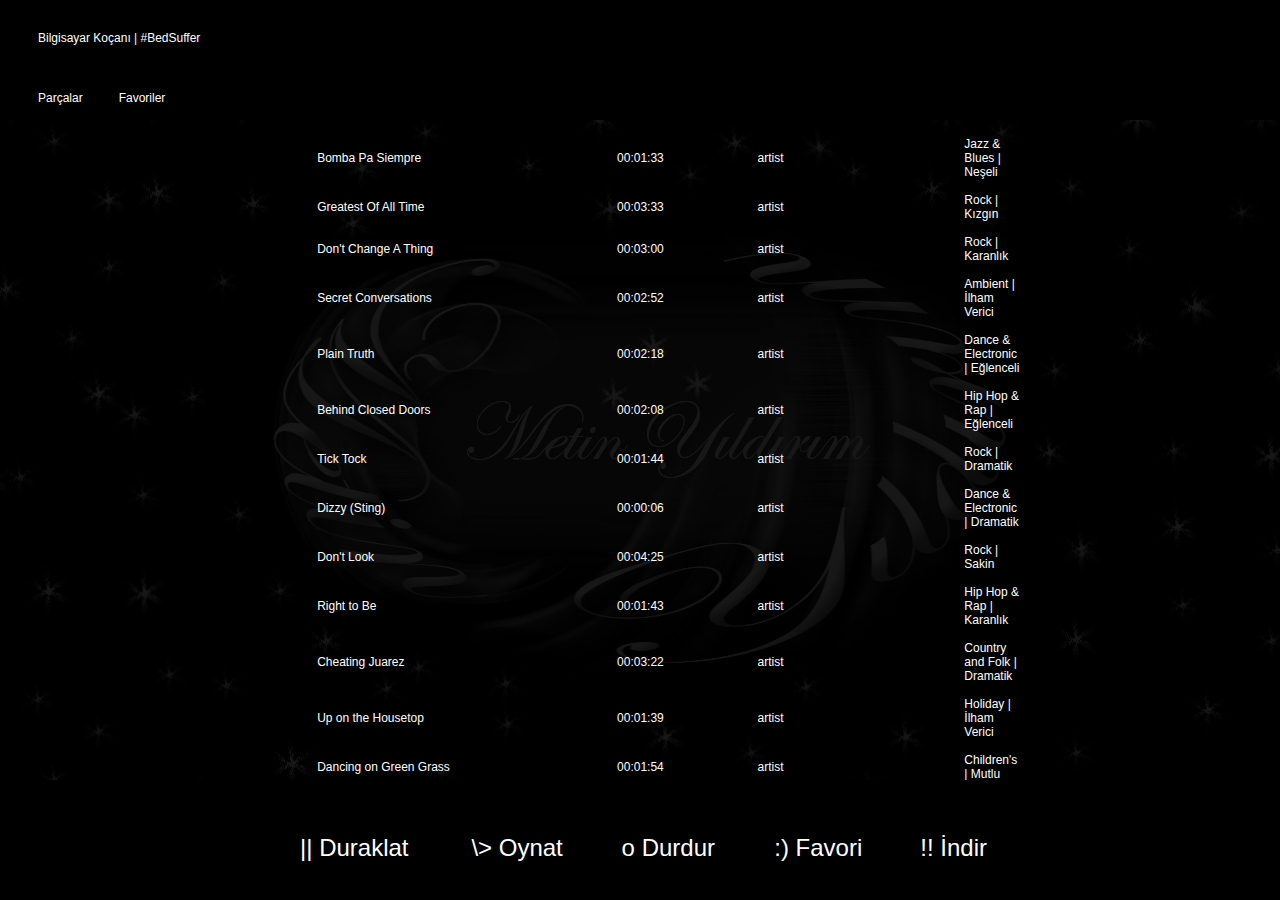
<file: index.html>
<!DOCTYPE html>
<html>
<head>
	<meta charset="utf-8">
	<meta http-equiv="X-UA-Compatible" content="IE=edge">
	<title>BedSuffer</title>
	<link rel="stylesheet" href="source/css/main.css">
</head>


<frameset rows="120, *, 120" noresize border="0">
	<frame src="header.html"></frame>
	<frame src="parcalar.html" name="playlist"></frame>
	<frame src="footer.html" name="footer"></frame>
</frameset>




</html>
</file>
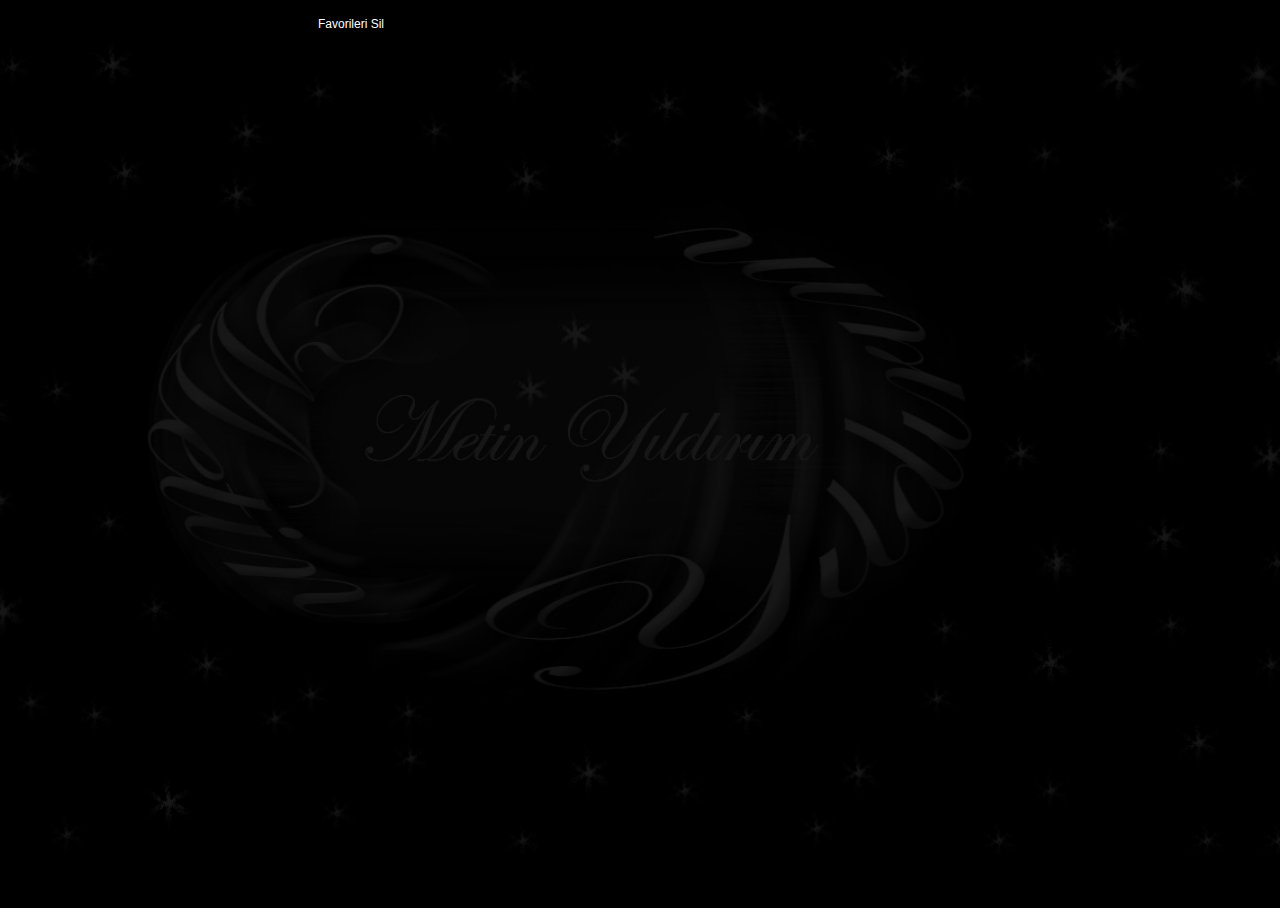
<file: favoriler.html>
<!DOCTYPE html>
<html>
<head>
	<meta charset="utf-8">
	<meta http-equiv="X-UA-Compatible" content="IE=edge">
	<title>BedSuffer</title>
	<link rel="stylesheet" href="source/css/main.css">
	<style type="text/css">
	html,body{
		background: #000 url("source/img/bg2.jpg") no-repeat 100%/cover;
		background-attachment: fixed;
	}
	</style>
</head>
<body>

<script type="text/javascript">
function nofav(){
	localStorage.favlist='';
	}
	
	function hook(){
		var clean =  [];
		var arp = localStorage.favlist.split(',');
		for (vid in arp){
			if (clean.indexOf(arp[vid]) || arp[vid]!='') {
				clean.push(arp[vid]);
			}
		}

		for(vid in clean){
document.write('<tr><td width="45"></td><td width="290"><a href="footer.html?vid='+clean[vid]+'" target="footer">'+clean[vid]+'</a></td><td width="128"></td><td width="196"></td><td></td></tr><!-- Track -->');}

}
</script>

<table width="780" cellspacing="4" cellpadding="5" valign="middle" align="center">
<tr>
<td width="45"></td>
<td width="290"><a onclick="nofav()">Favorileri Sil</a></td>
<td width="128"></td>
<td width="196"></td>
<td></td>
</tr>

<script type="text/javascript">hook();</script>

</table>


</body>
</html>
</file>
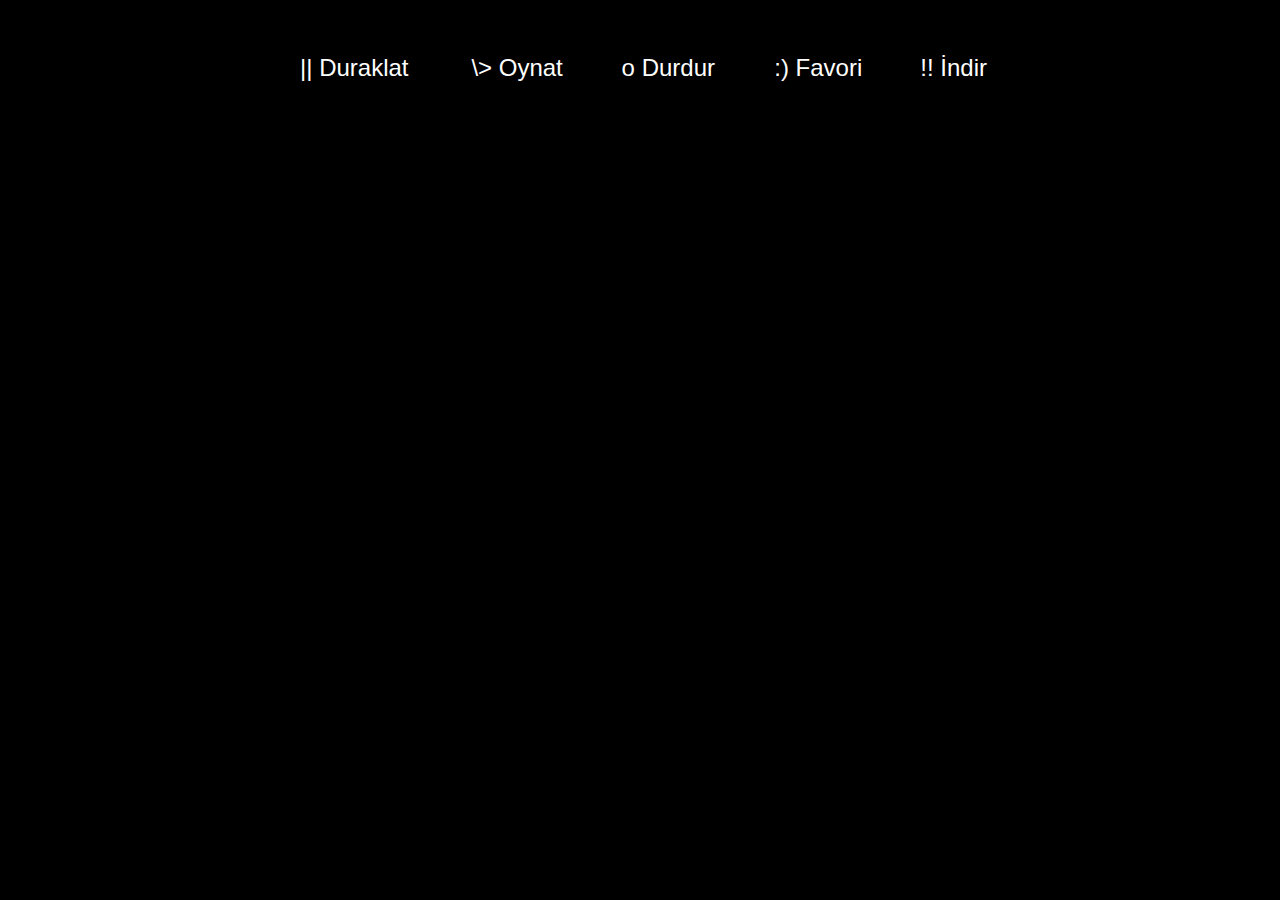
<file: footer.html>
<!DOCTYPE html>
<html>
<head>
	<meta charset="utf-8">
	<meta http-equiv="X-UA-Compatible" content="IE=edge">
	<title>BedSuffer</title>
	<link rel="stylesheet" href="source/css/main.css">
	<style type="text/css">
	html,body{
		height: 120px;
		overflow: hidden;
		font-size: 24px !important;
	}
	td{
		padding-left:30px !important
	}
	</style>
</head>
<body>

<script type="text/javascript">
var snd = '';
var Sound = (function () {
    df = document.createDocumentFragment();
    return function Sound(src) {
        var snd = new Audio(src);
        df.appendChild(snd); // keep in fragment until finished playing
        snd.addEventListener('ended', function () {df.removeChild(snd);});
        snd.play();
        return snd;
    }
}());

function stop(){
	if (snd != ''){
	snd.pause();
    snd.currentTime = 0;
	}
}

function cal(vid){
if (snd != ''){
snd.pause();
snd.remove();
}
snd = Sound("https://www.youtube.com/audiolibrary_download?vid="+vid+"");
};

function fav(v = vid){

	localStorage.favlist+= ","+v;
}


function urlObject(options) {
    "use strict";
    /*global window, document*/

    var url_search_arr,
        option_key,
        i,
        urlObj,
        get_param,
        key,
        val,
        url_query,
        url_get_params = {},
        a = document.createElement('a'),
        default_options = {
            'url': window.location.href,
            'unescape': true,
            'convert_num': true
        };

    if (typeof options !== "object") {
        options = default_options;
    } else {
        for (option_key in default_options) {
            if (default_options.hasOwnProperty(option_key)) {
                if (options[option_key] === undefined){
                    options[option_key] = default_options[option_key];
                }
            }
        }
    }

    a.href = options.url;
    url_query = a.search.substring(1);
    url_search_arr = url_query.split('&');

    if (url_search_arr[0].length > 1) {
        for (i = 0; i < url_search_arr.length; i += 1) {
            get_param = url_search_arr[i].split("=");

            if (options.unescape) {
                key = decodeURI(get_param[0]);
                val = decodeURI(get_param[1]);
            } else {
                key = get_param[0];
                val = get_param[1];
            }

            if (options.convert_num) {
                if (val.match(/^\d+$/)) {
                    val = parseInt(val, 10);
                } else if (val.match(/^\d+\.\d+$/)) {
                    val = parseFloat(val);
                }
            }

            if (url_get_params[key] === undefined) {
                url_get_params[key] = val;
            } else if (typeof url_get_params[key] === "string") {
                url_get_params[key] = [url_get_params[key], val];
            } else {
                url_get_params[key].push(val);
            }

            get_param = [];
        }
    }

    urlObj = {
        protocol: a.protocol,
        hostname: a.hostname,
        host: a.host,
        port: a.port,
        hash: a.hash.substr(1),
        pathname: a.pathname,
        search: a.search,
        parameters: url_get_params
    };

    return urlObj;
}

var vid = urlObject({'url': document.location.href}).parameters.vid;



function indir(v = "https://www.youtube.com/audiolibrary_download?vid="+vid+""){
	var anchor = document.querySelector('a');
	//y = prompt("Müzik Adı");
	anchor.setAttribute('download', 'download.mp3');
	anchor.setAttribute('href', v);
	anchor.click();
}

if (vid !== undefined) {
	//fav();
}
	cal(vid);

/*
var date = new Date(null);
date.setSeconds(180.633);
date.toISOString().substr(14, 5);*/

</script>


<table width="740" height="120" align="center" cellspacing="0" cellpadding="0" valign="middle" align="center">
	<tr>
		<td><a id="duraklat" onclick="snd.pause()">|| Duraklat</a></td>
		<td><a id="oynat" onclick="snd.play()">\> Oynat</a></td>
		<td><a id="durdur" onclick="stop()">o Durdur</a></td>
		<td><a id="fav" onclick="fav()">:) Favori</a></td>
		<td><a id="indir" onclick="indir()">!! İndir</a></td>
	</tr>
</table>


<script>document.getElementById('oynat').click();</script>

</body>
</html>
</file>
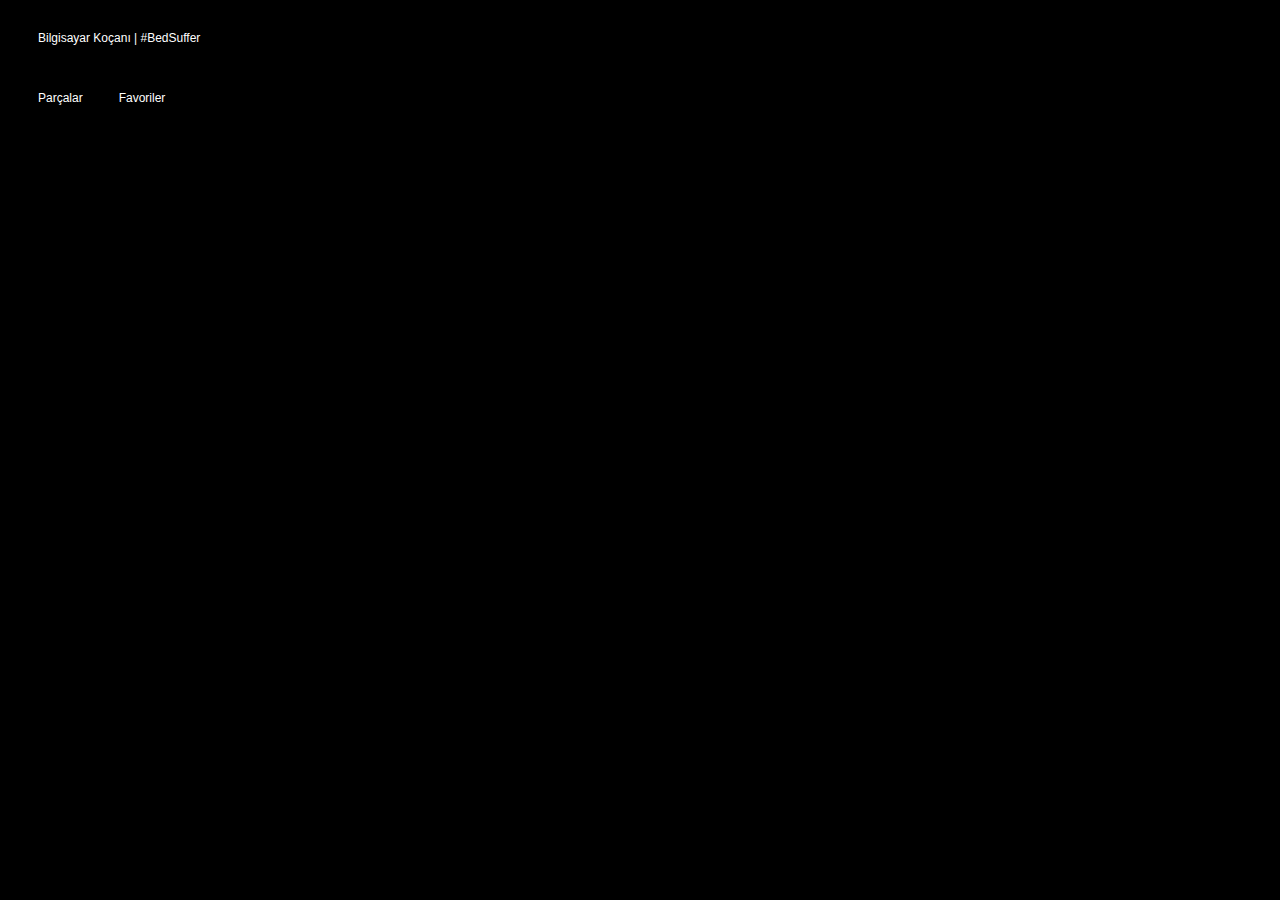
<file: header.html>
<!DOCTYPE html>
<html>
<head>
	<meta charset="utf-8">
	<meta http-equiv="X-UA-Compatible" content="IE=edge">
	<title>BedSuffer</title>
	<link rel="stylesheet" href="source/css/main.css">
	<style type="text/css">
	html,body{
		height: 120px;
		overflow: hidden;
	}
	td{
		padding-left:30px !important
	}
	</style>
</head>
<body>


<table width="740" height="120" cellspacing="0" cellpadding="0" valign="middle" align="left">
	<tr>
		<td>Bilgisayar Koçanı | <a href="info.html" target="playlist">#BedSuffer</a></td>
	</tr>
	<tr>
		<td width="300" align="left"><a href="parcalar.html" target="playlist">Parçalar</a>&emsp;&emsp;&emsp;<a href="favoriler.html" target="playlist">Favoriler</a></td>
	</tr>
</table>


</body>
</html>
</file>
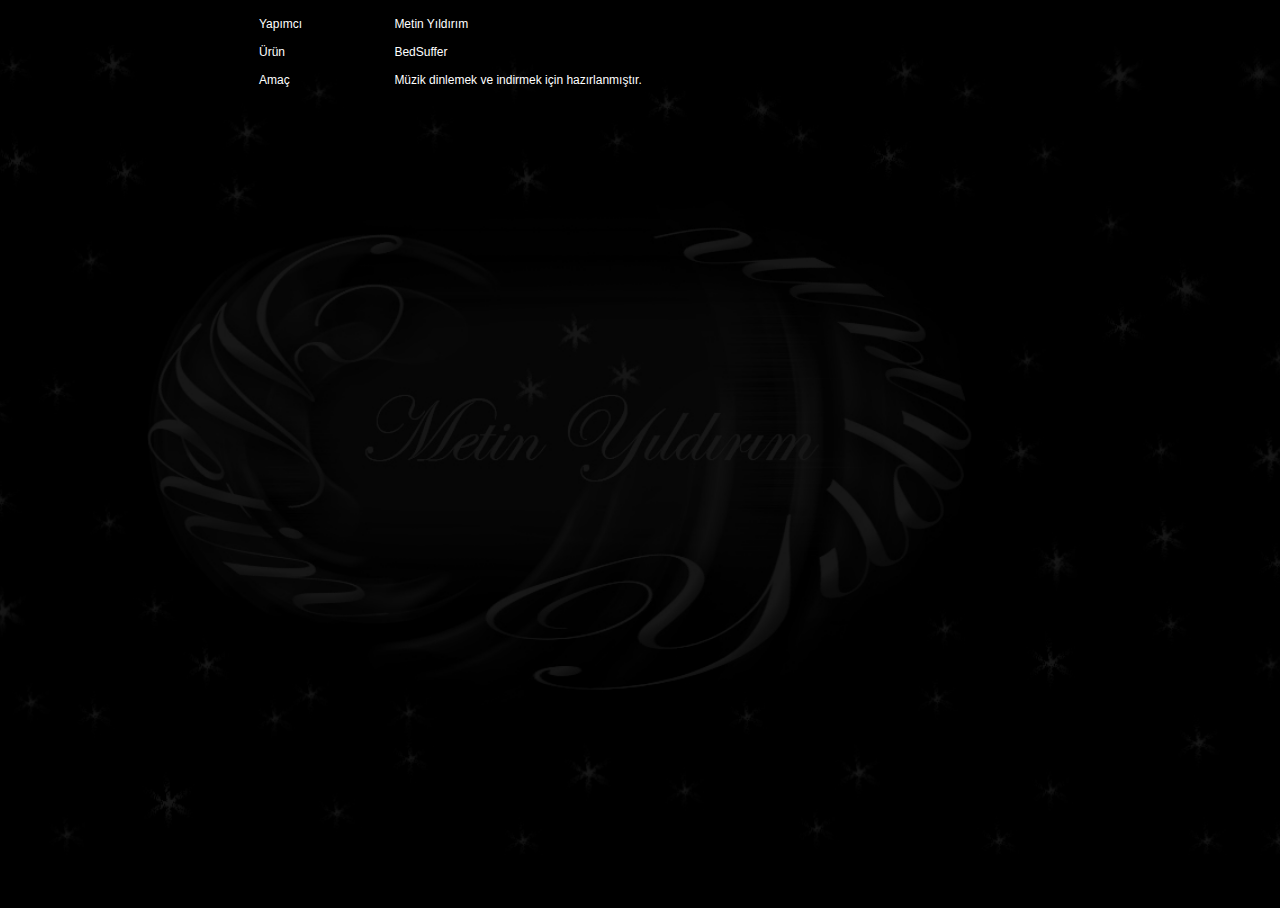
<file: info.html>
<!DOCTYPE html>
<html>
<head>
	<meta charset="utf-8">
	<meta http-equiv="X-UA-Compatible" content="IE=edge">
	<title>BedSuffer</title>
	<link rel="stylesheet" href="source/css/main.css">
	<style type="text/css">
	html,body{
		background: #000 url("source/img/bg2.jpg") no-repeat 100%/cover;
		background-attachment: fixed;
	}
	</style>
</head>
<body>


<table width="780" cellspacing="4" cellpadding="5" valign="middle" align="center">

<tr>
<td>
Yapımcı
</td>
<td>
Metin Yıldırım
</td>
</tr>

<tr>
<td>
Ürün
</td>
<td>
BedSuffer
</td>
</tr>

<tr>
<td>
Amaç
</td>
<td>
Müzik dinlemek ve indirmek için hazırlanmıştır.
</td>
</tr>



</table>


</body>
</html>
</file>
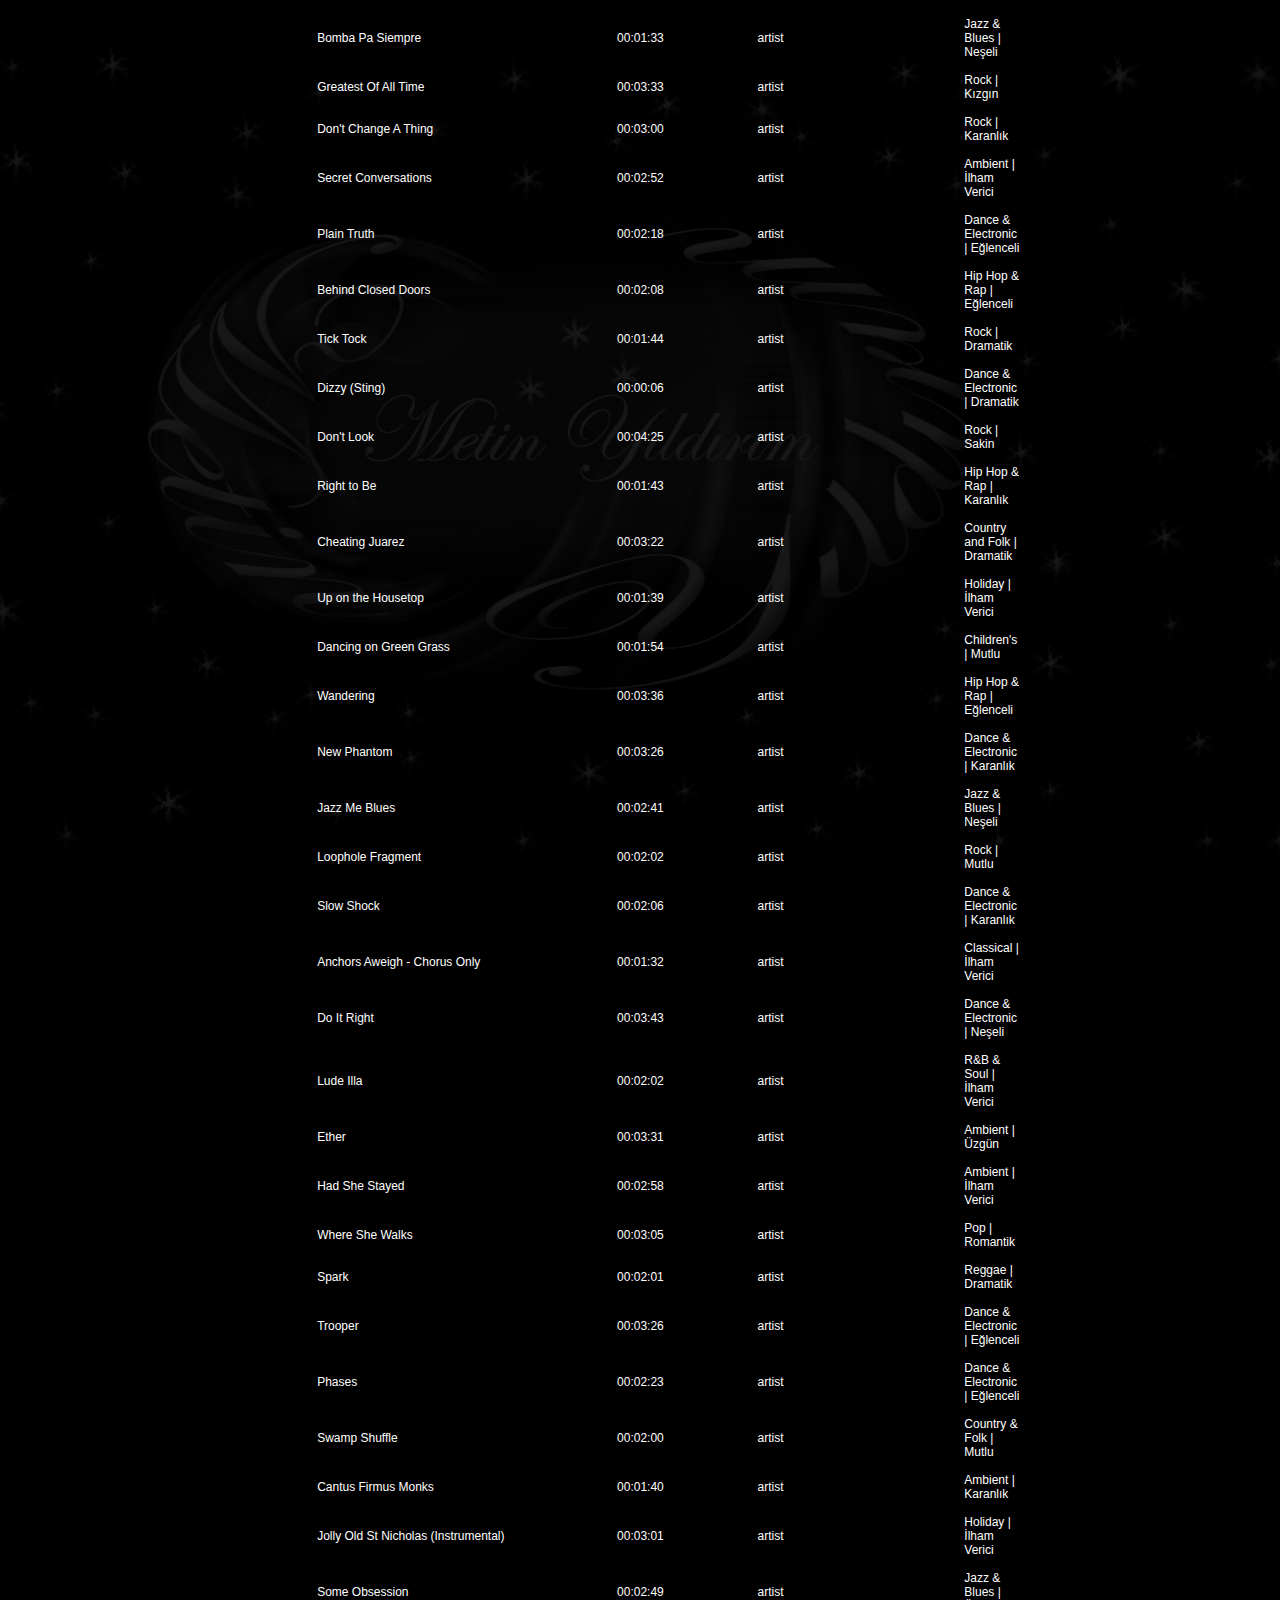
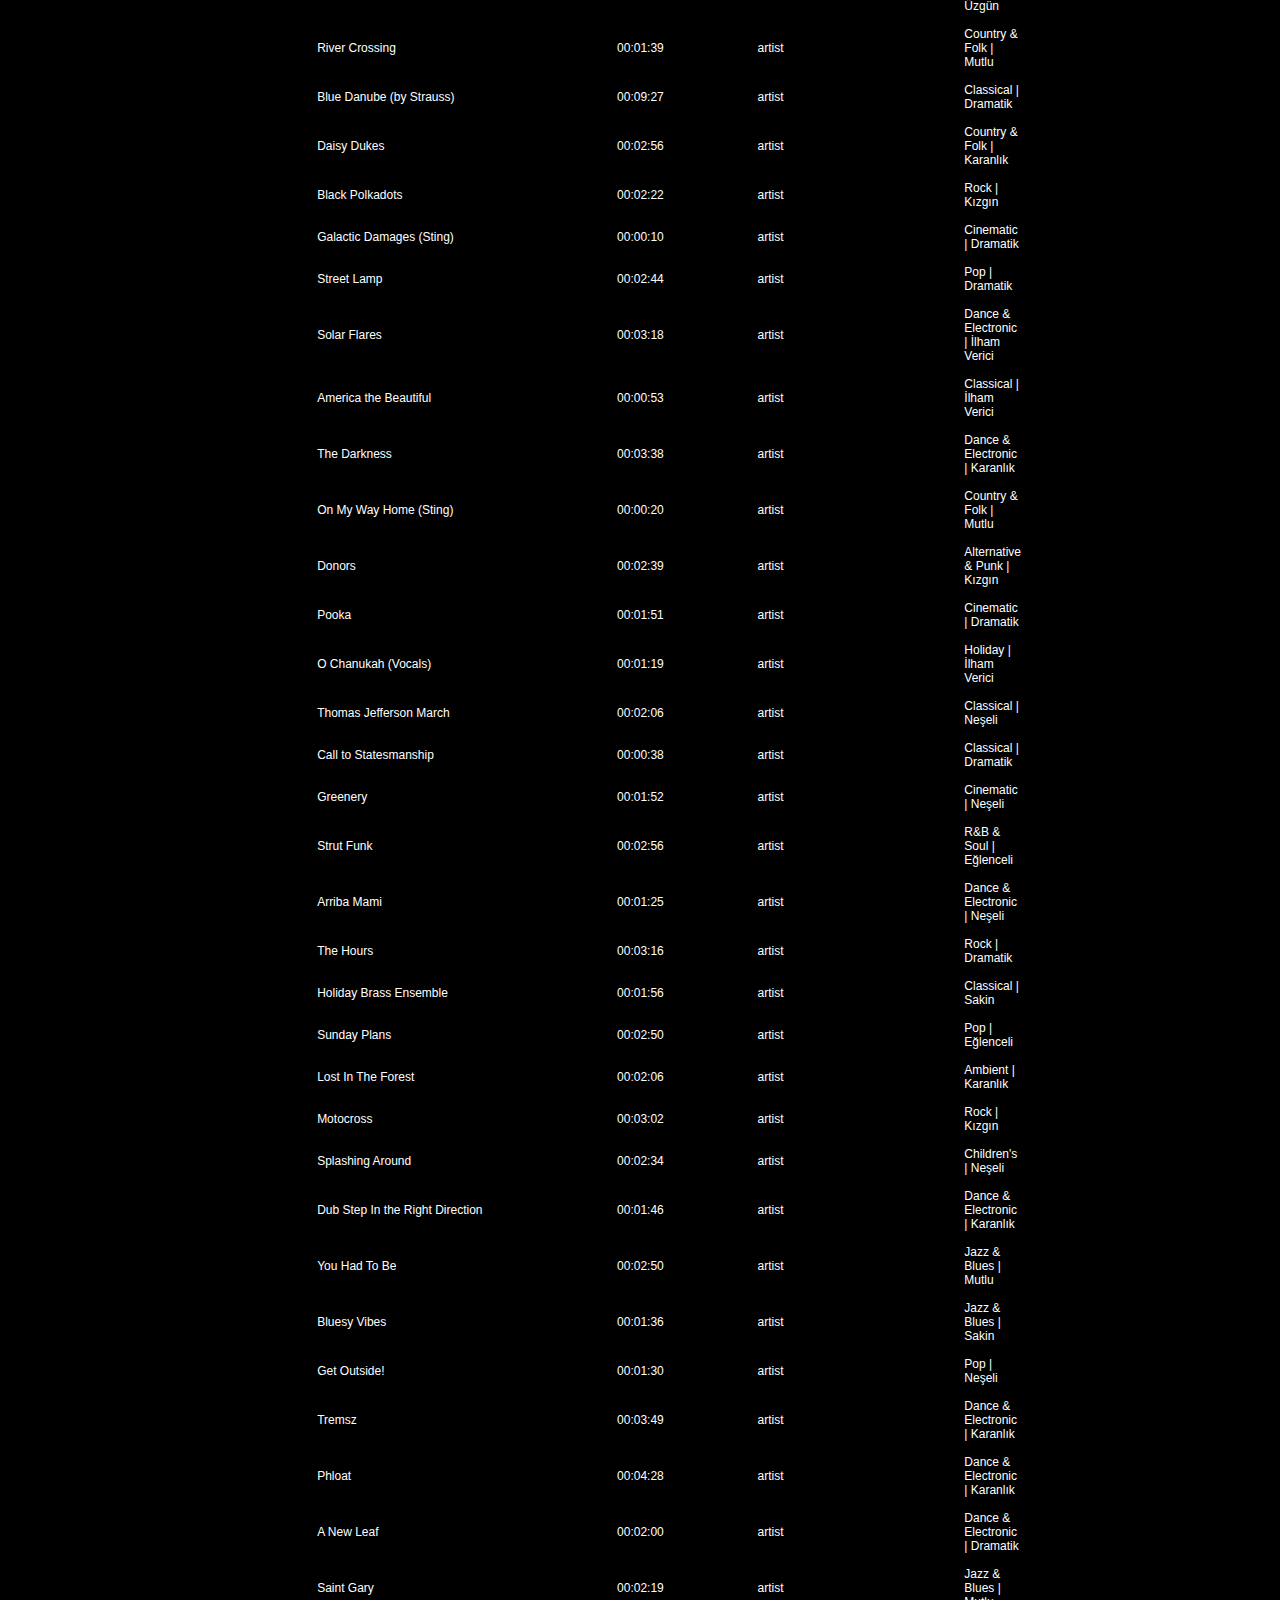
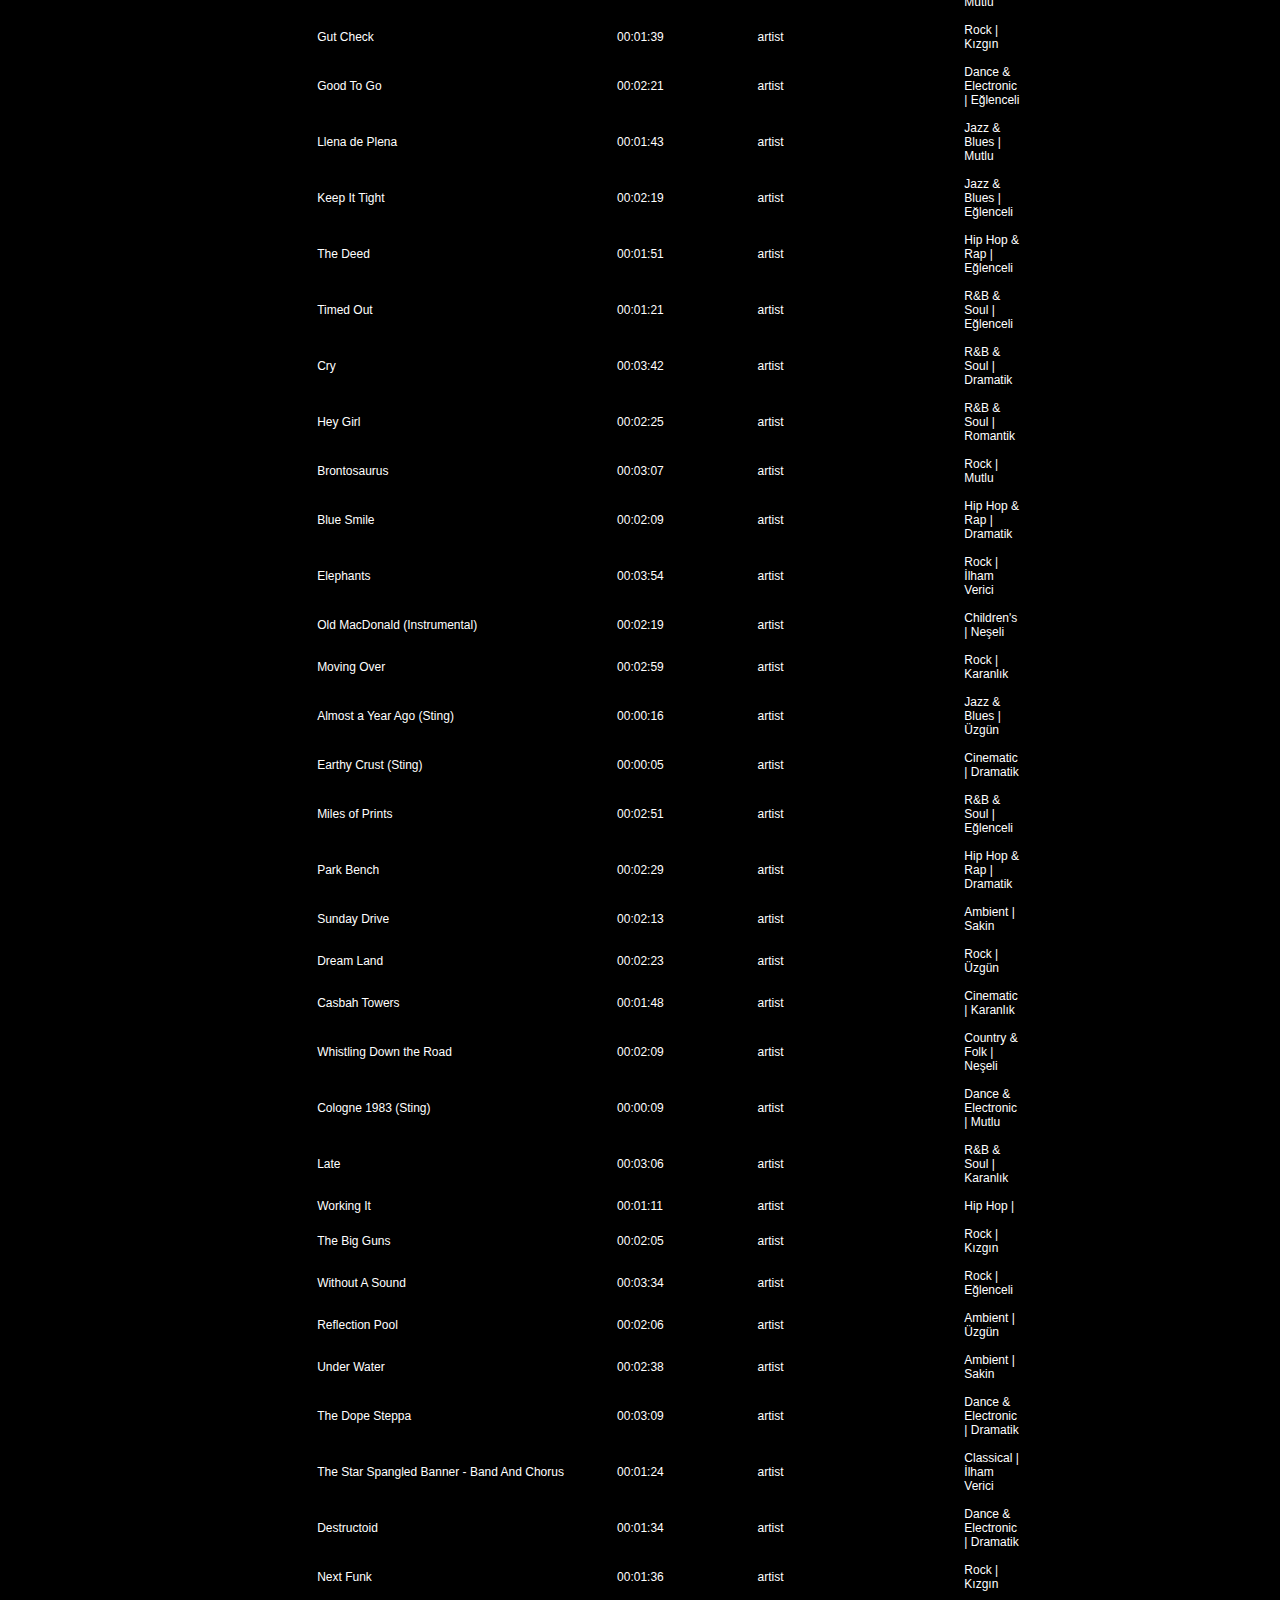
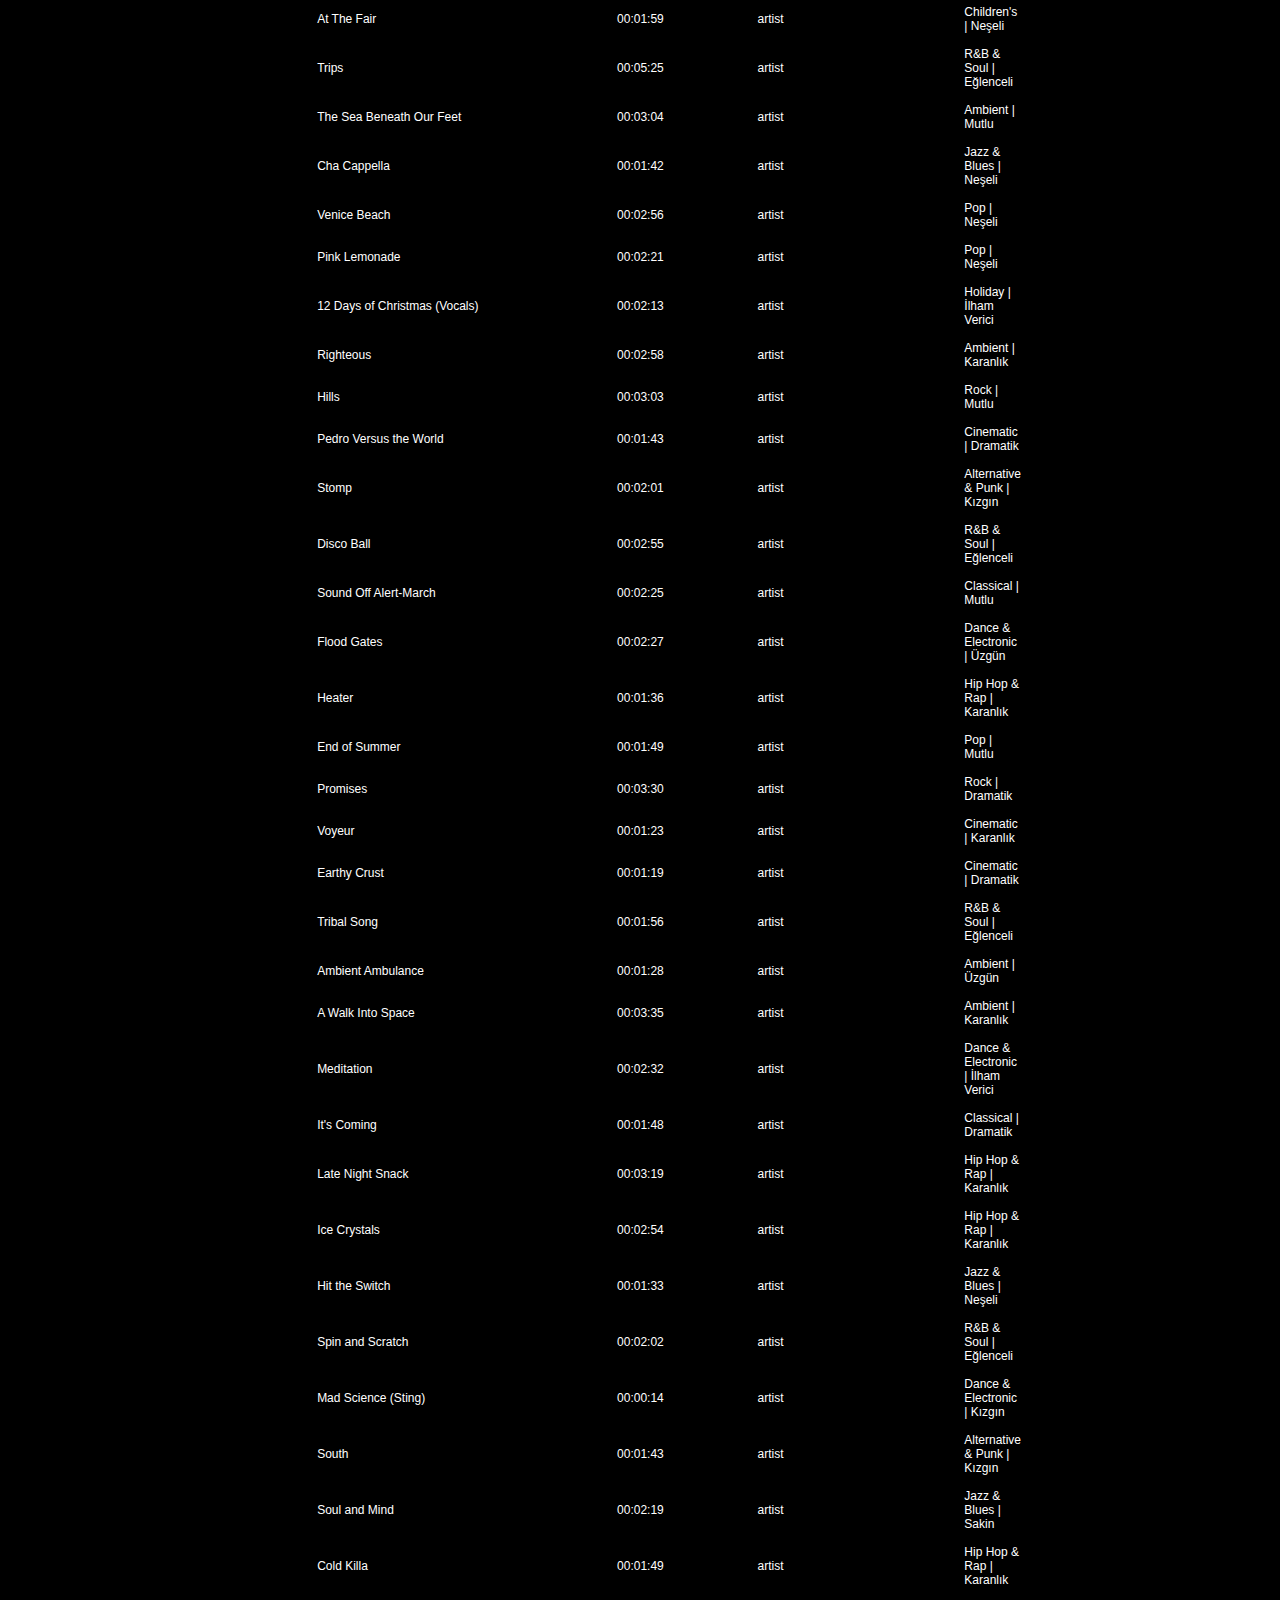
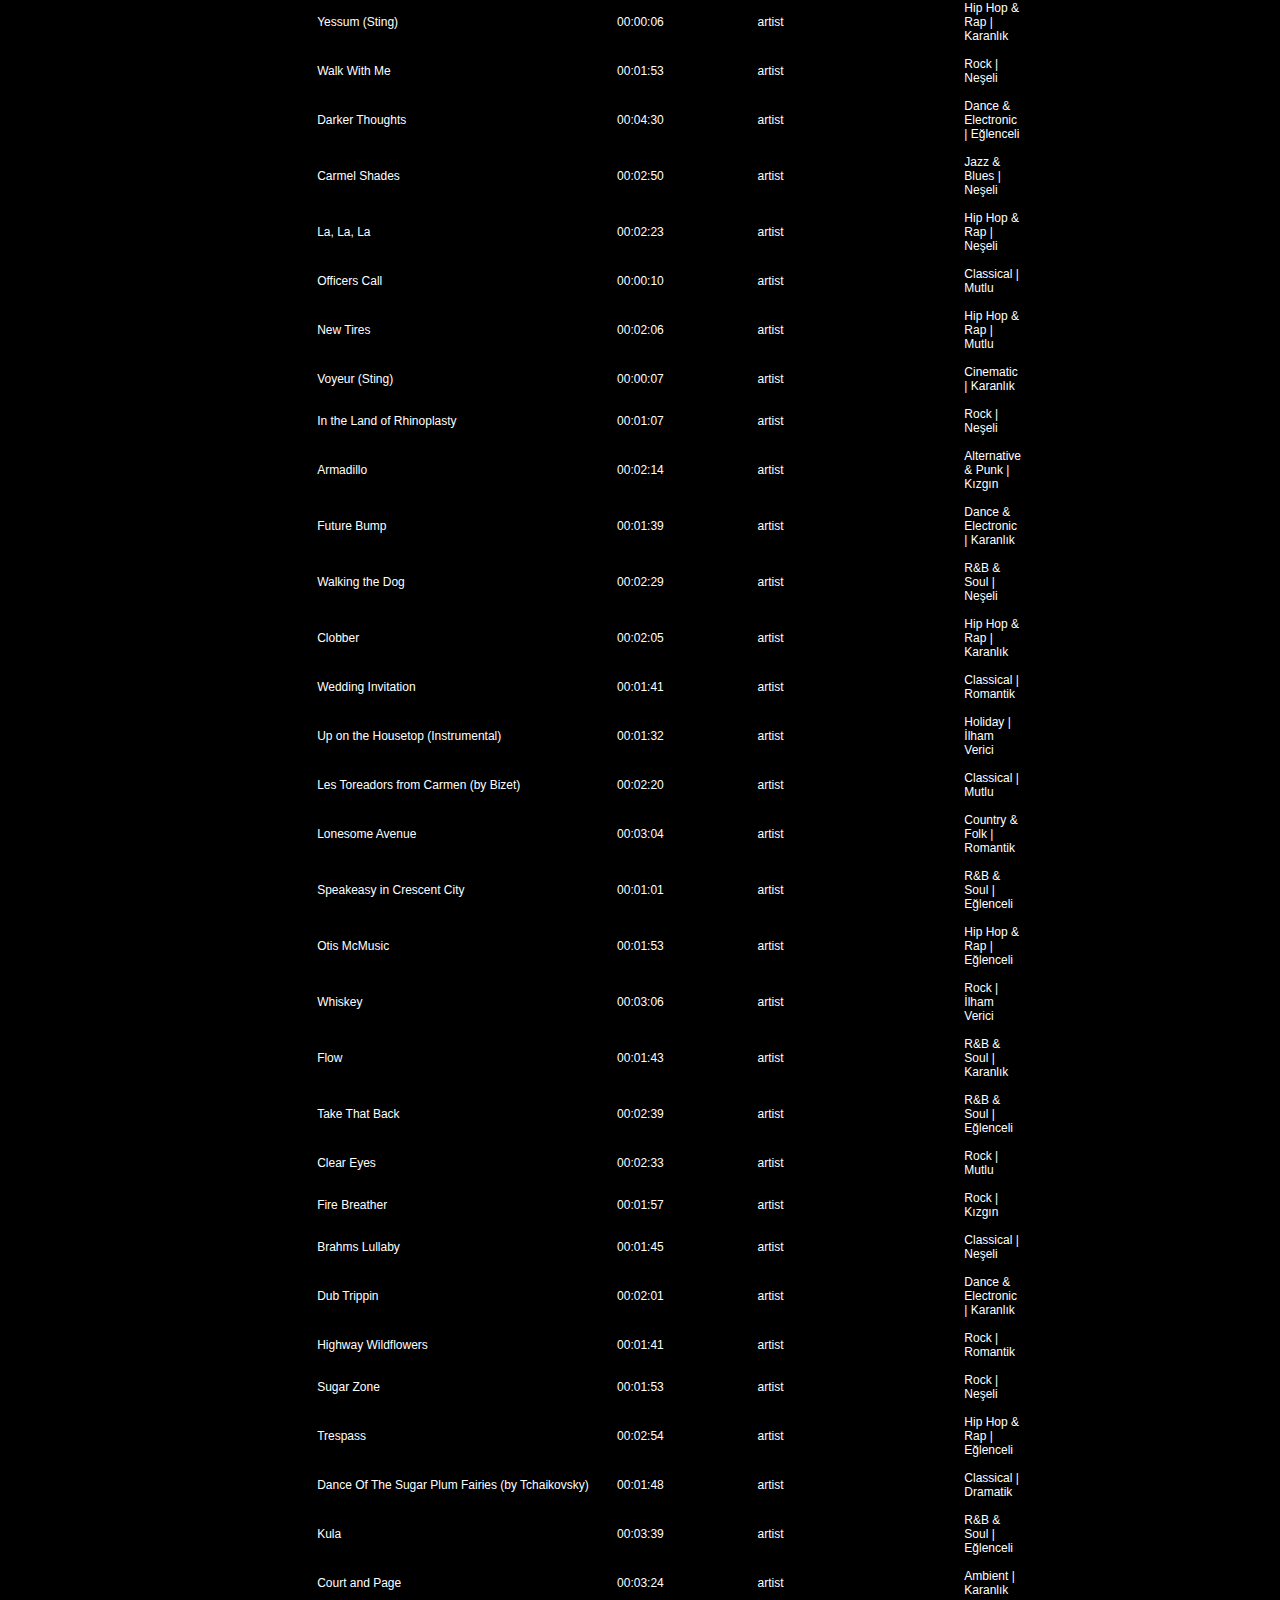
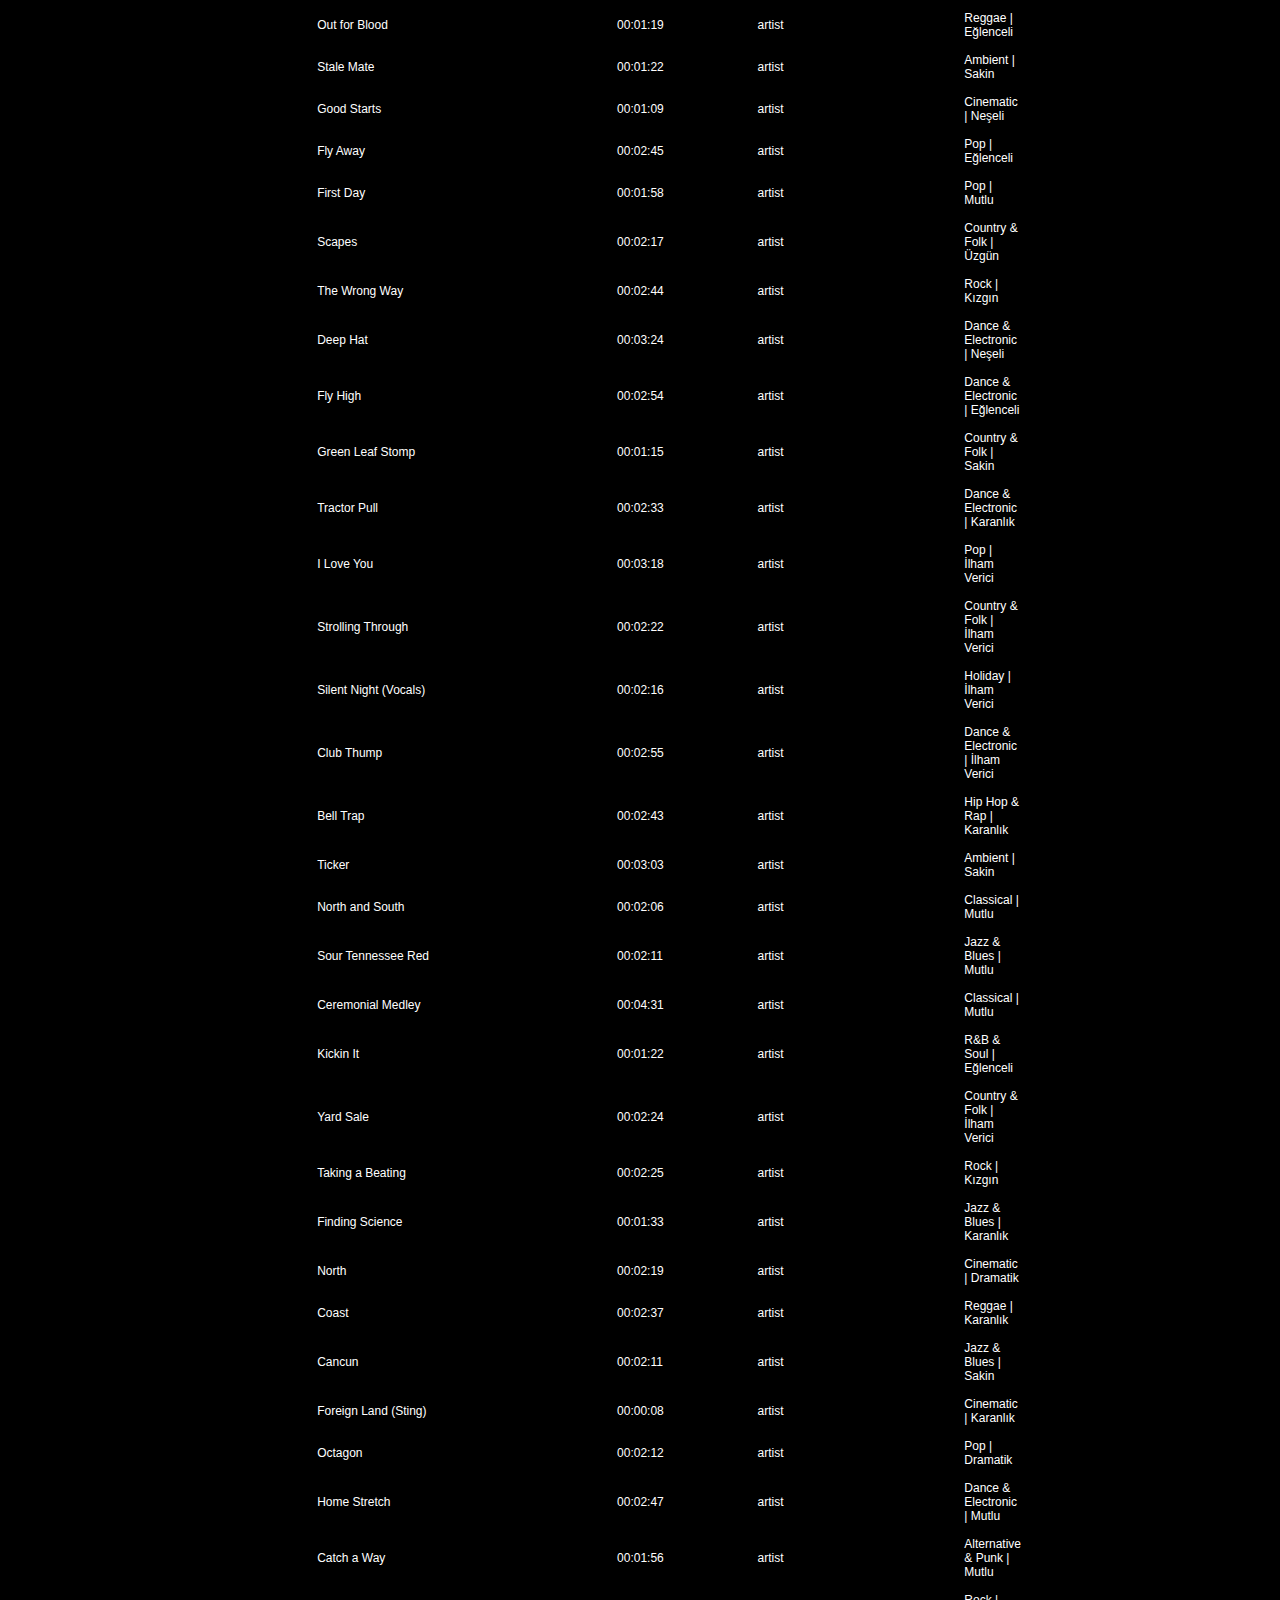
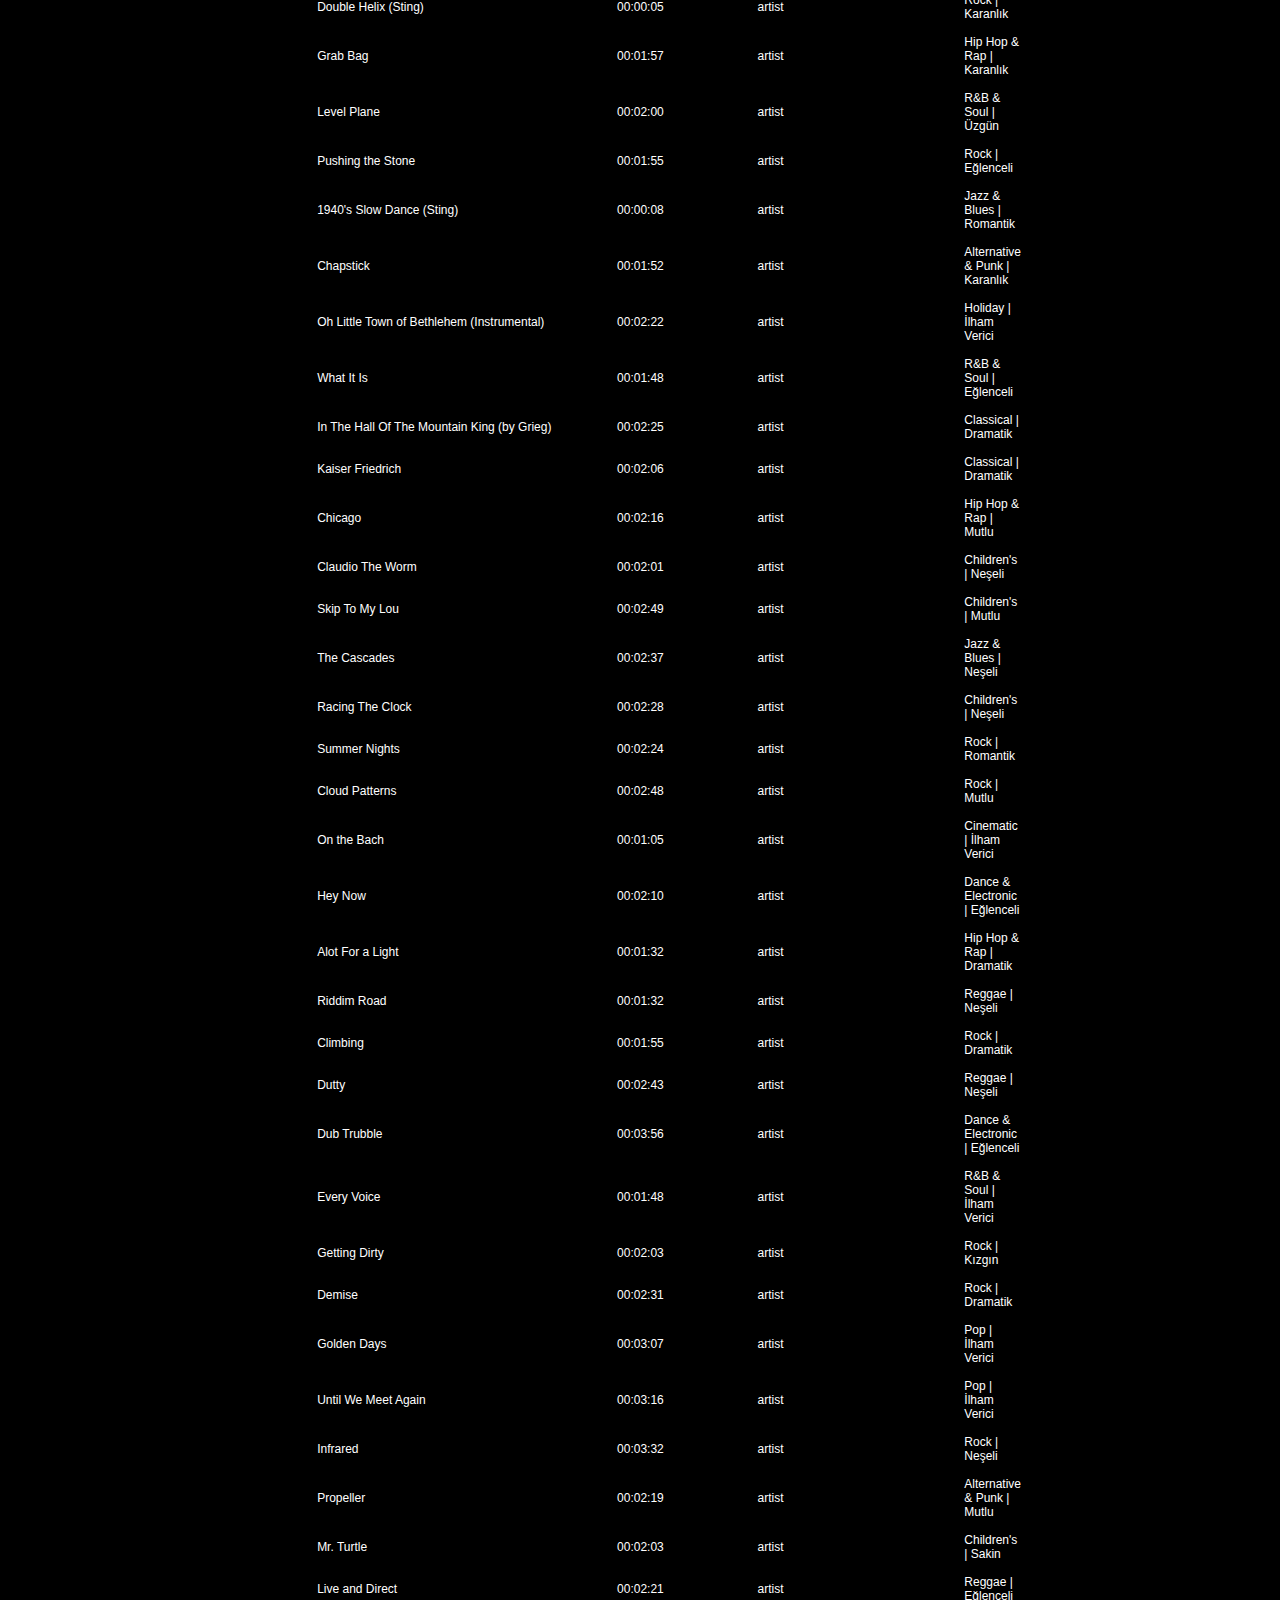
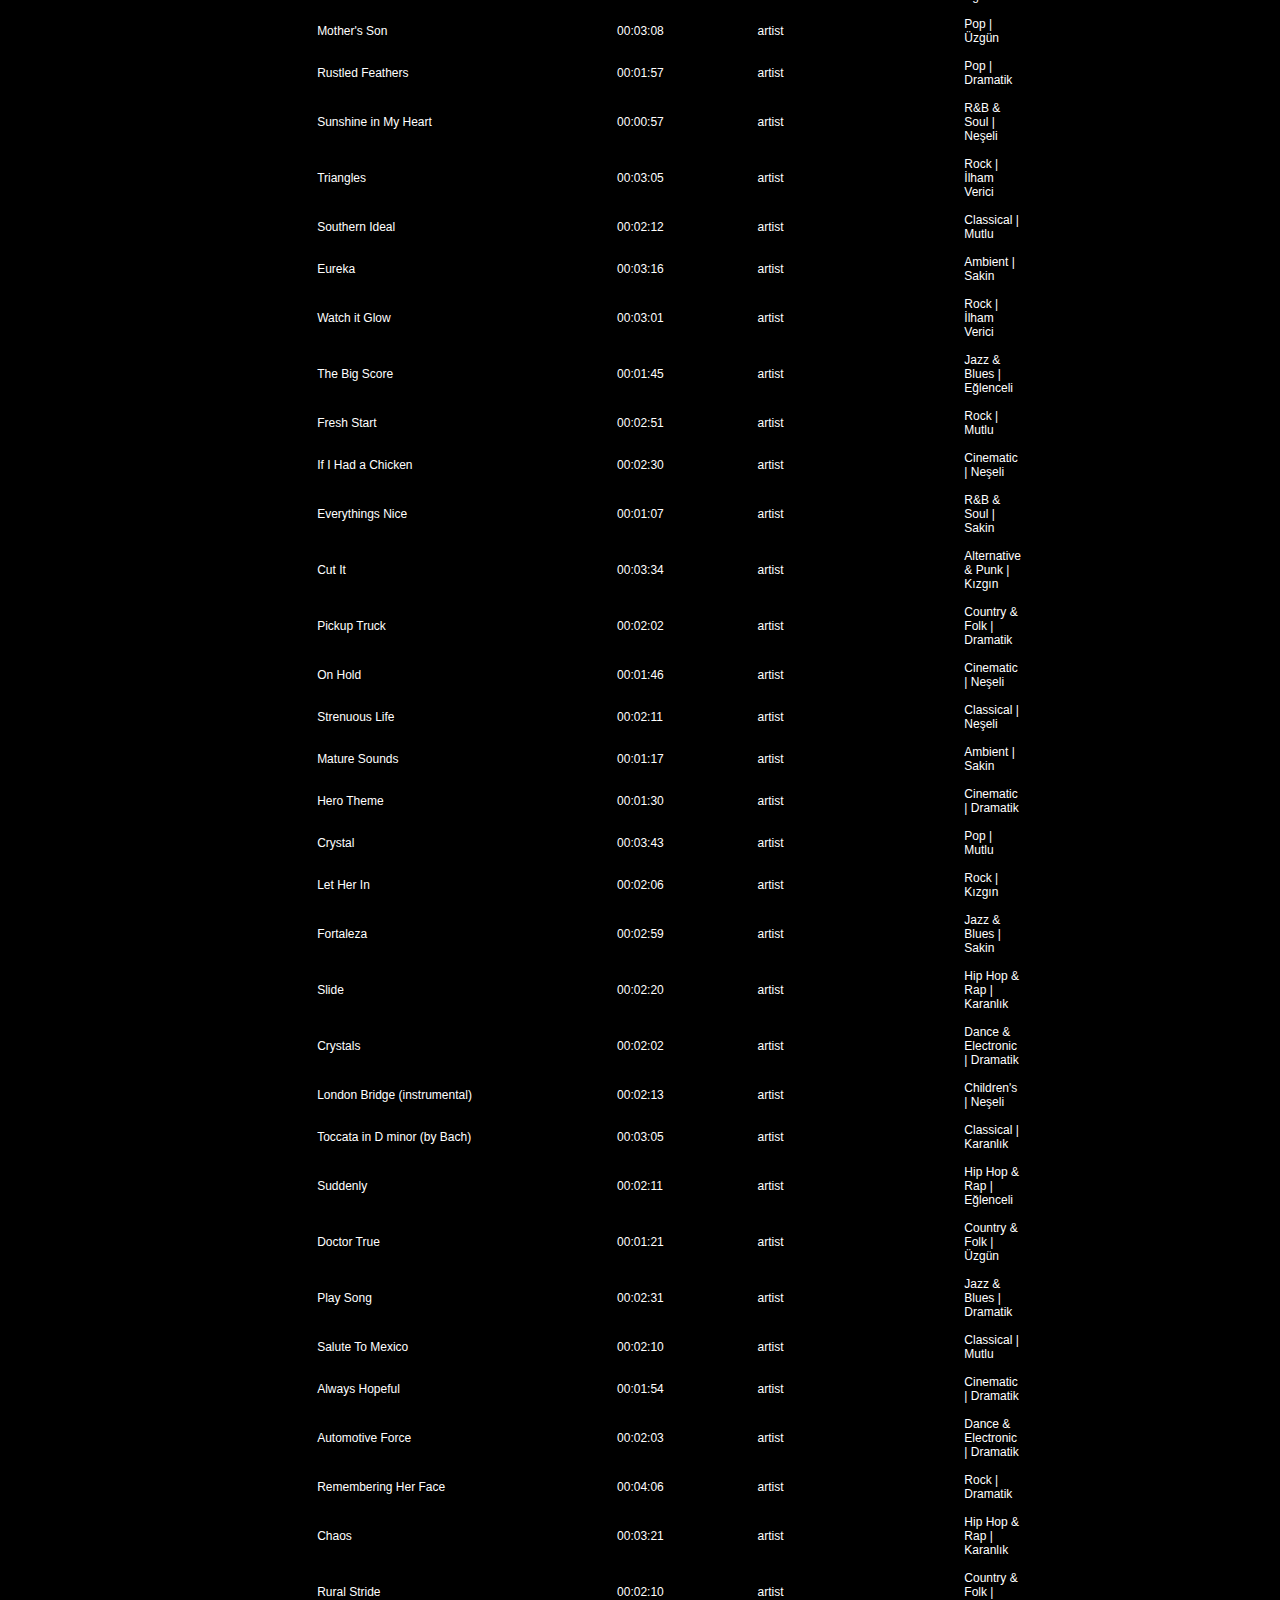
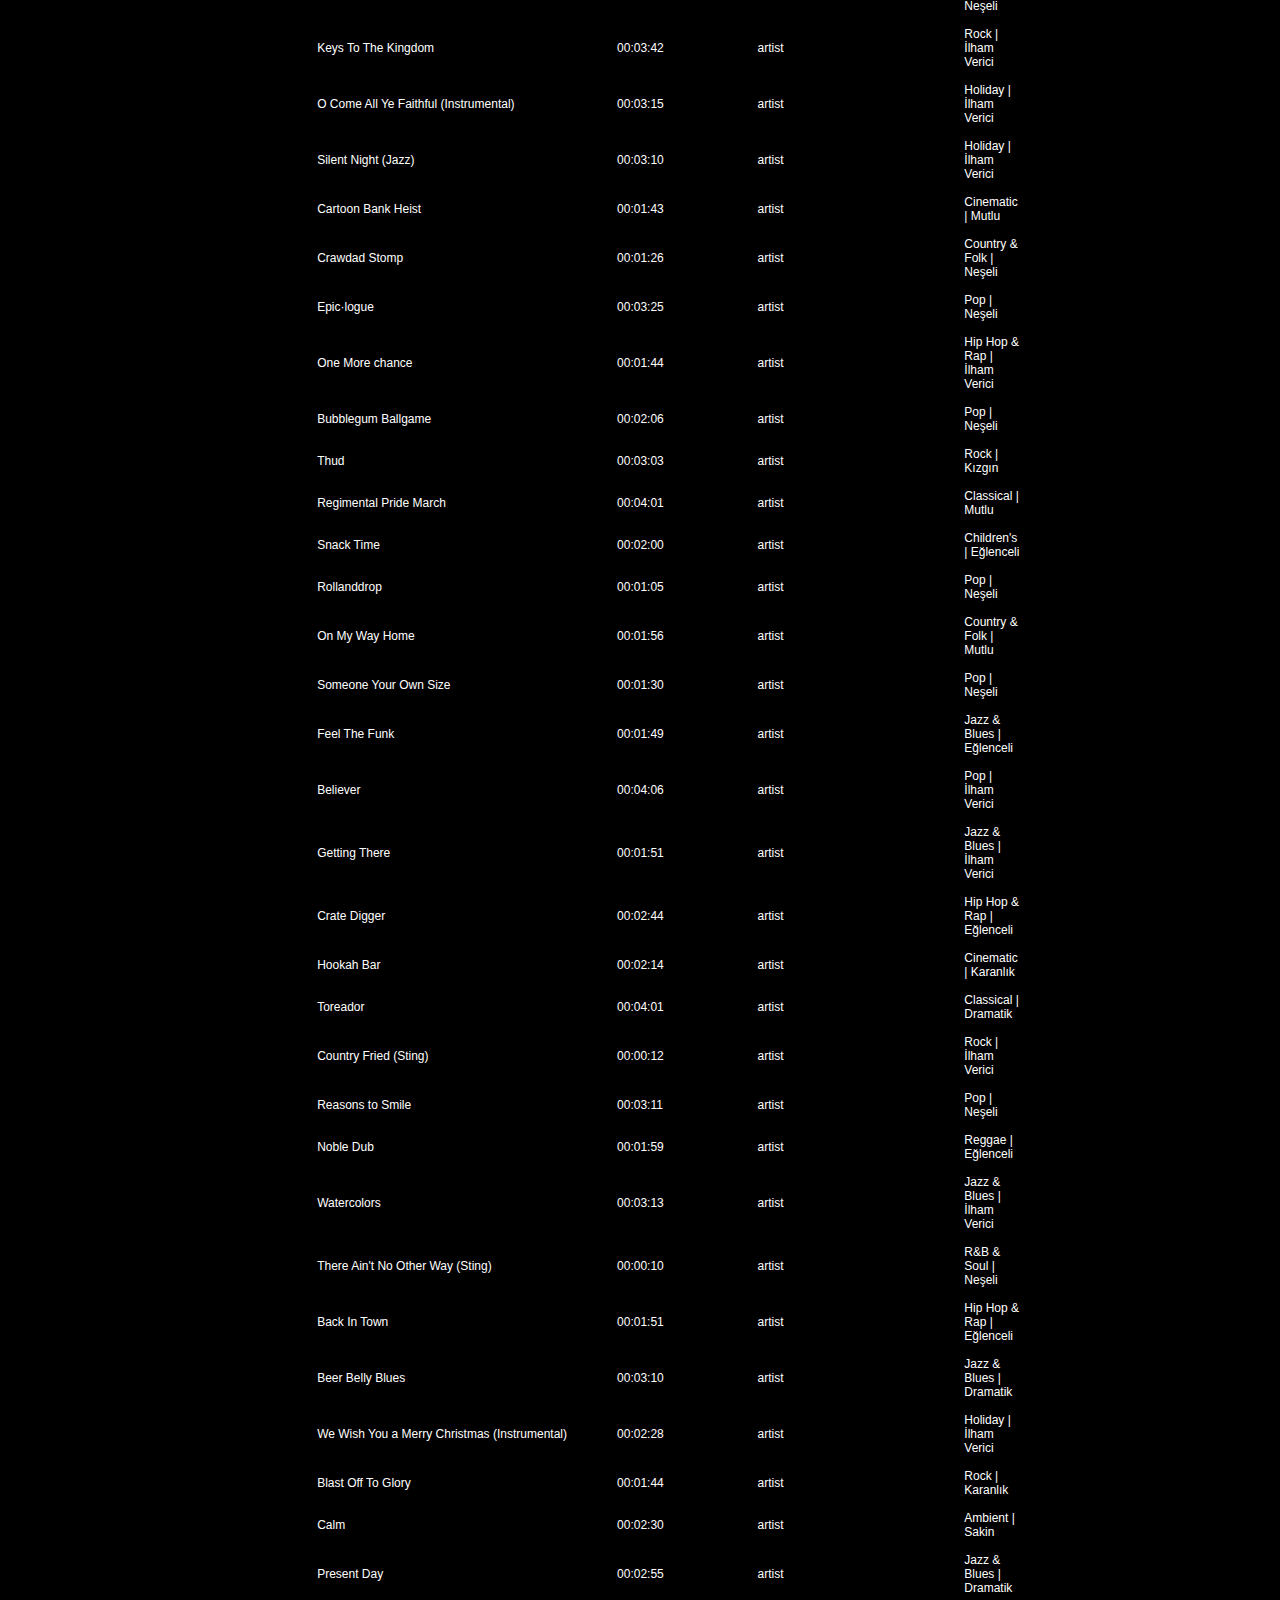
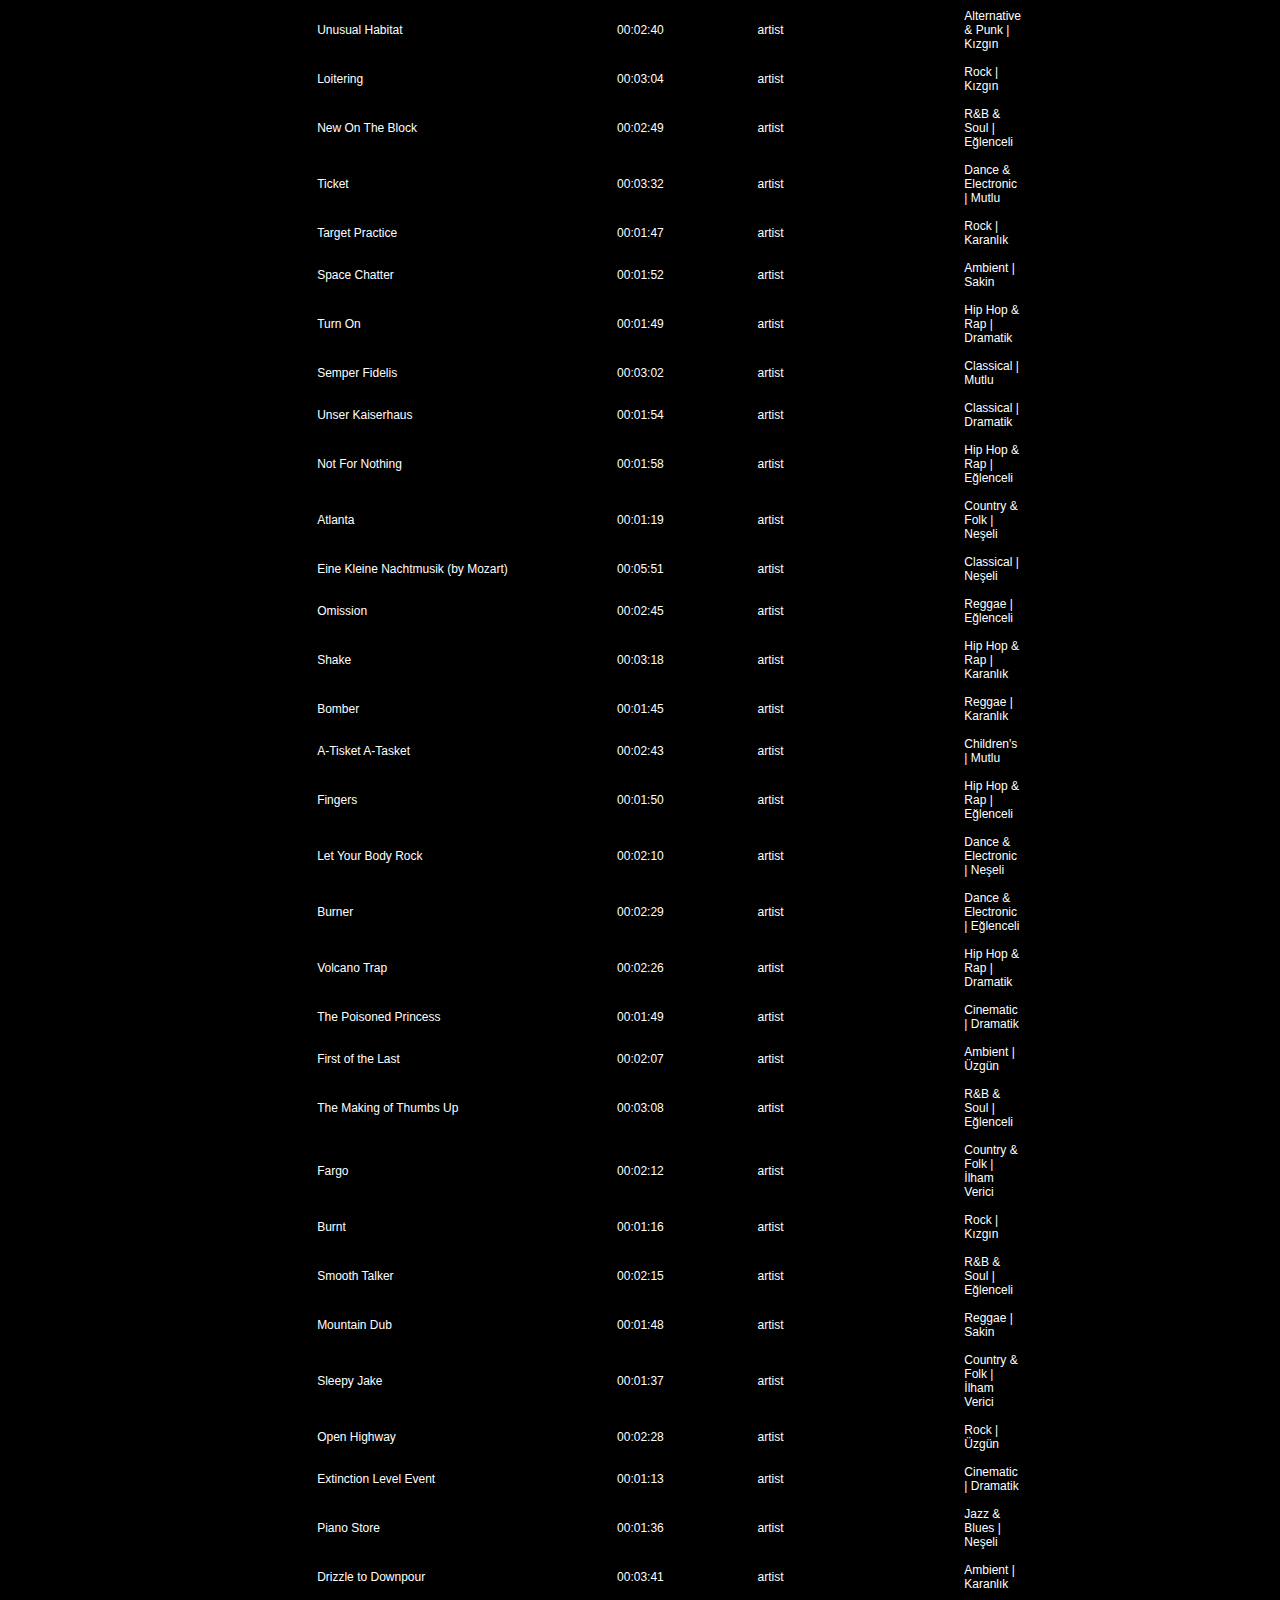
<file: parcalar.html>
<!DOCTYPE html>
<html>
<head>
	<meta charset="utf-8">
	<meta http-equiv="X-UA-Compatible" content="IE=edge">
	<title>BedSuffer</title>
	<link rel="stylesheet" href="source/css/main.css">
	<style type="text/css">
	html,body{
		background: #000 url("source/img/bg2.jpg") no-repeat 100%/cover;
		background-attachment: fixed;
	}
	</style>
</head>
<body>


<table width="780" cellspacing="4" cellpadding="5" valign="middle" align="center">

<tr>
<td width="45"></td>
<td width="290"><a href="footer.html?vid=e3dbc16fb1cfe1fe" target="footer">Bomba Pa Siempre</a></td>
<td width="128">00:01:33</td>
<td width="196">artist</td>
<td>Jazz & Blues | Neşeli</td>
</tr>
<!-- Track -->


<tr>
<td width="45"></td>
<td width="290"><a href="footer.html?vid=ca929ac5912e17a8" target="footer">Greatest Of All Time</a></td>
<td width="128">00:03:33</td>
<td width="196">artist</td>
<td>Rock | Kızgın</td>
</tr>
<!-- Track -->


<tr>
<td width="45"></td>
<td width="290"><a href="footer.html?vid=ef69a8bb9c33035f" target="footer">Don't Change A Thing</a></td>
<td width="128">00:03:00</td>
<td width="196">artist</td>
<td>Rock | Karanlık</td>
</tr>
<!-- Track -->


<tr>
<td width="45"></td>
<td width="290"><a href="footer.html?vid=87613c9f1c81557d" target="footer">Secret Conversations</a></td>
<td width="128">00:02:52</td>
<td width="196">artist</td>
<td>Ambient | İlham Verici</td>
</tr>
<!-- Track -->


<tr>
<td width="45"></td>
<td width="290"><a href="footer.html?vid=79eb215c10023380" target="footer">Plain Truth</a></td>
<td width="128">00:02:18</td>
<td width="196">artist</td>
<td>Dance & Electronic | Eğlenceli</td>
</tr>
<!-- Track -->


<tr>
<td width="45"></td>
<td width="290"><a href="footer.html?vid=f373cf6d4c94f010" target="footer">Behind Closed Doors</a></td>
<td width="128">00:02:08</td>
<td width="196">artist</td>
<td>Hip Hop & Rap | Eğlenceli</td>
</tr>
<!-- Track -->


<tr>
<td width="45"></td>
<td width="290"><a href="footer.html?vid=b87cc0186b1c9601" target="footer">Tick Tock</a></td>
<td width="128">00:01:44</td>
<td width="196">artist</td>
<td>Rock | Dramatik</td>
</tr>
<!-- Track -->


<tr>
<td width="45"></td>
<td width="290"><a href="footer.html?vid=bd872fe0a9cfde80" target="footer">Dizzy (Sting)</a></td>
<td width="128">00:00:06</td>
<td width="196">artist</td>
<td>Dance & Electronic | Dramatik</td>
</tr>
<!-- Track -->


<tr>
<td width="45"></td>
<td width="290"><a href="footer.html?vid=b9106f4e284e5252" target="footer">Don't Look</a></td>
<td width="128">00:04:25</td>
<td width="196">artist</td>
<td>Rock | Sakin</td>
</tr>
<!-- Track -->


<tr>
<td width="45"></td>
<td width="290"><a href="footer.html?vid=4fc578e781d799be" target="footer">Right to Be</a></td>
<td width="128">00:01:43</td>
<td width="196">artist</td>
<td>Hip Hop & Rap | Karanlık</td>
</tr>
<!-- Track -->


<tr>
<td width="45"></td>
<td width="290"><a href="footer.html?vid=77b27c50913a77e1" target="footer">Cheating Juarez</a></td>
<td width="128">00:03:22</td>
<td width="196">artist</td>
<td>Country and Folk | Dramatik</td>
</tr>
<!-- Track -->


<tr>
<td width="45"></td>
<td width="290"><a href="footer.html?vid=dff2d100bfdcfd88" target="footer">Up on the Housetop</a></td>
<td width="128">00:01:39</td>
<td width="196">artist</td>
<td>Holiday | İlham Verici</td>
</tr>
<!-- Track -->


<tr>
<td width="45"></td>
<td width="290"><a href="footer.html?vid=81cb790358aa232c" target="footer">Dancing on Green Grass</a></td>
<td width="128">00:01:54</td>
<td width="196">artist</td>
<td>Children's | Mutlu</td>
</tr>
<!-- Track -->


<tr>
<td width="45"></td>
<td width="290"><a href="footer.html?vid=bc0d9af65217aadc" target="footer">Wandering</a></td>
<td width="128">00:03:36</td>
<td width="196">artist</td>
<td>Hip Hop & Rap | Eğlenceli</td>
</tr>
<!-- Track -->


<tr>
<td width="45"></td>
<td width="290"><a href="footer.html?vid=92a765d4667e0cc5" target="footer">New Phantom</a></td>
<td width="128">00:03:26</td>
<td width="196">artist</td>
<td>Dance & Electronic | Karanlık</td>
</tr>
<!-- Track -->


<tr>
<td width="45"></td>
<td width="290"><a href="footer.html?vid=e616dccc2c577648" target="footer">Jazz Me Blues</a></td>
<td width="128">00:02:41</td>
<td width="196">artist</td>
<td>Jazz & Blues | Neşeli</td>
</tr>
<!-- Track -->


<tr>
<td width="45"></td>
<td width="290"><a href="footer.html?vid=b8830ff5ef83be3c" target="footer">Loophole Fragment</a></td>
<td width="128">00:02:02</td>
<td width="196">artist</td>
<td>Rock | Mutlu</td>
</tr>
<!-- Track -->


<tr>
<td width="45"></td>
<td width="290"><a href="footer.html?vid=ae8bc1588beb14dd" target="footer">Slow Shock</a></td>
<td width="128">00:02:06</td>
<td width="196">artist</td>
<td>Dance & Electronic | Karanlık</td>
</tr>
<!-- Track -->


<tr>
<td width="45"></td>
<td width="290"><a href="footer.html?vid=fe16a93848a8863f" target="footer">Anchors Aweigh - Chorus Only</a></td>
<td width="128">00:01:32</td>
<td width="196">artist</td>
<td>Classical | İlham Verici</td>
</tr>
<!-- Track -->


<tr>
<td width="45"></td>
<td width="290"><a href="footer.html?vid=e269ee7bbd1f9f41" target="footer">Do It Right</a></td>
<td width="128">00:03:43</td>
<td width="196">artist</td>
<td>Dance & Electronic | Neşeli</td>
</tr>
<!-- Track -->


<tr>
<td width="45"></td>
<td width="290"><a href="footer.html?vid=de17d02b30fb9d65" target="footer">Lude Illa</a></td>
<td width="128">00:02:02</td>
<td width="196">artist</td>
<td>R&B & Soul | İlham Verici</td>
</tr>
<!-- Track -->


<tr>
<td width="45"></td>
<td width="290"><a href="footer.html?vid=b2a14587fddf54d3" target="footer">Ether</a></td>
<td width="128">00:03:31</td>
<td width="196">artist</td>
<td>Ambient | Üzgün</td>
</tr>
<!-- Track -->


<tr>
<td width="45"></td>
<td width="290"><a href="footer.html?vid=d9951ef5444d2ef2" target="footer">Had She Stayed</a></td>
<td width="128">00:02:58</td>
<td width="196">artist</td>
<td>Ambient | İlham Verici</td>
</tr>
<!-- Track -->


<tr>
<td width="45"></td>
<td width="290"><a href="footer.html?vid=d108e499d0b0f9b0" target="footer">Where She Walks</a></td>
<td width="128">00:03:05</td>
<td width="196">artist</td>
<td>Pop | Romantik</td>
</tr>
<!-- Track -->


<tr>
<td width="45"></td>
<td width="290"><a href="footer.html?vid=df491db58297fc1f" target="footer">Spark</a></td>
<td width="128">00:02:01</td>
<td width="196">artist</td>
<td>Reggae | Dramatik</td>
</tr>
<!-- Track -->


<tr>
<td width="45"></td>
<td width="290"><a href="footer.html?vid=a2cca4466741d152" target="footer">Trooper</a></td>
<td width="128">00:03:26</td>
<td width="196">artist</td>
<td>Dance & Electronic | Eğlenceli</td>
</tr>
<!-- Track -->


<tr>
<td width="45"></td>
<td width="290"><a href="footer.html?vid=6839e19e235c4f00" target="footer">Phases</a></td>
<td width="128">00:02:23</td>
<td width="196">artist</td>
<td>Dance & Electronic | Eğlenceli</td>
</tr>
<!-- Track -->


<tr>
<td width="45"></td>
<td width="290"><a href="footer.html?vid=9978bf5298cbd9a6" target="footer">Swamp Shuffle</a></td>
<td width="128">00:02:00</td>
<td width="196">artist</td>
<td>Country & Folk | Mutlu</td>
</tr>
<!-- Track -->


<tr>
<td width="45"></td>
<td width="290"><a href="footer.html?vid=c59ca8a3c7f3eddb" target="footer">Cantus Firmus Monks</a></td>
<td width="128">00:01:40</td>
<td width="196">artist</td>
<td>Ambient | Karanlık</td>
</tr>
<!-- Track -->


<tr>
<td width="45"></td>
<td width="290"><a href="footer.html?vid=f84a23670e5413ee" target="footer">Jolly Old St Nicholas (Instrumental)</a></td>
<td width="128">00:03:01</td>
<td width="196">artist</td>
<td>Holiday | İlham Verici</td>
</tr>
<!-- Track -->


<tr>
<td width="45"></td>
<td width="290"><a href="footer.html?vid=82a0a89dc089e2ef" target="footer">Some Obsession</a></td>
<td width="128">00:02:49</td>
<td width="196">artist</td>
<td>Jazz & Blues | Üzgün</td>
</tr>
<!-- Track -->


<tr>
<td width="45"></td>
<td width="290"><a href="footer.html?vid=b76b8e38b3801f41" target="footer">River Crossing</a></td>
<td width="128">00:01:39</td>
<td width="196">artist</td>
<td>Country & Folk | Mutlu</td>
</tr>
<!-- Track -->


<tr>
<td width="45"></td>
<td width="290"><a href="footer.html?vid=52e7bb555549f5ca" target="footer">Blue Danube (by Strauss)</a></td>
<td width="128">00:09:27</td>
<td width="196">artist</td>
<td>Classical | Dramatik</td>
</tr>
<!-- Track -->


<tr>
<td width="45"></td>
<td width="290"><a href="footer.html?vid=f383dbbd2bb711e0" target="footer">Daisy Dukes</a></td>
<td width="128">00:02:56</td>
<td width="196">artist</td>
<td>Country & Folk | Karanlık</td>
</tr>
<!-- Track -->


<tr>
<td width="45"></td>
<td width="290"><a href="footer.html?vid=7a0fc527e0179b22" target="footer">Black Polkadots</a></td>
<td width="128">00:02:22</td>
<td width="196">artist</td>
<td>Rock | Kızgın</td>
</tr>
<!-- Track -->


<tr>
<td width="45"></td>
<td width="290"><a href="footer.html?vid=ad30261271983f62" target="footer">Galactic Damages (Sting)</a></td>
<td width="128">00:00:10</td>
<td width="196">artist</td>
<td>Cinematic | Dramatik</td>
</tr>
<!-- Track -->


<tr>
<td width="45"></td>
<td width="290"><a href="footer.html?vid=9df67c09ac6642da" target="footer">Street Lamp</a></td>
<td width="128">00:02:44</td>
<td width="196">artist</td>
<td>Pop | Dramatik</td>
</tr>
<!-- Track -->


<tr>
<td width="45"></td>
<td width="290"><a href="footer.html?vid=648a1e33739b59d3" target="footer">Solar Flares</a></td>
<td width="128">00:03:18</td>
<td width="196">artist</td>
<td>Dance & Electronic | İlham Verici</td>
</tr>
<!-- Track -->


<tr>
<td width="45"></td>
<td width="290"><a href="footer.html?vid=5faf70dc17a565c1" target="footer">America the Beautiful</a></td>
<td width="128">00:00:53</td>
<td width="196">artist</td>
<td>Classical | İlham Verici</td>
</tr>
<!-- Track -->


<tr>
<td width="45"></td>
<td width="290"><a href="footer.html?vid=89c8becc69212971" target="footer">The Darkness</a></td>
<td width="128">00:03:38</td>
<td width="196">artist</td>
<td>Dance & Electronic | Karanlık</td>
</tr>
<!-- Track -->


<tr>
<td width="45"></td>
<td width="290"><a href="footer.html?vid=f8095d78481a4d61" target="footer">On My Way Home (Sting)</a></td>
<td width="128">00:00:20</td>
<td width="196">artist</td>
<td>Country & Folk | Mutlu</td>
</tr>
<!-- Track -->


<tr>
<td width="45"></td>
<td width="290"><a href="footer.html?vid=c49c76b1e3226004" target="footer">Donors</a></td>
<td width="128">00:02:39</td>
<td width="196">artist</td>
<td>Alternative & Punk | Kızgın</td>
</tr>
<!-- Track -->


<tr>
<td width="45"></td>
<td width="290"><a href="footer.html?vid=7120bf1967ee02d5" target="footer">Pooka</a></td>
<td width="128">00:01:51</td>
<td width="196">artist</td>
<td>Cinematic | Dramatik</td>
</tr>
<!-- Track -->


<tr>
<td width="45"></td>
<td width="290"><a href="footer.html?vid=d99f5c05e9dacb48" target="footer">O Chanukah (Vocals)</a></td>
<td width="128">00:01:19</td>
<td width="196">artist</td>
<td>Holiday | İlham Verici</td>
</tr>
<!-- Track -->


<tr>
<td width="45"></td>
<td width="290"><a href="footer.html?vid=e586edbe63f9da02" target="footer">Thomas Jefferson March</a></td>
<td width="128">00:02:06</td>
<td width="196">artist</td>
<td>Classical | Neşeli</td>
</tr>
<!-- Track -->


<tr>
<td width="45"></td>
<td width="290"><a href="footer.html?vid=7bd9fff2f504f5fa" target="footer">Call to Statesmanship</a></td>
<td width="128">00:00:38</td>
<td width="196">artist</td>
<td>Classical | Dramatik</td>
</tr>
<!-- Track -->


<tr>
<td width="45"></td>
<td width="290"><a href="footer.html?vid=57a12da3217be2fb" target="footer">Greenery</a></td>
<td width="128">00:01:52</td>
<td width="196">artist</td>
<td>Cinematic | Neşeli</td>
</tr>
<!-- Track -->


<tr>
<td width="45"></td>
<td width="290"><a href="footer.html?vid=b4dee0eeddebf8df" target="footer">Strut Funk</a></td>
<td width="128">00:02:56</td>
<td width="196">artist</td>
<td>R&B & Soul | Eğlenceli</td>
</tr>
<!-- Track -->


<tr>
<td width="45"></td>
<td width="290"><a href="footer.html?vid=a430181fe4e9f649" target="footer">Arriba Mami</a></td>
<td width="128">00:01:25</td>
<td width="196">artist</td>
<td>Dance & Electronic | Neşeli</td>
</tr>
<!-- Track -->


<tr>
<td width="45"></td>
<td width="290"><a href="footer.html?vid=db1134b8cbdad166" target="footer">The Hours</a></td>
<td width="128">00:03:16</td>
<td width="196">artist</td>
<td>Rock | Dramatik</td>
</tr>
<!-- Track -->


<tr>
<td width="45"></td>
<td width="290"><a href="footer.html?vid=9fad6f451294431c" target="footer">Holiday Brass Ensemble</a></td>
<td width="128">00:01:56</td>
<td width="196">artist</td>
<td>Classical | Sakin</td>
</tr>
<!-- Track -->


<tr>
<td width="45"></td>
<td width="290"><a href="footer.html?vid=eb4492f3ad703c07" target="footer">Sunday Plans</a></td>
<td width="128">00:02:50</td>
<td width="196">artist</td>
<td>Pop | Eğlenceli</td>
</tr>
<!-- Track -->


<tr>
<td width="45"></td>
<td width="290"><a href="footer.html?vid=51de8ce36a8b71ad" target="footer">Lost In The Forest</a></td>
<td width="128">00:02:06</td>
<td width="196">artist</td>
<td>Ambient | Karanlık</td>
</tr>
<!-- Track -->


<tr>
<td width="45"></td>
<td width="290"><a href="footer.html?vid=7c29819f6559a1c7" target="footer">Motocross</a></td>
<td width="128">00:03:02</td>
<td width="196">artist</td>
<td>Rock | Kızgın</td>
</tr>
<!-- Track -->


<tr>
<td width="45"></td>
<td width="290"><a href="footer.html?vid=ff9972b07e1138a0" target="footer">Splashing Around</a></td>
<td width="128">00:02:34</td>
<td width="196">artist</td>
<td>Children's | Neşeli</td>
</tr>
<!-- Track -->


<tr>
<td width="45"></td>
<td width="290"><a href="footer.html?vid=c21bee261180da5b" target="footer">Dub Step In the Right Direction</a></td>
<td width="128">00:01:46</td>
<td width="196">artist</td>
<td>Dance & Electronic | Karanlık</td>
</tr>
<!-- Track -->


<tr>
<td width="45"></td>
<td width="290"><a href="footer.html?vid=b955fd95744d027b" target="footer">You Had To Be</a></td>
<td width="128">00:02:50</td>
<td width="196">artist</td>
<td>Jazz & Blues | Mutlu</td>
</tr>
<!-- Track -->


<tr>
<td width="45"></td>
<td width="290"><a href="footer.html?vid=be8d148e865dd813" target="footer">Bluesy Vibes</a></td>
<td width="128">00:01:36</td>
<td width="196">artist</td>
<td>Jazz & Blues | Sakin</td>
</tr>
<!-- Track -->


<tr>
<td width="45"></td>
<td width="290"><a href="footer.html?vid=5a8056c722eaba87" target="footer">Get Outside!</a></td>
<td width="128">00:01:30</td>
<td width="196">artist</td>
<td>Pop | Neşeli</td>
</tr>
<!-- Track -->


<tr>
<td width="45"></td>
<td width="290"><a href="footer.html?vid=81f803e28aa3ccff" target="footer">Tremsz</a></td>
<td width="128">00:03:49</td>
<td width="196">artist</td>
<td>Dance & Electronic | Karanlık</td>
</tr>
<!-- Track -->


<tr>
<td width="45"></td>
<td width="290"><a href="footer.html?vid=7bbf4f68fb159903" target="footer">Phloat</a></td>
<td width="128">00:04:28</td>
<td width="196">artist</td>
<td>Dance & Electronic | Karanlık</td>
</tr>
<!-- Track -->


<tr>
<td width="45"></td>
<td width="290"><a href="footer.html?vid=af35101bbc96f0ef" target="footer">A New Leaf</a></td>
<td width="128">00:02:00</td>
<td width="196">artist</td>
<td>Dance & Electronic | Dramatik</td>
</tr>
<!-- Track -->


<tr>
<td width="45"></td>
<td width="290"><a href="footer.html?vid=547f78e90113345e" target="footer">Saint Gary</a></td>
<td width="128">00:02:19</td>
<td width="196">artist</td>
<td>Jazz & Blues | Mutlu</td>
</tr>
<!-- Track -->


<tr>
<td width="45"></td>
<td width="290"><a href="footer.html?vid=aa5b0a33ab438974" target="footer">Gut Check</a></td>
<td width="128">00:01:39</td>
<td width="196">artist</td>
<td>Rock | Kızgın</td>
</tr>
<!-- Track -->


<tr>
<td width="45"></td>
<td width="290"><a href="footer.html?vid=7c778ec75e6ef589" target="footer">Good To Go</a></td>
<td width="128">00:02:21</td>
<td width="196">artist</td>
<td>Dance & Electronic | Eğlenceli</td>
</tr>
<!-- Track -->


<tr>
<td width="45"></td>
<td width="290"><a href="footer.html?vid=5359b26b8bc49c5c" target="footer">Llena de Plena</a></td>
<td width="128">00:01:43</td>
<td width="196">artist</td>
<td>Jazz & Blues | Mutlu</td>
</tr>
<!-- Track -->


<tr>
<td width="45"></td>
<td width="290"><a href="footer.html?vid=b532c158bcb1dc4f" target="footer">Keep It Tight</a></td>
<td width="128">00:02:19</td>
<td width="196">artist</td>
<td>Jazz & Blues | Eğlenceli</td>
</tr>
<!-- Track -->


<tr>
<td width="45"></td>
<td width="290"><a href="footer.html?vid=595a03cd3cd087b6" target="footer">The Deed</a></td>
<td width="128">00:01:51</td>
<td width="196">artist</td>
<td>Hip Hop & Rap | Eğlenceli</td>
</tr>
<!-- Track -->


<tr>
<td width="45"></td>
<td width="290"><a href="footer.html?vid=5b0f7d1a46342429" target="footer">Timed Out</a></td>
<td width="128">00:01:21</td>
<td width="196">artist</td>
<td>R&B & Soul | Eğlenceli</td>
</tr>
<!-- Track -->


<tr>
<td width="45"></td>
<td width="290"><a href="footer.html?vid=db9128c57936bbf7" target="footer">Cry</a></td>
<td width="128">00:03:42</td>
<td width="196">artist</td>
<td>R&B & Soul | Dramatik</td>
</tr>
<!-- Track -->


<tr>
<td width="45"></td>
<td width="290"><a href="footer.html?vid=922a6a70d6151c49" target="footer">Hey Girl</a></td>
<td width="128">00:02:25</td>
<td width="196">artist</td>
<td>R&B & Soul | Romantik</td>
</tr>
<!-- Track -->


<tr>
<td width="45"></td>
<td width="290"><a href="footer.html?vid=6f6337d7e6eecaaf" target="footer">Brontosaurus</a></td>
<td width="128">00:03:07</td>
<td width="196">artist</td>
<td>Rock | Mutlu</td>
</tr>
<!-- Track -->


<tr>
<td width="45"></td>
<td width="290"><a href="footer.html?vid=8a092076ea047539" target="footer">Blue Smile</a></td>
<td width="128">00:02:09</td>
<td width="196">artist</td>
<td>Hip Hop & Rap | Dramatik</td>
</tr>
<!-- Track -->


<tr>
<td width="45"></td>
<td width="290"><a href="footer.html?vid=d604dd70a8f895a9" target="footer">Elephants</a></td>
<td width="128">00:03:54</td>
<td width="196">artist</td>
<td>Rock | İlham Verici</td>
</tr>
<!-- Track -->


<tr>
<td width="45"></td>
<td width="290"><a href="footer.html?vid=81a911cec167fda5" target="footer">Old MacDonald (Instrumental)</a></td>
<td width="128">00:02:19</td>
<td width="196">artist</td>
<td>Children's | Neşeli</td>
</tr>
<!-- Track -->


<tr>
<td width="45"></td>
<td width="290"><a href="footer.html?vid=8fffc4b98f32af81" target="footer">Moving Over</a></td>
<td width="128">00:02:59</td>
<td width="196">artist</td>
<td>Rock | Karanlık</td>
</tr>
<!-- Track -->


<tr>
<td width="45"></td>
<td width="290"><a href="footer.html?vid=784b6c55cbd600fb" target="footer">Almost a Year Ago (Sting)</a></td>
<td width="128">00:00:16</td>
<td width="196">artist</td>
<td>Jazz & Blues | Üzgün</td>
</tr>
<!-- Track -->


<tr>
<td width="45"></td>
<td width="290"><a href="footer.html?vid=835c32a104e250b6" target="footer">Earthy Crust (Sting)</a></td>
<td width="128">00:00:05</td>
<td width="196">artist</td>
<td>Cinematic | Dramatik</td>
</tr>
<!-- Track -->


<tr>
<td width="45"></td>
<td width="290"><a href="footer.html?vid=57b00494076c6e56" target="footer">Miles of Prints</a></td>
<td width="128">00:02:51</td>
<td width="196">artist</td>
<td>R&B & Soul | Eğlenceli</td>
</tr>
<!-- Track -->


<tr>
<td width="45"></td>
<td width="290"><a href="footer.html?vid=ec94af9733069502" target="footer">Park Bench</a></td>
<td width="128">00:02:29</td>
<td width="196">artist</td>
<td>Hip Hop & Rap | Dramatik</td>
</tr>
<!-- Track -->


<tr>
<td width="45"></td>
<td width="290"><a href="footer.html?vid=91c35f2fef42616e" target="footer">Sunday Drive</a></td>
<td width="128">00:02:13</td>
<td width="196">artist</td>
<td>Ambient | Sakin</td>
</tr>
<!-- Track -->


<tr>
<td width="45"></td>
<td width="290"><a href="footer.html?vid=d10b3f0865e0c66f" target="footer">Dream Land</a></td>
<td width="128">00:02:23</td>
<td width="196">artist</td>
<td>Rock | Üzgün</td>
</tr>
<!-- Track -->


<tr>
<td width="45"></td>
<td width="290"><a href="footer.html?vid=f1a46302be0bce4d" target="footer">Casbah Towers</a></td>
<td width="128">00:01:48</td>
<td width="196">artist</td>
<td>Cinematic | Karanlık</td>
</tr>
<!-- Track -->


<tr>
<td width="45"></td>
<td width="290"><a href="footer.html?vid=c930b43db395dc4a" target="footer">Whistling Down the Road</a></td>
<td width="128">00:02:09</td>
<td width="196">artist</td>
<td>Country & Folk | Neşeli</td>
</tr>
<!-- Track -->


<tr>
<td width="45"></td>
<td width="290"><a href="footer.html?vid=d1bd7f0012b0cff7" target="footer">Cologne 1983 (Sting)</a></td>
<td width="128">00:00:09</td>
<td width="196">artist</td>
<td>Dance & Electronic | Mutlu</td>
</tr>
<!-- Track -->


<tr>
<td width="45"></td>
<td width="290"><a href="footer.html?vid=8cac47108b8031fd" target="footer">Late</a></td>
<td width="128">00:03:06</td>
<td width="196">artist</td>
<td>R&B & Soul | Karanlık</td>
</tr>
<!-- Track -->


<tr>
<td width="45"></td>
<td width="290"><a href="footer.html?vid=e88a3613bec491fe" target="footer">Working It</a></td>
<td width="128">00:01:11</td>
<td width="196">artist</td>
<td>Hip Hop | </td>
</tr>
<!-- Track -->


<tr>
<td width="45"></td>
<td width="290"><a href="footer.html?vid=f518966af09174ce" target="footer">The Big Guns</a></td>
<td width="128">00:02:05</td>
<td width="196">artist</td>
<td>Rock | Kızgın</td>
</tr>
<!-- Track -->


<tr>
<td width="45"></td>
<td width="290"><a href="footer.html?vid=78af967a74424638" target="footer">Without A Sound</a></td>
<td width="128">00:03:34</td>
<td width="196">artist</td>
<td>Rock | Eğlenceli</td>
</tr>
<!-- Track -->


<tr>
<td width="45"></td>
<td width="290"><a href="footer.html?vid=738c49c1fc58d7d2" target="footer">Reflection Pool</a></td>
<td width="128">00:02:06</td>
<td width="196">artist</td>
<td>Ambient | Üzgün</td>
</tr>
<!-- Track -->


<tr>
<td width="45"></td>
<td width="290"><a href="footer.html?vid=7fe9c0b466d67e56" target="footer">Under Water</a></td>
<td width="128">00:02:38</td>
<td width="196">artist</td>
<td>Ambient | Sakin</td>
</tr>
<!-- Track -->


<tr>
<td width="45"></td>
<td width="290"><a href="footer.html?vid=d68275e33461195f" target="footer">The Dope Steppa</a></td>
<td width="128">00:03:09</td>
<td width="196">artist</td>
<td>Dance & Electronic | Dramatik</td>
</tr>
<!-- Track -->


<tr>
<td width="45"></td>
<td width="290"><a href="footer.html?vid=8eeb22e3e75a1525" target="footer">The Star Spangled Banner - Band And Chorus</a></td>
<td width="128">00:01:24</td>
<td width="196">artist</td>
<td>Classical | İlham Verici</td>
</tr>
<!-- Track -->


<tr>
<td width="45"></td>
<td width="290"><a href="footer.html?vid=5ad1f342b4676fc1" target="footer">Destructoid</a></td>
<td width="128">00:01:34</td>
<td width="196">artist</td>
<td>Dance & Electronic | Dramatik</td>
</tr>
<!-- Track -->


<tr>
<td width="45"></td>
<td width="290"><a href="footer.html?vid=5ff172e780f6297c" target="footer">Next Funk</a></td>
<td width="128">00:01:36</td>
<td width="196">artist</td>
<td>Rock | Kızgın</td>
</tr>
<!-- Track -->


<tr>
<td width="45"></td>
<td width="290"><a href="footer.html?vid=ef4ba35df2738822" target="footer">At The Fair</a></td>
<td width="128">00:01:59</td>
<td width="196">artist</td>
<td>Children's | Neşeli</td>
</tr>
<!-- Track -->


<tr>
<td width="45"></td>
<td width="290"><a href="footer.html?vid=c9faa9ea5e9a98ed" target="footer">Trips</a></td>
<td width="128">00:05:25</td>
<td width="196">artist</td>
<td>R&B & Soul | Eğlenceli</td>
</tr>
<!-- Track -->


<tr>
<td width="45"></td>
<td width="290"><a href="footer.html?vid=d697be6a543d7d67" target="footer">The Sea Beneath Our Feet</a></td>
<td width="128">00:03:04</td>
<td width="196">artist</td>
<td>Ambient | Mutlu</td>
</tr>
<!-- Track -->


<tr>
<td width="45"></td>
<td width="290"><a href="footer.html?vid=51521b31d9ba1454" target="footer">Cha Cappella</a></td>
<td width="128">00:01:42</td>
<td width="196">artist</td>
<td>Jazz & Blues | Neşeli</td>
</tr>
<!-- Track -->


<tr>
<td width="45"></td>
<td width="290"><a href="footer.html?vid=e2394095cf8dd5eb" target="footer">Venice Beach</a></td>
<td width="128">00:02:56</td>
<td width="196">artist</td>
<td>Pop | Neşeli</td>
</tr>
<!-- Track -->


<tr>
<td width="45"></td>
<td width="290"><a href="footer.html?vid=c0be7c1d3aa6d9d5" target="footer">Pink Lemonade</a></td>
<td width="128">00:02:21</td>
<td width="196">artist</td>
<td>Pop | Neşeli</td>
</tr>
<!-- Track -->


<tr>
<td width="45"></td>
<td width="290"><a href="footer.html?vid=e9b2fa8d02df25ce" target="footer">12 Days of Christmas (Vocals)</a></td>
<td width="128">00:02:13</td>
<td width="196">artist</td>
<td>Holiday | İlham Verici</td>
</tr>
<!-- Track -->


<tr>
<td width="45"></td>
<td width="290"><a href="footer.html?vid=f625f7db127a7ff1" target="footer">Righteous</a></td>
<td width="128">00:02:58</td>
<td width="196">artist</td>
<td>Ambient | Karanlık</td>
</tr>
<!-- Track -->


<tr>
<td width="45"></td>
<td width="290"><a href="footer.html?vid=53ca137660779976" target="footer">Hills</a></td>
<td width="128">00:03:03</td>
<td width="196">artist</td>
<td>Rock | Mutlu</td>
</tr>
<!-- Track -->


<tr>
<td width="45"></td>
<td width="290"><a href="footer.html?vid=94792c8fc4a29ff1" target="footer">Pedro Versus the World</a></td>
<td width="128">00:01:43</td>
<td width="196">artist</td>
<td>Cinematic | Dramatik</td>
</tr>
<!-- Track -->


<tr>
<td width="45"></td>
<td width="290"><a href="footer.html?vid=71c3090e7f5dd794" target="footer">Stomp</a></td>
<td width="128">00:02:01</td>
<td width="196">artist</td>
<td>Alternative & Punk | Kızgın</td>
</tr>
<!-- Track -->


<tr>
<td width="45"></td>
<td width="290"><a href="footer.html?vid=8f601037e695daeb" target="footer">Disco Ball</a></td>
<td width="128">00:02:55</td>
<td width="196">artist</td>
<td>R&B & Soul | Eğlenceli</td>
</tr>
<!-- Track -->


<tr>
<td width="45"></td>
<td width="290"><a href="footer.html?vid=92f96bad1a95469a" target="footer">Sound Off Alert-March</a></td>
<td width="128">00:02:25</td>
<td width="196">artist</td>
<td>Classical | Mutlu</td>
</tr>
<!-- Track -->


<tr>
<td width="45"></td>
<td width="290"><a href="footer.html?vid=6c290dcc996eb767" target="footer">Flood Gates</a></td>
<td width="128">00:02:27</td>
<td width="196">artist</td>
<td>Dance & Electronic | Üzgün</td>
</tr>
<!-- Track -->


<tr>
<td width="45"></td>
<td width="290"><a href="footer.html?vid=9a3ea2ac7a029fa0" target="footer">Heater</a></td>
<td width="128">00:01:36</td>
<td width="196">artist</td>
<td>Hip Hop & Rap | Karanlık</td>
</tr>
<!-- Track -->


<tr>
<td width="45"></td>
<td width="290"><a href="footer.html?vid=f5cfb6bd8c048b98" target="footer">End of Summer</a></td>
<td width="128">00:01:49</td>
<td width="196">artist</td>
<td>Pop | Mutlu</td>
</tr>
<!-- Track -->


<tr>
<td width="45"></td>
<td width="290"><a href="footer.html?vid=d34cf81384c66c74" target="footer">Promises</a></td>
<td width="128">00:03:30</td>
<td width="196">artist</td>
<td>Rock | Dramatik</td>
</tr>
<!-- Track -->


<tr>
<td width="45"></td>
<td width="290"><a href="footer.html?vid=e65ab8819111cf5c" target="footer">Voyeur</a></td>
<td width="128">00:01:23</td>
<td width="196">artist</td>
<td>Cinematic | Karanlık</td>
</tr>
<!-- Track -->


<tr>
<td width="45"></td>
<td width="290"><a href="footer.html?vid=f7eae82d51071a0c" target="footer">Earthy Crust</a></td>
<td width="128">00:01:19</td>
<td width="196">artist</td>
<td>Cinematic | Dramatik</td>
</tr>
<!-- Track -->


<tr>
<td width="45"></td>
<td width="290"><a href="footer.html?vid=8baec6a0f28010f1" target="footer">Tribal Song</a></td>
<td width="128">00:01:56</td>
<td width="196">artist</td>
<td>R&B & Soul | Eğlenceli</td>
</tr>
<!-- Track -->


<tr>
<td width="45"></td>
<td width="290"><a href="footer.html?vid=efae2808f89c2968" target="footer">Ambient Ambulance</a></td>
<td width="128">00:01:28</td>
<td width="196">artist</td>
<td>Ambient | Üzgün</td>
</tr>
<!-- Track -->


<tr>
<td width="45"></td>
<td width="290"><a href="footer.html?vid=77b3de12eaf99548" target="footer">A Walk Into Space</a></td>
<td width="128">00:03:35</td>
<td width="196">artist</td>
<td>Ambient | Karanlık</td>
</tr>
<!-- Track -->


<tr>
<td width="45"></td>
<td width="290"><a href="footer.html?vid=c098de44e89ec520" target="footer">Meditation</a></td>
<td width="128">00:02:32</td>
<td width="196">artist</td>
<td>Dance & Electronic | İlham Verici</td>
</tr>
<!-- Track -->


<tr>
<td width="45"></td>
<td width="290"><a href="footer.html?vid=bf5df27c467d6984" target="footer">It's Coming</a></td>
<td width="128">00:01:48</td>
<td width="196">artist</td>
<td>Classical | Dramatik</td>
</tr>
<!-- Track -->


<tr>
<td width="45"></td>
<td width="290"><a href="footer.html?vid=e2543915f141abdd" target="footer">Late Night Snack</a></td>
<td width="128">00:03:19</td>
<td width="196">artist</td>
<td>Hip Hop & Rap | Karanlık</td>
</tr>
<!-- Track -->


<tr>
<td width="45"></td>
<td width="290"><a href="footer.html?vid=f4b2659e7a1cae1a" target="footer">Ice Crystals</a></td>
<td width="128">00:02:54</td>
<td width="196">artist</td>
<td>Hip Hop & Rap | Karanlık</td>
</tr>
<!-- Track -->


<tr>
<td width="45"></td>
<td width="290"><a href="footer.html?vid=d2fa0c36d0f3e716" target="footer">Hit the Switch</a></td>
<td width="128">00:01:33</td>
<td width="196">artist</td>
<td>Jazz & Blues | Neşeli</td>
</tr>
<!-- Track -->


<tr>
<td width="45"></td>
<td width="290"><a href="footer.html?vid=8988b5f48f855e49" target="footer">Spin and Scratch</a></td>
<td width="128">00:02:02</td>
<td width="196">artist</td>
<td>R&B & Soul | Eğlenceli</td>
</tr>
<!-- Track -->


<tr>
<td width="45"></td>
<td width="290"><a href="footer.html?vid=c7f409f9663b1647" target="footer">Mad Science (Sting)</a></td>
<td width="128">00:00:14</td>
<td width="196">artist</td>
<td>Dance & Electronic | Kızgın</td>
</tr>
<!-- Track -->


<tr>
<td width="45"></td>
<td width="290"><a href="footer.html?vid=68a1a993a9d6b621" target="footer">South</a></td>
<td width="128">00:01:43</td>
<td width="196">artist</td>
<td>Alternative & Punk | Kızgın</td>
</tr>
<!-- Track -->


<tr>
<td width="45"></td>
<td width="290"><a href="footer.html?vid=7418e832d2c949bb" target="footer">Soul and Mind</a></td>
<td width="128">00:02:19</td>
<td width="196">artist</td>
<td>Jazz & Blues | Sakin</td>
</tr>
<!-- Track -->


<tr>
<td width="45"></td>
<td width="290"><a href="footer.html?vid=912ab6f0e845aa3a" target="footer">Cold Killa</a></td>
<td width="128">00:01:49</td>
<td width="196">artist</td>
<td>Hip Hop & Rap | Karanlık</td>
</tr>
<!-- Track -->


<tr>
<td width="45"></td>
<td width="290"><a href="footer.html?vid=7bf0e7d2cd864c2c" target="footer">Yessum (Sting)</a></td>
<td width="128">00:00:06</td>
<td width="196">artist</td>
<td>Hip Hop & Rap | Karanlık</td>
</tr>
<!-- Track -->


<tr>
<td width="45"></td>
<td width="290"><a href="footer.html?vid=c2211aab35cf7268" target="footer">Walk With Me</a></td>
<td width="128">00:01:53</td>
<td width="196">artist</td>
<td>Rock | Neşeli</td>
</tr>
<!-- Track -->


<tr>
<td width="45"></td>
<td width="290"><a href="footer.html?vid=81246a2ba292faa7" target="footer">Darker Thoughts</a></td>
<td width="128">00:04:30</td>
<td width="196">artist</td>
<td>Dance & Electronic | Eğlenceli</td>
</tr>
<!-- Track -->


<tr>
<td width="45"></td>
<td width="290"><a href="footer.html?vid=e29cd5b495ce8739" target="footer">Carmel Shades</a></td>
<td width="128">00:02:50</td>
<td width="196">artist</td>
<td>Jazz & Blues | Neşeli</td>
</tr>
<!-- Track -->


<tr>
<td width="45"></td>
<td width="290"><a href="footer.html?vid=93db3b9019e19f61" target="footer">La, La, La</a></td>
<td width="128">00:02:23</td>
<td width="196">artist</td>
<td>Hip Hop & Rap | Neşeli</td>
</tr>
<!-- Track -->


<tr>
<td width="45"></td>
<td width="290"><a href="footer.html?vid=585dc40b93f53a2e" target="footer">Officers Call</a></td>
<td width="128">00:00:10</td>
<td width="196">artist</td>
<td>Classical | Mutlu</td>
</tr>
<!-- Track -->


<tr>
<td width="45"></td>
<td width="290"><a href="footer.html?vid=ff9e0affe59c1674" target="footer">New Tires</a></td>
<td width="128">00:02:06</td>
<td width="196">artist</td>
<td>Hip Hop & Rap | Mutlu</td>
</tr>
<!-- Track -->


<tr>
<td width="45"></td>
<td width="290"><a href="footer.html?vid=94be9f82cc09add1" target="footer">Voyeur (Sting)</a></td>
<td width="128">00:00:07</td>
<td width="196">artist</td>
<td>Cinematic | Karanlık</td>
</tr>
<!-- Track -->


<tr>
<td width="45"></td>
<td width="290"><a href="footer.html?vid=dc3b4dc549becd6b" target="footer">In the Land of Rhinoplasty</a></td>
<td width="128">00:01:07</td>
<td width="196">artist</td>
<td>Rock | Neşeli</td>
</tr>
<!-- Track -->


<tr>
<td width="45"></td>
<td width="290"><a href="footer.html?vid=cfa8d2f35697f58e" target="footer">Armadillo</a></td>
<td width="128">00:02:14</td>
<td width="196">artist</td>
<td>Alternative & Punk | Kızgın</td>
</tr>
<!-- Track -->


<tr>
<td width="45"></td>
<td width="290"><a href="footer.html?vid=cb6b7e78d3216a40" target="footer">Future Bump</a></td>
<td width="128">00:01:39</td>
<td width="196">artist</td>
<td>Dance & Electronic | Karanlık</td>
</tr>
<!-- Track -->


<tr>
<td width="45"></td>
<td width="290"><a href="footer.html?vid=6789ce64e50caa74" target="footer">Walking the Dog</a></td>
<td width="128">00:02:29</td>
<td width="196">artist</td>
<td>R&B & Soul | Neşeli</td>
</tr>
<!-- Track -->


<tr>
<td width="45"></td>
<td width="290"><a href="footer.html?vid=9205e3e7478d1423" target="footer">Clobber</a></td>
<td width="128">00:02:05</td>
<td width="196">artist</td>
<td>Hip Hop & Rap | Karanlık</td>
</tr>
<!-- Track -->


<tr>
<td width="45"></td>
<td width="290"><a href="footer.html?vid=7a50a876febef47a" target="footer">Wedding Invitation</a></td>
<td width="128">00:01:41</td>
<td width="196">artist</td>
<td>Classical | Romantik</td>
</tr>
<!-- Track -->


<tr>
<td width="45"></td>
<td width="290"><a href="footer.html?vid=a9605399d74a8528" target="footer">Up on the Housetop (Instrumental)</a></td>
<td width="128">00:01:32</td>
<td width="196">artist</td>
<td>Holiday | İlham Verici</td>
</tr>
<!-- Track -->


<tr>
<td width="45"></td>
<td width="290"><a href="footer.html?vid=fafb35a907cd6e73" target="footer">Les Toreadors from Carmen (by Bizet)</a></td>
<td width="128">00:02:20</td>
<td width="196">artist</td>
<td>Classical | Mutlu</td>
</tr>
<!-- Track -->


<tr>
<td width="45"></td>
<td width="290"><a href="footer.html?vid=9fdad740ca9cf758" target="footer">Lonesome Avenue</a></td>
<td width="128">00:03:04</td>
<td width="196">artist</td>
<td>Country & Folk | Romantik</td>
</tr>
<!-- Track -->


<tr>
<td width="45"></td>
<td width="290"><a href="footer.html?vid=96f4b7e8254f6ff2" target="footer">Speakeasy in Crescent City</a></td>
<td width="128">00:01:01</td>
<td width="196">artist</td>
<td>R&B & Soul | Eğlenceli</td>
</tr>
<!-- Track -->


<tr>
<td width="45"></td>
<td width="290"><a href="footer.html?vid=d912d6857fe2a2d3" target="footer">Otis McMusic</a></td>
<td width="128">00:01:53</td>
<td width="196">artist</td>
<td>Hip Hop & Rap | Eğlenceli</td>
</tr>
<!-- Track -->


<tr>
<td width="45"></td>
<td width="290"><a href="footer.html?vid=8ed07191b3b46c43" target="footer">Whiskey</a></td>
<td width="128">00:03:06</td>
<td width="196">artist</td>
<td>Rock | İlham Verici</td>
</tr>
<!-- Track -->


<tr>
<td width="45"></td>
<td width="290"><a href="footer.html?vid=5ec3e84b64699b86" target="footer">Flow</a></td>
<td width="128">00:01:43</td>
<td width="196">artist</td>
<td>R&B & Soul | Karanlık</td>
</tr>
<!-- Track -->


<tr>
<td width="45"></td>
<td width="290"><a href="footer.html?vid=bd1ec50d7c4ef92c" target="footer">Take That Back</a></td>
<td width="128">00:02:39</td>
<td width="196">artist</td>
<td>R&B & Soul | Eğlenceli</td>
</tr>
<!-- Track -->


<tr>
<td width="45"></td>
<td width="290"><a href="footer.html?vid=59a280e5ac7b6d90" target="footer">Clear Eyes</a></td>
<td width="128">00:02:33</td>
<td width="196">artist</td>
<td>Rock | Mutlu</td>
</tr>
<!-- Track -->


<tr>
<td width="45"></td>
<td width="290"><a href="footer.html?vid=c7f87f5ff9b185c6" target="footer">Fire Breather</a></td>
<td width="128">00:01:57</td>
<td width="196">artist</td>
<td>Rock | Kızgın</td>
</tr>
<!-- Track -->


<tr>
<td width="45"></td>
<td width="290"><a href="footer.html?vid=9894a50b486c6136" target="footer">Brahms Lullaby</a></td>
<td width="128">00:01:45</td>
<td width="196">artist</td>
<td>Classical | Neşeli</td>
</tr>
<!-- Track -->


<tr>
<td width="45"></td>
<td width="290"><a href="footer.html?vid=67f2281ec589ef56" target="footer">Dub Trippin</a></td>
<td width="128">00:02:01</td>
<td width="196">artist</td>
<td>Dance & Electronic | Karanlık</td>
</tr>
<!-- Track -->


<tr>
<td width="45"></td>
<td width="290"><a href="footer.html?vid=e82a644826667198" target="footer">Highway Wildflowers</a></td>
<td width="128">00:01:41</td>
<td width="196">artist</td>
<td>Rock | Romantik</td>
</tr>
<!-- Track -->


<tr>
<td width="45"></td>
<td width="290"><a href="footer.html?vid=f3d7fa6530c02943" target="footer">Sugar Zone</a></td>
<td width="128">00:01:53</td>
<td width="196">artist</td>
<td>Rock | Neşeli</td>
</tr>
<!-- Track -->


<tr>
<td width="45"></td>
<td width="290"><a href="footer.html?vid=fb76b22c1c860415" target="footer">Trespass</a></td>
<td width="128">00:02:54</td>
<td width="196">artist</td>
<td>Hip Hop & Rap | Eğlenceli</td>
</tr>
<!-- Track -->


<tr>
<td width="45"></td>
<td width="290"><a href="footer.html?vid=d66d05e810fb323d" target="footer">Dance Of The Sugar Plum Fairies (by Tchaikovsky)</a></td>
<td width="128">00:01:48</td>
<td width="196">artist</td>
<td>Classical | Dramatik</td>
</tr>
<!-- Track -->


<tr>
<td width="45"></td>
<td width="290"><a href="footer.html?vid=574552e6dccb3d51" target="footer">Kula</a></td>
<td width="128">00:03:39</td>
<td width="196">artist</td>
<td>R&B & Soul | Eğlenceli</td>
</tr>
<!-- Track -->


<tr>
<td width="45"></td>
<td width="290"><a href="footer.html?vid=ae0120d4d26fcab6" target="footer">Court and Page</a></td>
<td width="128">00:03:24</td>
<td width="196">artist</td>
<td>Ambient | Karanlık</td>
</tr>
<!-- Track -->


<tr>
<td width="45"></td>
<td width="290"><a href="footer.html?vid=e16fafd924880026" target="footer">Out for Blood</a></td>
<td width="128">00:01:19</td>
<td width="196">artist</td>
<td>Reggae | Eğlenceli</td>
</tr>
<!-- Track -->


<tr>
<td width="45"></td>
<td width="290"><a href="footer.html?vid=a26d7be228a1e665" target="footer">Stale Mate</a></td>
<td width="128">00:01:22</td>
<td width="196">artist</td>
<td>Ambient | Sakin</td>
</tr>
<!-- Track -->


<tr>
<td width="45"></td>
<td width="290"><a href="footer.html?vid=b85d1996e4b33bf2" target="footer">Good Starts</a></td>
<td width="128">00:01:09</td>
<td width="196">artist</td>
<td>Cinematic | Neşeli</td>
</tr>
<!-- Track -->


<tr>
<td width="45"></td>
<td width="290"><a href="footer.html?vid=7340e36f784d1401" target="footer">Fly Away</a></td>
<td width="128">00:02:45</td>
<td width="196">artist</td>
<td>Pop | Eğlenceli</td>
</tr>
<!-- Track -->


<tr>
<td width="45"></td>
<td width="290"><a href="footer.html?vid=599be71ef9ce230b" target="footer">First Day</a></td>
<td width="128">00:01:58</td>
<td width="196">artist</td>
<td>Pop | Mutlu</td>
</tr>
<!-- Track -->


<tr>
<td width="45"></td>
<td width="290"><a href="footer.html?vid=b90dd49db111be64" target="footer">Scapes</a></td>
<td width="128">00:02:17</td>
<td width="196">artist</td>
<td>Country & Folk | Üzgün</td>
</tr>
<!-- Track -->


<tr>
<td width="45"></td>
<td width="290"><a href="footer.html?vid=68d55caba5ae462c" target="footer">The Wrong Way</a></td>
<td width="128">00:02:44</td>
<td width="196">artist</td>
<td>Rock | Kızgın</td>
</tr>
<!-- Track -->


<tr>
<td width="45"></td>
<td width="290"><a href="footer.html?vid=624e95d44b3ba6fd" target="footer">Deep Hat</a></td>
<td width="128">00:03:24</td>
<td width="196">artist</td>
<td>Dance & Electronic | Neşeli</td>
</tr>
<!-- Track -->


<tr>
<td width="45"></td>
<td width="290"><a href="footer.html?vid=7a2f453cf8896447" target="footer">Fly High</a></td>
<td width="128">00:02:54</td>
<td width="196">artist</td>
<td>Dance & Electronic | Eğlenceli</td>
</tr>
<!-- Track -->


<tr>
<td width="45"></td>
<td width="290"><a href="footer.html?vid=e9b8acb35cd6a2f1" target="footer">Green Leaf Stomp</a></td>
<td width="128">00:01:15</td>
<td width="196">artist</td>
<td>Country & Folk | Sakin</td>
</tr>
<!-- Track -->


<tr>
<td width="45"></td>
<td width="290"><a href="footer.html?vid=b3b9eebfa81fcd64" target="footer">Tractor Pull</a></td>
<td width="128">00:02:33</td>
<td width="196">artist</td>
<td>Dance & Electronic | Karanlık</td>
</tr>
<!-- Track -->


<tr>
<td width="45"></td>
<td width="290"><a href="footer.html?vid=cea8dbb08a4d9f94" target="footer">I Love You</a></td>
<td width="128">00:03:18</td>
<td width="196">artist</td>
<td>Pop | İlham Verici</td>
</tr>
<!-- Track -->


<tr>
<td width="45"></td>
<td width="290"><a href="footer.html?vid=7800f388caca96a9" target="footer">Strolling Through</a></td>
<td width="128">00:02:22</td>
<td width="196">artist</td>
<td>Country & Folk | İlham Verici</td>
</tr>
<!-- Track -->


<tr>
<td width="45"></td>
<td width="290"><a href="footer.html?vid=60294896a6b210b1" target="footer">Silent Night (Vocals)</a></td>
<td width="128">00:02:16</td>
<td width="196">artist</td>
<td>Holiday | İlham Verici</td>
</tr>
<!-- Track -->


<tr>
<td width="45"></td>
<td width="290"><a href="footer.html?vid=5ded106e9850fad1" target="footer">Club Thump</a></td>
<td width="128">00:02:55</td>
<td width="196">artist</td>
<td>Dance & Electronic | İlham Verici</td>
</tr>
<!-- Track -->


<tr>
<td width="45"></td>
<td width="290"><a href="footer.html?vid=8324290de369e595" target="footer">Bell Trap</a></td>
<td width="128">00:02:43</td>
<td width="196">artist</td>
<td>Hip Hop & Rap | Karanlık</td>
</tr>
<!-- Track -->


<tr>
<td width="45"></td>
<td width="290"><a href="footer.html?vid=ffab66f941a9aa2c" target="footer">Ticker</a></td>
<td width="128">00:03:03</td>
<td width="196">artist</td>
<td>Ambient | Sakin</td>
</tr>
<!-- Track -->


<tr>
<td width="45"></td>
<td width="290"><a href="footer.html?vid=b8c0dcf5ea5cb873" target="footer">North and South</a></td>
<td width="128">00:02:06</td>
<td width="196">artist</td>
<td>Classical | Mutlu</td>
</tr>
<!-- Track -->


<tr>
<td width="45"></td>
<td width="290"><a href="footer.html?vid=f24590587cad9a9b" target="footer">Sour Tennessee Red</a></td>
<td width="128">00:02:11</td>
<td width="196">artist</td>
<td>Jazz & Blues | Mutlu</td>
</tr>
<!-- Track -->


<tr>
<td width="45"></td>
<td width="290"><a href="footer.html?vid=b7145982b929a7ad" target="footer">Ceremonial Medley</a></td>
<td width="128">00:04:31</td>
<td width="196">artist</td>
<td>Classical | Mutlu</td>
</tr>
<!-- Track -->


<tr>
<td width="45"></td>
<td width="290"><a href="footer.html?vid=652df80d0fb54c57" target="footer">Kickin It</a></td>
<td width="128">00:01:22</td>
<td width="196">artist</td>
<td>R&B & Soul | Eğlenceli</td>
</tr>
<!-- Track -->


<tr>
<td width="45"></td>
<td width="290"><a href="footer.html?vid=594fdc866de8ddf0" target="footer">Yard Sale</a></td>
<td width="128">00:02:24</td>
<td width="196">artist</td>
<td>Country & Folk | İlham Verici</td>
</tr>
<!-- Track -->


<tr>
<td width="45"></td>
<td width="290"><a href="footer.html?vid=a7af224eb226a7cb" target="footer">Taking a Beating</a></td>
<td width="128">00:02:25</td>
<td width="196">artist</td>
<td>Rock | Kızgın</td>
</tr>
<!-- Track -->


<tr>
<td width="45"></td>
<td width="290"><a href="footer.html?vid=7450c898796c0543" target="footer">Finding Science</a></td>
<td width="128">00:01:33</td>
<td width="196">artist</td>
<td>Jazz & Blues | Karanlık</td>
</tr>
<!-- Track -->


<tr>
<td width="45"></td>
<td width="290"><a href="footer.html?vid=f16fedaf85bef1b0" target="footer">North</a></td>
<td width="128">00:02:19</td>
<td width="196">artist</td>
<td>Cinematic | Dramatik</td>
</tr>
<!-- Track -->


<tr>
<td width="45"></td>
<td width="290"><a href="footer.html?vid=7c184cbecdfa648a" target="footer">Coast</a></td>
<td width="128">00:02:37</td>
<td width="196">artist</td>
<td>Reggae | Karanlık</td>
</tr>
<!-- Track -->


<tr>
<td width="45"></td>
<td width="290"><a href="footer.html?vid=97897ba66ed68093" target="footer">Cancun</a></td>
<td width="128">00:02:11</td>
<td width="196">artist</td>
<td>Jazz & Blues | Sakin</td>
</tr>
<!-- Track -->


<tr>
<td width="45"></td>
<td width="290"><a href="footer.html?vid=64e18500a4c49409" target="footer">Foreign Land (Sting)</a></td>
<td width="128">00:00:08</td>
<td width="196">artist</td>
<td>Cinematic | Karanlık</td>
</tr>
<!-- Track -->


<tr>
<td width="45"></td>
<td width="290"><a href="footer.html?vid=c7738080c92ad9b7" target="footer">Octagon</a></td>
<td width="128">00:02:12</td>
<td width="196">artist</td>
<td>Pop | Dramatik</td>
</tr>
<!-- Track -->


<tr>
<td width="45"></td>
<td width="290"><a href="footer.html?vid=6feb0654949ef64c" target="footer">Home Stretch</a></td>
<td width="128">00:02:47</td>
<td width="196">artist</td>
<td>Dance & Electronic | Mutlu</td>
</tr>
<!-- Track -->


<tr>
<td width="45"></td>
<td width="290"><a href="footer.html?vid=d4ff51955c4a6970" target="footer">Catch a Way</a></td>
<td width="128">00:01:56</td>
<td width="196">artist</td>
<td>Alternative & Punk | Mutlu</td>
</tr>
<!-- Track -->


<tr>
<td width="45"></td>
<td width="290"><a href="footer.html?vid=7491c83278df03a1" target="footer">Double Helix (Sting)</a></td>
<td width="128">00:00:05</td>
<td width="196">artist</td>
<td>Rock | Karanlık</td>
</tr>
<!-- Track -->


<tr>
<td width="45"></td>
<td width="290"><a href="footer.html?vid=93bfc7745700c023" target="footer">Grab Bag</a></td>
<td width="128">00:01:57</td>
<td width="196">artist</td>
<td>Hip Hop & Rap | Karanlık</td>
</tr>
<!-- Track -->


<tr>
<td width="45"></td>
<td width="290"><a href="footer.html?vid=dfb828f40096184c" target="footer">Level Plane</a></td>
<td width="128">00:02:00</td>
<td width="196">artist</td>
<td>R&B & Soul | Üzgün</td>
</tr>
<!-- Track -->


<tr>
<td width="45"></td>
<td width="290"><a href="footer.html?vid=90de18b148e586f1" target="footer">Pushing the Stone</a></td>
<td width="128">00:01:55</td>
<td width="196">artist</td>
<td>Rock | Eğlenceli</td>
</tr>
<!-- Track -->


<tr>
<td width="45"></td>
<td width="290"><a href="footer.html?vid=ffc2e9ed58bd5f29" target="footer">1940's Slow Dance (Sting)</a></td>
<td width="128">00:00:08</td>
<td width="196">artist</td>
<td>Jazz & Blues | Romantik</td>
</tr>
<!-- Track -->


<tr>
<td width="45"></td>
<td width="290"><a href="footer.html?vid=a551d7946e47814a" target="footer">Chapstick</a></td>
<td width="128">00:01:52</td>
<td width="196">artist</td>
<td>Alternative & Punk | Karanlık</td>
</tr>
<!-- Track -->


<tr>
<td width="45"></td>
<td width="290"><a href="footer.html?vid=b11e078a70a1c85d" target="footer">Oh Little Town of Bethlehem (Instrumental)</a></td>
<td width="128">00:02:22</td>
<td width="196">artist</td>
<td>Holiday | İlham Verici</td>
</tr>
<!-- Track -->


<tr>
<td width="45"></td>
<td width="290"><a href="footer.html?vid=94206c0c750659c2" target="footer">What It Is</a></td>
<td width="128">00:01:48</td>
<td width="196">artist</td>
<td>R&B & Soul | Eğlenceli</td>
</tr>
<!-- Track -->


<tr>
<td width="45"></td>
<td width="290"><a href="footer.html?vid=80a248289d6f92b5" target="footer">In The Hall Of The Mountain King (by Grieg)</a></td>
<td width="128">00:02:25</td>
<td width="196">artist</td>
<td>Classical | Dramatik</td>
</tr>
<!-- Track -->


<tr>
<td width="45"></td>
<td width="290"><a href="footer.html?vid=775cbd2f0b4f58c1" target="footer">Kaiser Friedrich</a></td>
<td width="128">00:02:06</td>
<td width="196">artist</td>
<td>Classical | Dramatik</td>
</tr>
<!-- Track -->


<tr>
<td width="45"></td>
<td width="290"><a href="footer.html?vid=a18914b2e2a036d3" target="footer">Chicago</a></td>
<td width="128">00:02:16</td>
<td width="196">artist</td>
<td>Hip Hop & Rap | Mutlu</td>
</tr>
<!-- Track -->


<tr>
<td width="45"></td>
<td width="290"><a href="footer.html?vid=65eaa6505908fddf" target="footer">Claudio The Worm</a></td>
<td width="128">00:02:01</td>
<td width="196">artist</td>
<td>Children's | Neşeli</td>
</tr>
<!-- Track -->


<tr>
<td width="45"></td>
<td width="290"><a href="footer.html?vid=66eff6b8d535ab23" target="footer">Skip To My Lou</a></td>
<td width="128">00:02:49</td>
<td width="196">artist</td>
<td>Children's | Mutlu</td>
</tr>
<!-- Track -->


<tr>
<td width="45"></td>
<td width="290"><a href="footer.html?vid=878d71da2e80a763" target="footer">The Cascades</a></td>
<td width="128">00:02:37</td>
<td width="196">artist</td>
<td>Jazz & Blues | Neşeli</td>
</tr>
<!-- Track -->


<tr>
<td width="45"></td>
<td width="290"><a href="footer.html?vid=9c77aaefe0762489" target="footer">Racing The Clock</a></td>
<td width="128">00:02:28</td>
<td width="196">artist</td>
<td>Children's | Neşeli</td>
</tr>
<!-- Track -->


<tr>
<td width="45"></td>
<td width="290"><a href="footer.html?vid=8d520ad7ebee83c0" target="footer">Summer Nights</a></td>
<td width="128">00:02:24</td>
<td width="196">artist</td>
<td>Rock | Romantik</td>
</tr>
<!-- Track -->


<tr>
<td width="45"></td>
<td width="290"><a href="footer.html?vid=723c30bf2256c7d6" target="footer">Cloud Patterns</a></td>
<td width="128">00:02:48</td>
<td width="196">artist</td>
<td>Rock | Mutlu</td>
</tr>
<!-- Track -->


<tr>
<td width="45"></td>
<td width="290"><a href="footer.html?vid=ac7a38f4a568229c" target="footer">On the Bach</a></td>
<td width="128">00:01:05</td>
<td width="196">artist</td>
<td>Cinematic | İlham Verici</td>
</tr>
<!-- Track -->


<tr>
<td width="45"></td>
<td width="290"><a href="footer.html?vid=b842c0b9b47085f1" target="footer">Hey Now</a></td>
<td width="128">00:02:10</td>
<td width="196">artist</td>
<td>Dance & Electronic | Eğlenceli</td>
</tr>
<!-- Track -->


<tr>
<td width="45"></td>
<td width="290"><a href="footer.html?vid=57b32f89742ead00" target="footer">Alot For a Light</a></td>
<td width="128">00:01:32</td>
<td width="196">artist</td>
<td>Hip Hop & Rap | Dramatik</td>
</tr>
<!-- Track -->


<tr>
<td width="45"></td>
<td width="290"><a href="footer.html?vid=f3c4030e3b4d2e71" target="footer">Riddim Road</a></td>
<td width="128">00:01:32</td>
<td width="196">artist</td>
<td>Reggae | Neşeli</td>
</tr>
<!-- Track -->


<tr>
<td width="45"></td>
<td width="290"><a href="footer.html?vid=f33b3406482f820d" target="footer">Climbing</a></td>
<td width="128">00:01:55</td>
<td width="196">artist</td>
<td>Rock | Dramatik</td>
</tr>
<!-- Track -->


<tr>
<td width="45"></td>
<td width="290"><a href="footer.html?vid=f4b65a50516be9d6" target="footer">Dutty</a></td>
<td width="128">00:02:43</td>
<td width="196">artist</td>
<td>Reggae | Neşeli</td>
</tr>
<!-- Track -->


<tr>
<td width="45"></td>
<td width="290"><a href="footer.html?vid=b6fae17fc03f65c5" target="footer">Dub Trubble</a></td>
<td width="128">00:03:56</td>
<td width="196">artist</td>
<td>Dance & Electronic | Eğlenceli</td>
</tr>
<!-- Track -->


<tr>
<td width="45"></td>
<td width="290"><a href="footer.html?vid=c7f3a2390817f297" target="footer">Every Voice</a></td>
<td width="128">00:01:48</td>
<td width="196">artist</td>
<td>R&B & Soul | İlham Verici</td>
</tr>
<!-- Track -->


<tr>
<td width="45"></td>
<td width="290"><a href="footer.html?vid=6fd827a9111a713d" target="footer">Getting Dirty</a></td>
<td width="128">00:02:03</td>
<td width="196">artist</td>
<td>Rock | Kızgın</td>
</tr>
<!-- Track -->


<tr>
<td width="45"></td>
<td width="290"><a href="footer.html?vid=df28b5422428eb23" target="footer">Demise</a></td>
<td width="128">00:02:31</td>
<td width="196">artist</td>
<td>Rock | Dramatik</td>
</tr>
<!-- Track -->


<tr>
<td width="45"></td>
<td width="290"><a href="footer.html?vid=7eac925ad8224a8a" target="footer">Golden Days</a></td>
<td width="128">00:03:07</td>
<td width="196">artist</td>
<td>Pop | İlham Verici</td>
</tr>
<!-- Track -->


<tr>
<td width="45"></td>
<td width="290"><a href="footer.html?vid=a37bd2f867e0fd2d" target="footer">Until We Meet Again</a></td>
<td width="128">00:03:16</td>
<td width="196">artist</td>
<td>Pop | İlham Verici</td>
</tr>
<!-- Track -->


<tr>
<td width="45"></td>
<td width="290"><a href="footer.html?vid=dc0f3c7de3a16549" target="footer">Infrared</a></td>
<td width="128">00:03:32</td>
<td width="196">artist</td>
<td>Rock | Neşeli</td>
</tr>
<!-- Track -->


<tr>
<td width="45"></td>
<td width="290"><a href="footer.html?vid=dd9c5742e982ef49" target="footer">Propeller</a></td>
<td width="128">00:02:19</td>
<td width="196">artist</td>
<td>Alternative & Punk | Mutlu</td>
</tr>
<!-- Track -->


<tr>
<td width="45"></td>
<td width="290"><a href="footer.html?vid=cfc77348e8371614" target="footer">Mr. Turtle</a></td>
<td width="128">00:02:03</td>
<td width="196">artist</td>
<td>Children's | Sakin</td>
</tr>
<!-- Track -->


<tr>
<td width="45"></td>
<td width="290"><a href="footer.html?vid=9e744ebc897def47" target="footer">Live and Direct</a></td>
<td width="128">00:02:21</td>
<td width="196">artist</td>
<td>Reggae | Eğlenceli</td>
</tr>
<!-- Track -->


<tr>
<td width="45"></td>
<td width="290"><a href="footer.html?vid=65db11ffd95132dd" target="footer">Mother's Son</a></td>
<td width="128">00:03:08</td>
<td width="196">artist</td>
<td>Pop | Üzgün</td>
</tr>
<!-- Track -->


<tr>
<td width="45"></td>
<td width="290"><a href="footer.html?vid=95bd31dc0914486c" target="footer">Rustled Feathers</a></td>
<td width="128">00:01:57</td>
<td width="196">artist</td>
<td>Pop | Dramatik</td>
</tr>
<!-- Track -->


<tr>
<td width="45"></td>
<td width="290"><a href="footer.html?vid=7fad087239069cd4" target="footer">Sunshine in My Heart</a></td>
<td width="128">00:00:57</td>
<td width="196">artist</td>
<td>R&B & Soul | Neşeli</td>
</tr>
<!-- Track -->


<tr>
<td width="45"></td>
<td width="290"><a href="footer.html?vid=8c9219f54213cb4f" target="footer">Triangles</a></td>
<td width="128">00:03:05</td>
<td width="196">artist</td>
<td>Rock | İlham Verici</td>
</tr>
<!-- Track -->


<tr>
<td width="45"></td>
<td width="290"><a href="footer.html?vid=6ec8112bf437633d" target="footer">Southern Ideal</a></td>
<td width="128">00:02:12</td>
<td width="196">artist</td>
<td>Classical | Mutlu</td>
</tr>
<!-- Track -->


<tr>
<td width="45"></td>
<td width="290"><a href="footer.html?vid=c89c4c412a3da1ea" target="footer">Eureka</a></td>
<td width="128">00:03:16</td>
<td width="196">artist</td>
<td>Ambient | Sakin</td>
</tr>
<!-- Track -->


<tr>
<td width="45"></td>
<td width="290"><a href="footer.html?vid=83f1ed7476611387" target="footer">Watch it Glow</a></td>
<td width="128">00:03:01</td>
<td width="196">artist</td>
<td>Rock | İlham Verici</td>
</tr>
<!-- Track -->


<tr>
<td width="45"></td>
<td width="290"><a href="footer.html?vid=e55d10fee8e88123" target="footer">The Big Score</a></td>
<td width="128">00:01:45</td>
<td width="196">artist</td>
<td>Jazz & Blues | Eğlenceli</td>
</tr>
<!-- Track -->


<tr>
<td width="45"></td>
<td width="290"><a href="footer.html?vid=8056665728ce1178" target="footer">Fresh Start</a></td>
<td width="128">00:02:51</td>
<td width="196">artist</td>
<td>Rock | Mutlu</td>
</tr>
<!-- Track -->


<tr>
<td width="45"></td>
<td width="290"><a href="footer.html?vid=fed6d940d1fe8561" target="footer">If I Had a Chicken</a></td>
<td width="128">00:02:30</td>
<td width="196">artist</td>
<td>Cinematic | Neşeli</td>
</tr>
<!-- Track -->


<tr>
<td width="45"></td>
<td width="290"><a href="footer.html?vid=df0e80874c295fc3" target="footer">Everythings Nice</a></td>
<td width="128">00:01:07</td>
<td width="196">artist</td>
<td>R&B & Soul | Sakin</td>
</tr>
<!-- Track -->


<tr>
<td width="45"></td>
<td width="290"><a href="footer.html?vid=9a557d8d3294a88e" target="footer">Cut It</a></td>
<td width="128">00:03:34</td>
<td width="196">artist</td>
<td>Alternative & Punk | Kızgın</td>
</tr>
<!-- Track -->


<tr>
<td width="45"></td>
<td width="290"><a href="footer.html?vid=868f67b22eab6f91" target="footer">Pickup Truck</a></td>
<td width="128">00:02:02</td>
<td width="196">artist</td>
<td>Country & Folk | Dramatik</td>
</tr>
<!-- Track -->


<tr>
<td width="45"></td>
<td width="290"><a href="footer.html?vid=e024b53738461c6b" target="footer">On Hold</a></td>
<td width="128">00:01:46</td>
<td width="196">artist</td>
<td>Cinematic | Neşeli</td>
</tr>
<!-- Track -->


<tr>
<td width="45"></td>
<td width="290"><a href="footer.html?vid=7028b7594dd17ac2" target="footer">Strenuous Life</a></td>
<td width="128">00:02:11</td>
<td width="196">artist</td>
<td>Classical | Neşeli</td>
</tr>
<!-- Track -->


<tr>
<td width="45"></td>
<td width="290"><a href="footer.html?vid=4f729dad0de7fc9d" target="footer">Mature Sounds</a></td>
<td width="128">00:01:17</td>
<td width="196">artist</td>
<td>Ambient | Sakin</td>
</tr>
<!-- Track -->


<tr>
<td width="45"></td>
<td width="290"><a href="footer.html?vid=70f99e7db690823c" target="footer">Hero Theme</a></td>
<td width="128">00:01:30</td>
<td width="196">artist</td>
<td>Cinematic | Dramatik</td>
</tr>
<!-- Track -->


<tr>
<td width="45"></td>
<td width="290"><a href="footer.html?vid=5f1bce242581f3b4" target="footer">Crystal</a></td>
<td width="128">00:03:43</td>
<td width="196">artist</td>
<td>Pop | Mutlu</td>
</tr>
<!-- Track -->


<tr>
<td width="45"></td>
<td width="290"><a href="footer.html?vid=abc3be1fc6b6c597" target="footer">Let Her In</a></td>
<td width="128">00:02:06</td>
<td width="196">artist</td>
<td>Rock | Kızgın</td>
</tr>
<!-- Track -->


<tr>
<td width="45"></td>
<td width="290"><a href="footer.html?vid=b19bff362fe00519" target="footer">Fortaleza</a></td>
<td width="128">00:02:59</td>
<td width="196">artist</td>
<td>Jazz & Blues | Sakin</td>
</tr>
<!-- Track -->


<tr>
<td width="45"></td>
<td width="290"><a href="footer.html?vid=c25721261bcc581a" target="footer">Slide</a></td>
<td width="128">00:02:20</td>
<td width="196">artist</td>
<td>Hip Hop & Rap | Karanlık</td>
</tr>
<!-- Track -->


<tr>
<td width="45"></td>
<td width="290"><a href="footer.html?vid=b5e2be71557789ce" target="footer">Crystals</a></td>
<td width="128">00:02:02</td>
<td width="196">artist</td>
<td>Dance & Electronic | Dramatik</td>
</tr>
<!-- Track -->


<tr>
<td width="45"></td>
<td width="290"><a href="footer.html?vid=d9d6457cb6525cd7" target="footer">London Bridge (instrumental)</a></td>
<td width="128">00:02:13</td>
<td width="196">artist</td>
<td>Children's | Neşeli</td>
</tr>
<!-- Track -->


<tr>
<td width="45"></td>
<td width="290"><a href="footer.html?vid=56aacb6a32eb5cd3" target="footer">Toccata in D minor (by Bach)</a></td>
<td width="128">00:03:05</td>
<td width="196">artist</td>
<td>Classical | Karanlık</td>
</tr>
<!-- Track -->


<tr>
<td width="45"></td>
<td width="290"><a href="footer.html?vid=b6867752312a8a91" target="footer">Suddenly</a></td>
<td width="128">00:02:11</td>
<td width="196">artist</td>
<td>Hip Hop & Rap | Eğlenceli</td>
</tr>
<!-- Track -->


<tr>
<td width="45"></td>
<td width="290"><a href="footer.html?vid=ac33d15c1ba4c080" target="footer">Doctor True</a></td>
<td width="128">00:01:21</td>
<td width="196">artist</td>
<td>Country & Folk | Üzgün</td>
</tr>
<!-- Track -->


<tr>
<td width="45"></td>
<td width="290"><a href="footer.html?vid=dbbe61ce5eeba171" target="footer">Play Song</a></td>
<td width="128">00:02:31</td>
<td width="196">artist</td>
<td>Jazz & Blues | Dramatik</td>
</tr>
<!-- Track -->


<tr>
<td width="45"></td>
<td width="290"><a href="footer.html?vid=cd4866bdc9ac4879" target="footer">Salute To Mexico</a></td>
<td width="128">00:02:10</td>
<td width="196">artist</td>
<td>Classical | Mutlu</td>
</tr>
<!-- Track -->


<tr>
<td width="45"></td>
<td width="290"><a href="footer.html?vid=f876266eb81551f5" target="footer">Always Hopeful</a></td>
<td width="128">00:01:54</td>
<td width="196">artist</td>
<td>Cinematic | Dramatik</td>
</tr>
<!-- Track -->


<tr>
<td width="45"></td>
<td width="290"><a href="footer.html?vid=52753955b2ac07aa" target="footer">Automotive Force</a></td>
<td width="128">00:02:03</td>
<td width="196">artist</td>
<td>Dance & Electronic | Dramatik</td>
</tr>
<!-- Track -->


<tr>
<td width="45"></td>
<td width="290"><a href="footer.html?vid=ba00527268462da7" target="footer">Remembering Her Face</a></td>
<td width="128">00:04:06</td>
<td width="196">artist</td>
<td>Rock | Dramatik</td>
</tr>
<!-- Track -->


<tr>
<td width="45"></td>
<td width="290"><a href="footer.html?vid=f3923d7eb07a0141" target="footer">Chaos</a></td>
<td width="128">00:03:21</td>
<td width="196">artist</td>
<td>Hip Hop & Rap | Karanlık</td>
</tr>
<!-- Track -->


<tr>
<td width="45"></td>
<td width="290"><a href="footer.html?vid=f626bdeab710e76d" target="footer">Rural Stride</a></td>
<td width="128">00:02:10</td>
<td width="196">artist</td>
<td>Country & Folk | Neşeli</td>
</tr>
<!-- Track -->


<tr>
<td width="45"></td>
<td width="290"><a href="footer.html?vid=801bd87fffdebb9c" target="footer">Keys To The Kingdom</a></td>
<td width="128">00:03:42</td>
<td width="196">artist</td>
<td>Rock | İlham Verici</td>
</tr>
<!-- Track -->


<tr>
<td width="45"></td>
<td width="290"><a href="footer.html?vid=bef3e392fd58b35e" target="footer">O Come All Ye Faithful (Instrumental)</a></td>
<td width="128">00:03:15</td>
<td width="196">artist</td>
<td>Holiday | İlham Verici</td>
</tr>
<!-- Track -->


<tr>
<td width="45"></td>
<td width="290"><a href="footer.html?vid=c504db8126721455" target="footer">Silent Night (Jazz)</a></td>
<td width="128">00:03:10</td>
<td width="196">artist</td>
<td>Holiday | İlham Verici</td>
</tr>
<!-- Track -->


<tr>
<td width="45"></td>
<td width="290"><a href="footer.html?vid=5fcf09d556138504" target="footer">Cartoon Bank Heist</a></td>
<td width="128">00:01:43</td>
<td width="196">artist</td>
<td>Cinematic | Mutlu</td>
</tr>
<!-- Track -->


<tr>
<td width="45"></td>
<td width="290"><a href="footer.html?vid=f8ff4f47209da92e" target="footer">Crawdad Stomp</a></td>
<td width="128">00:01:26</td>
<td width="196">artist</td>
<td>Country & Folk | Neşeli</td>
</tr>
<!-- Track -->


<tr>
<td width="45"></td>
<td width="290"><a href="footer.html?vid=e222aaaf8d518404" target="footer">Epic·logue</a></td>
<td width="128">00:03:25</td>
<td width="196">artist</td>
<td>Pop | Neşeli</td>
</tr>
<!-- Track -->


<tr>
<td width="45"></td>
<td width="290"><a href="footer.html?vid=d3ffdbc90d0db782" target="footer">One More chance</a></td>
<td width="128">00:01:44</td>
<td width="196">artist</td>
<td>Hip Hop & Rap | İlham Verici</td>
</tr>
<!-- Track -->


<tr>
<td width="45"></td>
<td width="290"><a href="footer.html?vid=f3b93b3c5143fca3" target="footer">Bubblegum Ballgame</a></td>
<td width="128">00:02:06</td>
<td width="196">artist</td>
<td>Pop | Neşeli</td>
</tr>
<!-- Track -->


<tr>
<td width="45"></td>
<td width="290"><a href="footer.html?vid=8521efd5436c2168" target="footer">Thud</a></td>
<td width="128">00:03:03</td>
<td width="196">artist</td>
<td>Rock | Kızgın</td>
</tr>
<!-- Track -->


<tr>
<td width="45"></td>
<td width="290"><a href="footer.html?vid=ad34d439be36cbda" target="footer">Regimental Pride March</a></td>
<td width="128">00:04:01</td>
<td width="196">artist</td>
<td>Classical | Mutlu</td>
</tr>
<!-- Track -->


<tr>
<td width="45"></td>
<td width="290"><a href="footer.html?vid=e1498cbb6d641a38" target="footer">Snack Time</a></td>
<td width="128">00:02:00</td>
<td width="196">artist</td>
<td>Children's | Eğlenceli</td>
</tr>
<!-- Track -->


<tr>
<td width="45"></td>
<td width="290"><a href="footer.html?vid=7429bb94754677a1" target="footer">Rollanddrop</a></td>
<td width="128">00:01:05</td>
<td width="196">artist</td>
<td>Pop | Neşeli</td>
</tr>
<!-- Track -->


<tr>
<td width="45"></td>
<td width="290"><a href="footer.html?vid=830502c99ef9d134" target="footer">On My Way Home</a></td>
<td width="128">00:01:56</td>
<td width="196">artist</td>
<td>Country & Folk | Mutlu</td>
</tr>
<!-- Track -->


<tr>
<td width="45"></td>
<td width="290"><a href="footer.html?vid=acf665dd84e9a41b" target="footer">Someone Your Own Size</a></td>
<td width="128">00:01:30</td>
<td width="196">artist</td>
<td>Pop | Neşeli</td>
</tr>
<!-- Track -->


<tr>
<td width="45"></td>
<td width="290"><a href="footer.html?vid=d0bf103c03604738" target="footer">Feel The Funk</a></td>
<td width="128">00:01:49</td>
<td width="196">artist</td>
<td>Jazz & Blues | Eğlenceli</td>
</tr>
<!-- Track -->


<tr>
<td width="45"></td>
<td width="290"><a href="footer.html?vid=e9bd514ff4895d3a" target="footer">Believer</a></td>
<td width="128">00:04:06</td>
<td width="196">artist</td>
<td>Pop | İlham Verici</td>
</tr>
<!-- Track -->


<tr>
<td width="45"></td>
<td width="290"><a href="footer.html?vid=f674d8f4c7cf7e4f" target="footer">Getting There</a></td>
<td width="128">00:01:51</td>
<td width="196">artist</td>
<td>Jazz & Blues | İlham Verici</td>
</tr>
<!-- Track -->


<tr>
<td width="45"></td>
<td width="290"><a href="footer.html?vid=797abce1d70c4000" target="footer">Crate Digger</a></td>
<td width="128">00:02:44</td>
<td width="196">artist</td>
<td>Hip Hop & Rap | Eğlenceli</td>
</tr>
<!-- Track -->


<tr>
<td width="45"></td>
<td width="290"><a href="footer.html?vid=a12ef49629db85bc" target="footer">Hookah Bar</a></td>
<td width="128">00:02:14</td>
<td width="196">artist</td>
<td>Cinematic | Karanlık</td>
</tr>
<!-- Track -->


<tr>
<td width="45"></td>
<td width="290"><a href="footer.html?vid=81aa2bf8e4aff67e" target="footer">Toreador</a></td>
<td width="128">00:04:01</td>
<td width="196">artist</td>
<td>Classical | Dramatik</td>
</tr>
<!-- Track -->


<tr>
<td width="45"></td>
<td width="290"><a href="footer.html?vid=79bda55f303aafd1" target="footer">Country Fried (Sting)</a></td>
<td width="128">00:00:12</td>
<td width="196">artist</td>
<td>Rock | İlham Verici</td>
</tr>
<!-- Track -->


<tr>
<td width="45"></td>
<td width="290"><a href="footer.html?vid=ed304fd18df575a0" target="footer">Reasons to Smile</a></td>
<td width="128">00:03:11</td>
<td width="196">artist</td>
<td>Pop | Neşeli</td>
</tr>
<!-- Track -->


<tr>
<td width="45"></td>
<td width="290"><a href="footer.html?vid=cce112a598f88e03" target="footer">Noble Dub</a></td>
<td width="128">00:01:59</td>
<td width="196">artist</td>
<td>Reggae | Eğlenceli</td>
</tr>
<!-- Track -->


<tr>
<td width="45"></td>
<td width="290"><a href="footer.html?vid=cc5f2846f8e079c8" target="footer">Watercolors</a></td>
<td width="128">00:03:13</td>
<td width="196">artist</td>
<td>Jazz & Blues | İlham Verici</td>
</tr>
<!-- Track -->


<tr>
<td width="45"></td>
<td width="290"><a href="footer.html?vid=b6ffd7fdf6f887e0" target="footer">There Ain't No Other Way (Sting)</a></td>
<td width="128">00:00:10</td>
<td width="196">artist</td>
<td>R&B & Soul | Neşeli</td>
</tr>
<!-- Track -->


<tr>
<td width="45"></td>
<td width="290"><a href="footer.html?vid=520580d8b535e9bc" target="footer">Back In Town</a></td>
<td width="128">00:01:51</td>
<td width="196">artist</td>
<td>Hip Hop & Rap | Eğlenceli</td>
</tr>
<!-- Track -->


<tr>
<td width="45"></td>
<td width="290"><a href="footer.html?vid=e49d81dca93fbda0" target="footer">Beer Belly Blues</a></td>
<td width="128">00:03:10</td>
<td width="196">artist</td>
<td>Jazz & Blues | Dramatik</td>
</tr>
<!-- Track -->


<tr>
<td width="45"></td>
<td width="290"><a href="footer.html?vid=5d4ec140b5c25de2" target="footer">We Wish You a Merry Christmas (Instrumental)</a></td>
<td width="128">00:02:28</td>
<td width="196">artist</td>
<td>Holiday | İlham Verici</td>
</tr>
<!-- Track -->


<tr>
<td width="45"></td>
<td width="290"><a href="footer.html?vid=a94e72ffa50b5e3b" target="footer">Blast Off To Glory</a></td>
<td width="128">00:01:44</td>
<td width="196">artist</td>
<td>Rock | Karanlık</td>
</tr>
<!-- Track -->


<tr>
<td width="45"></td>
<td width="290"><a href="footer.html?vid=cf91735f9b06e69d" target="footer">Calm</a></td>
<td width="128">00:02:30</td>
<td width="196">artist</td>
<td>Ambient | Sakin</td>
</tr>
<!-- Track -->


<tr>
<td width="45"></td>
<td width="290"><a href="footer.html?vid=67008b6f86a4da76" target="footer">Present Day</a></td>
<td width="128">00:02:55</td>
<td width="196">artist</td>
<td>Jazz & Blues | Dramatik</td>
</tr>
<!-- Track -->


<tr>
<td width="45"></td>
<td width="290"><a href="footer.html?vid=c889d27d6006087b" target="footer">Unusual Habitat</a></td>
<td width="128">00:02:40</td>
<td width="196">artist</td>
<td>Alternative & Punk | Kızgın</td>
</tr>
<!-- Track -->


<tr>
<td width="45"></td>
<td width="290"><a href="footer.html?vid=ac23c0e74e376fbf" target="footer">Loitering</a></td>
<td width="128">00:03:04</td>
<td width="196">artist</td>
<td>Rock | Kızgın</td>
</tr>
<!-- Track -->


<tr>
<td width="45"></td>
<td width="290"><a href="footer.html?vid=ef50dc9b19c42308" target="footer">New On The Block</a></td>
<td width="128">00:02:49</td>
<td width="196">artist</td>
<td>R&B & Soul | Eğlenceli</td>
</tr>
<!-- Track -->


<tr>
<td width="45"></td>
<td width="290"><a href="footer.html?vid=7584472b6001fc2d" target="footer">Ticket</a></td>
<td width="128">00:03:32</td>
<td width="196">artist</td>
<td>Dance & Electronic | Mutlu</td>
</tr>
<!-- Track -->


<tr>
<td width="45"></td>
<td width="290"><a href="footer.html?vid=d005416aef649167" target="footer">Target Practice</a></td>
<td width="128">00:01:47</td>
<td width="196">artist</td>
<td>Rock | Karanlık</td>
</tr>
<!-- Track -->


<tr>
<td width="45"></td>
<td width="290"><a href="footer.html?vid=5feb175312804fdd" target="footer">Space Chatter</a></td>
<td width="128">00:01:52</td>
<td width="196">artist</td>
<td>Ambient | Sakin</td>
</tr>
<!-- Track -->


<tr>
<td width="45"></td>
<td width="290"><a href="footer.html?vid=e53d4762a37458d4" target="footer">Turn On</a></td>
<td width="128">00:01:49</td>
<td width="196">artist</td>
<td>Hip Hop & Rap | Dramatik</td>
</tr>
<!-- Track -->


<tr>
<td width="45"></td>
<td width="290"><a href="footer.html?vid=a1ab997d76b9ffc0" target="footer">Semper Fidelis</a></td>
<td width="128">00:03:02</td>
<td width="196">artist</td>
<td>Classical | Mutlu</td>
</tr>
<!-- Track -->


<tr>
<td width="45"></td>
<td width="290"><a href="footer.html?vid=5f7af62aac224660" target="footer">Unser Kaiserhaus</a></td>
<td width="128">00:01:54</td>
<td width="196">artist</td>
<td>Classical | Dramatik</td>
</tr>
<!-- Track -->


<tr>
<td width="45"></td>
<td width="290"><a href="footer.html?vid=f44ba48e9c93f27b" target="footer">Not For Nothing</a></td>
<td width="128">00:01:58</td>
<td width="196">artist</td>
<td>Hip Hop & Rap | Eğlenceli</td>
</tr>
<!-- Track -->


<tr>
<td width="45"></td>
<td width="290"><a href="footer.html?vid=f203dfa83c27cfed" target="footer">Atlanta</a></td>
<td width="128">00:01:19</td>
<td width="196">artist</td>
<td>Country & Folk | Neşeli</td>
</tr>
<!-- Track -->


<tr>
<td width="45"></td>
<td width="290"><a href="footer.html?vid=5f37e1a59d003588" target="footer">Eine Kleine Nachtmusik (by Mozart)</a></td>
<td width="128">00:05:51</td>
<td width="196">artist</td>
<td>Classical | Neşeli</td>
</tr>
<!-- Track -->


<tr>
<td width="45"></td>
<td width="290"><a href="footer.html?vid=bec271c45c68dfe2" target="footer">Omission</a></td>
<td width="128">00:02:45</td>
<td width="196">artist</td>
<td>Reggae | Eğlenceli</td>
</tr>
<!-- Track -->


<tr>
<td width="45"></td>
<td width="290"><a href="footer.html?vid=751d3a86e9126a0a" target="footer">Shake</a></td>
<td width="128">00:03:18</td>
<td width="196">artist</td>
<td>Hip Hop & Rap | Karanlık</td>
</tr>
<!-- Track -->


<tr>
<td width="45"></td>
<td width="290"><a href="footer.html?vid=5db674c2088daa09" target="footer">Bomber</a></td>
<td width="128">00:01:45</td>
<td width="196">artist</td>
<td>Reggae | Karanlık</td>
</tr>
<!-- Track -->


<tr>
<td width="45"></td>
<td width="290"><a href="footer.html?vid=d768a85928955d25" target="footer">A-Tisket A-Tasket</a></td>
<td width="128">00:02:43</td>
<td width="196">artist</td>
<td>Children's | Mutlu</td>
</tr>
<!-- Track -->


<tr>
<td width="45"></td>
<td width="290"><a href="footer.html?vid=9199a2f90fc104ac" target="footer">Fingers</a></td>
<td width="128">00:01:50</td>
<td width="196">artist</td>
<td>Hip Hop & Rap | Eğlenceli</td>
</tr>
<!-- Track -->


<tr>
<td width="45"></td>
<td width="290"><a href="footer.html?vid=e67e06609c08d9b3" target="footer">Let Your Body Rock</a></td>
<td width="128">00:02:10</td>
<td width="196">artist</td>
<td>Dance & Electronic | Neşeli</td>
</tr>
<!-- Track -->


<tr>
<td width="45"></td>
<td width="290"><a href="footer.html?vid=dec1f8293a1c73ed" target="footer">Burner</a></td>
<td width="128">00:02:29</td>
<td width="196">artist</td>
<td>Dance & Electronic | Eğlenceli</td>
</tr>
<!-- Track -->


<tr>
<td width="45"></td>
<td width="290"><a href="footer.html?vid=e1b2ef8a4cd8c825" target="footer">Volcano Trap</a></td>
<td width="128">00:02:26</td>
<td width="196">artist</td>
<td>Hip Hop & Rap | Dramatik</td>
</tr>
<!-- Track -->


<tr>
<td width="45"></td>
<td width="290"><a href="footer.html?vid=9755bd649a95489a" target="footer">The Poisoned Princess</a></td>
<td width="128">00:01:49</td>
<td width="196">artist</td>
<td>Cinematic | Dramatik</td>
</tr>
<!-- Track -->


<tr>
<td width="45"></td>
<td width="290"><a href="footer.html?vid=f95632bde31064ea" target="footer">First of the Last</a></td>
<td width="128">00:02:07</td>
<td width="196">artist</td>
<td>Ambient | Üzgün</td>
</tr>
<!-- Track -->


<tr>
<td width="45"></td>
<td width="290"><a href="footer.html?vid=e2828773fa872c20" target="footer">The Making of Thumbs Up</a></td>
<td width="128">00:03:08</td>
<td width="196">artist</td>
<td>R&B & Soul | Eğlenceli</td>
</tr>
<!-- Track -->


<tr>
<td width="45"></td>
<td width="290"><a href="footer.html?vid=6187c94ae427bba6" target="footer">Fargo</a></td>
<td width="128">00:02:12</td>
<td width="196">artist</td>
<td>Country & Folk | İlham Verici</td>
</tr>
<!-- Track -->


<tr>
<td width="45"></td>
<td width="290"><a href="footer.html?vid=c10583308d1c96cb" target="footer">Burnt</a></td>
<td width="128">00:01:16</td>
<td width="196">artist</td>
<td>Rock | Kızgın</td>
</tr>
<!-- Track -->


<tr>
<td width="45"></td>
<td width="290"><a href="footer.html?vid=b82f8d2720b441e2" target="footer">Smooth Talker</a></td>
<td width="128">00:02:15</td>
<td width="196">artist</td>
<td>R&B & Soul | Eğlenceli</td>
</tr>
<!-- Track -->


<tr>
<td width="45"></td>
<td width="290"><a href="footer.html?vid=daa6451ac1ab2110" target="footer">Mountain Dub</a></td>
<td width="128">00:01:48</td>
<td width="196">artist</td>
<td>Reggae | Sakin</td>
</tr>
<!-- Track -->


<tr>
<td width="45"></td>
<td width="290"><a href="footer.html?vid=f5a909be915457d4" target="footer">Sleepy Jake</a></td>
<td width="128">00:01:37</td>
<td width="196">artist</td>
<td>Country & Folk | İlham Verici</td>
</tr>
<!-- Track -->


<tr>
<td width="45"></td>
<td width="290"><a href="footer.html?vid=de8da5f6d2889df6" target="footer">Open Highway</a></td>
<td width="128">00:02:28</td>
<td width="196">artist</td>
<td>Rock | Üzgün</td>
</tr>
<!-- Track -->


<tr>
<td width="45"></td>
<td width="290"><a href="footer.html?vid=f4aeb400ed16ad8b" target="footer">Extinction Level Event</a></td>
<td width="128">00:01:13</td>
<td width="196">artist</td>
<td>Cinematic | Dramatik</td>
</tr>
<!-- Track -->


<tr>
<td width="45"></td>
<td width="290"><a href="footer.html?vid=72083d9e9cd662e1" target="footer">Piano Store</a></td>
<td width="128">00:01:36</td>
<td width="196">artist</td>
<td>Jazz & Blues | Neşeli</td>
</tr>
<!-- Track -->


<tr>
<td width="45"></td>
<td width="290"><a href="footer.html?vid=b383555192caf47f" target="footer">Drizzle to Downpour</a></td>
<td width="128">00:03:41</td>
<td width="196">artist</td>
<td>Ambient | Karanlık</td>
</tr>
<!-- Track -->


<tr>
<td width="45"></td>
<td width="290"><a href="footer.html?vid=5bb59046e0d88d24" target="footer">Bluesy Vibes (Sting)</a></td>
<td width="128">00:00:07</td>
<td width="196">artist</td>
<td>Jazz & Blues | Sakin</td>
</tr>
<!-- Track -->


<tr>
<td width="45"></td>
<td width="290"><a href="footer.html?vid=6aadacc9622390d0" target="footer">Colonel Bogey March</a></td>
<td width="128">00:03:36</td>
<td width="196">artist</td>
<td>Classical | Neşeli</td>
</tr>
<!-- Track -->


<tr>
<td width="45"></td>
<td width="290"><a href="footer.html?vid=c9e0f67341400449" target="footer">O. Sky</a></td>
<td width="128">00:01:42</td>
<td width="196">artist</td>
<td>R&B & Soul | Sakin</td>
</tr>
<!-- Track -->


<tr>
<td width="45"></td>
<td width="290"><a href="footer.html?vid=d0a68933f592c297" target="footer">Ponies and Balloons</a></td>
<td width="128">00:03:03</td>
<td width="196">artist</td>
<td>Children's | Neşeli</td>
</tr>
<!-- Track -->


<tr>
<td width="45"></td>
<td width="290"><a href="footer.html?vid=9052d1381e1f2733" target="footer">All My Shuffling</a></td>
<td width="128">00:02:05</td>
<td width="196">artist</td>
<td>Jazz & Blues | Neşeli</td>
</tr>
<!-- Track -->


<tr>
<td width="45"></td>
<td width="290"><a href="footer.html?vid=98e847d6e3ddacd9" target="footer">Pomade</a></td>
<td width="128">00:01:57</td>
<td width="196">artist</td>
<td>Alternative & Punk | Kızgın</td>
</tr>
<!-- Track -->


<tr>
<td width="45"></td>
<td width="290"><a href="footer.html?vid=bf8cd2ca236a956a" target="footer">Please Tell Me</a></td>
<td width="128">00:02:09</td>
<td width="196">artist</td>
<td>Rock | Karanlık</td>
</tr>
<!-- Track -->


<tr>
<td width="45"></td>
<td width="290"><a href="footer.html?vid=6b638e5dabc15560" target="footer">Real World</a></td>
<td width="128">00:03:18</td>
<td width="196">artist</td>
<td>Dance & Electronic | Eğlenceli</td>
</tr>
<!-- Track -->


<tr>
<td width="45"></td>
<td width="290"><a href="footer.html?vid=6999011279a27605" target="footer">Restless Natives</a></td>
<td width="128">00:02:09</td>
<td width="196">artist</td>
<td>Cinematic | Kızgın</td>
</tr>
<!-- Track -->


<tr>
<td width="45"></td>
<td width="290"><a href="footer.html?vid=956f810e5aa6ec5e" target="footer">Avocado Street</a></td>
<td width="128">00:03:41</td>
<td width="196">artist</td>
<td>Country & Folk | Neşeli</td>
</tr>
<!-- Track -->


<tr>
<td width="45"></td>
<td width="290"><a href="footer.html?vid=ce2fb418ec9e4f7f" target="footer">Brooke's Triumphal March</a></td>
<td width="128">00:02:09</td>
<td width="196">artist</td>
<td>Classical | Mutlu</td>
</tr>
<!-- Track -->


<tr>
<td width="45"></td>
<td width="290"><a href="footer.html?vid=5a3ed0db6474b816" target="footer">Flying Free</a></td>
<td width="128">00:01:10</td>
<td width="196">artist</td>
<td>Ambient | Karanlık</td>
</tr>
<!-- Track -->


<tr>
<td width="45"></td>
<td width="290"><a href="footer.html?vid=e125f99f0bee2db0" target="footer">The Creek</a></td>
<td width="128">00:03:31</td>
<td width="196">artist</td>
<td>Country & Folk | Neşeli</td>
</tr>
<!-- Track -->


<tr>
<td width="45"></td>
<td width="290"><a href="footer.html?vid=81f305edf05cf8ec" target="footer">Granite (Sting)</a></td>
<td width="128">00:00:09</td>
<td width="196">artist</td>
<td>Rock | Kızgın</td>
</tr>
<!-- Track -->


<tr>
<td width="45"></td>
<td width="290"><a href="footer.html?vid=7738b3d5c69bf4c6" target="footer">Mary Had A Little Lamb (instrumental)</a></td>
<td width="128">00:02:11</td>
<td width="196">artist</td>
<td>Children's | Neşeli</td>
</tr>
<!-- Track -->


<tr>
<td width="45"></td>
<td width="290"><a href="footer.html?vid=7f106e21b2ecccaa" target="footer">Dark Memory</a></td>
<td width="128">00:02:09</td>
<td width="196">artist</td>
<td>Cinematic | Karanlık</td>
</tr>
<!-- Track -->


<tr>
<td width="45"></td>
<td width="290"><a href="footer.html?vid=9da28c3889f1ec12" target="footer">Cologne 1983</a></td>
<td width="128">00:01:46</td>
<td width="196">artist</td>
<td>Dance & Electronic | Mutlu</td>
</tr>
<!-- Track -->


<tr>
<td width="45"></td>
<td width="290"><a href="footer.html?vid=91e0ad91126abc4b" target="footer">1812 Overture</a></td>
<td width="128">00:04:07</td>
<td width="196">artist</td>
<td>Classical | İlham Verici</td>
</tr>
<!-- Track -->


<tr>
<td width="45"></td>
<td width="290"><a href="footer.html?vid=77fc8c17b588fc56" target="footer">Summon the Island</a></td>
<td width="128">00:02:57</td>
<td width="196">artist</td>
<td>Reggae | Eğlenceli</td>
</tr>
<!-- Track -->


<tr>
<td width="45"></td>
<td width="290"><a href="footer.html?vid=8476946d6eccdb10" target="footer">Passive Struggle</a></td>
<td width="128">00:02:28</td>
<td width="196">artist</td>
<td>Cinematic | Dramatik</td>
</tr>
<!-- Track -->


<tr>
<td width="45"></td>
<td width="290"><a href="footer.html?vid=f7bcae2c182dcf2c" target="footer">Movin</a></td>
<td width="128">00:01:34</td>
<td width="196">artist</td>
<td>Dance & Electronic | Eğlenceli</td>
</tr>
<!-- Track -->


<tr>
<td width="45"></td>
<td width="290"><a href="footer.html?vid=cc3ea03326be2f8d" target="footer">Jaw Harp You Can Dance To</a></td>
<td width="128">00:01:54</td>
<td width="196">artist</td>
<td>Ambient | Karanlık</td>
</tr>
<!-- Track -->


<tr>
<td width="45"></td>
<td width="290"><a href="footer.html?vid=cfe0f9e993b51fd9" target="footer">Cloud Wheels, Castle Builder</a></td>
<td width="128">00:03:32</td>
<td width="196">artist</td>
<td>Ambient | Sakin</td>
</tr>
<!-- Track -->


<tr>
<td width="45"></td>
<td width="290"><a href="footer.html?vid=7a8b226586ccc803" target="footer">Bar Crawl</a></td>
<td width="128">00:03:03</td>
<td width="196">artist</td>
<td>Jazz & Blues | Eğlenceli</td>
</tr>
<!-- Track -->


<tr>
<td width="45"></td>
<td width="290"><a href="footer.html?vid=d64f8b0584c4af7e" target="footer">Terminal D</a></td>
<td width="128">00:01:57</td>
<td width="196">artist</td>
<td>Ambient | Sakin</td>
</tr>
<!-- Track -->


<tr>
<td width="45"></td>
<td width="290"><a href="footer.html?vid=f800fd743b7a3ff9" target="footer">BirdBrainz</a></td>
<td width="128">00:02:13</td>
<td width="196">artist</td>
<td>Hip Hop & Rap | Eğlenceli</td>
</tr>
<!-- Track -->


<tr>
<td width="45"></td>
<td width="290"><a href="footer.html?vid=b104e4a0f7bcbcbf" target="footer">On the Tip</a></td>
<td width="128">00:01:26</td>
<td width="196">artist</td>
<td>Cinematic | Dramatik</td>
</tr>
<!-- Track -->


<tr>
<td width="45"></td>
<td width="290"><a href="footer.html?vid=87ef872daf91a1ad" target="footer">Smiles for Miles</a></td>
<td width="128">00:02:11</td>
<td width="196">artist</td>
<td>Alternative & Punk | Eğlenceli</td>
</tr>
<!-- Track -->


<tr>
<td width="45"></td>
<td width="290"><a href="footer.html?vid=e2b0331c3c1dbeb5" target="footer">Salgre</a></td>
<td width="128">00:01:42</td>
<td width="196">artist</td>
<td>Jazz & Blues | Mutlu</td>
</tr>
<!-- Track -->


<tr>
<td width="45"></td>
<td width="290"><a href="footer.html?vid=beaa04b0537a3ac8" target="footer">Done Runnin</a></td>
<td width="128">00:01:48</td>
<td width="196">artist</td>
<td>Cinematic | İlham Verici</td>
</tr>
<!-- Track -->


<tr>
<td width="45"></td>
<td width="290"><a href="footer.html?vid=b4803544be0c1a15" target="footer">North Sea</a></td>
<td width="128">00:02:27</td>
<td width="196">artist</td>
<td>Rock | Kızgın</td>
</tr>
<!-- Track -->


<tr>
<td width="45"></td>
<td width="290"><a href="footer.html?vid=73b338569d3e7cdf" target="footer">Country Blues</a></td>
<td width="128">00:01:56</td>
<td width="196">artist</td>
<td>Jazz & Blues | Mutlu</td>
</tr>
<!-- Track -->


<tr>
<td width="45"></td>
<td width="290"><a href="footer.html?vid=e0b6852d43aacdbd" target="footer">Get Back</a></td>
<td width="128">00:03:52</td>
<td width="196">artist</td>
<td>R&B & Soul | Eğlenceli</td>
</tr>
<!-- Track -->


<tr>
<td width="45"></td>
<td width="290"><a href="footer.html?vid=52a58efa3bc99af1" target="footer">Slay Well</a></td>
<td width="128">00:02:07</td>
<td width="196">artist</td>
<td>Hip Hop & Rap | Kızgın</td>
</tr>
<!-- Track -->


<tr>
<td width="45"></td>
<td width="290"><a href="footer.html?vid=9133cf392da92bf0" target="footer">Surfing Llama</a></td>
<td width="128">00:01:45</td>
<td width="196">artist</td>
<td>Rock | Dramatik</td>
</tr>
<!-- Track -->


<tr>
<td width="45"></td>
<td width="290"><a href="footer.html?vid=b97e56eb2218f22a" target="footer">Drop It</a></td>
<td width="128">00:04:43</td>
<td width="196">artist</td>
<td>Dance & Electronic | Karanlık</td>
</tr>
<!-- Track -->


<tr>
<td width="45"></td>
<td width="290"><a href="footer.html?vid=d6061917fb0bb39a" target="footer">Fringe</a></td>
<td width="128">00:03:18</td>
<td width="196">artist</td>
<td>Rock | Sakin</td>
</tr>
<!-- Track -->


<tr>
<td width="45"></td>
<td width="290"><a href="footer.html?vid=db2682af9a7b514e" target="footer">We Wish You a Merry Christmas (Vocals)</a></td>
<td width="128">00:02:28</td>
<td width="196">artist</td>
<td>Holiday | İlham Verici</td>
</tr>
<!-- Track -->


<tr>
<td width="45"></td>
<td width="290"><a href="footer.html?vid=ff0736fb3e7ffdb0" target="footer">Butchers</a></td>
<td width="128">00:01:36</td>
<td width="196">artist</td>
<td>Hip Hop & Rap | Karanlık</td>
</tr>
<!-- Track -->


<tr>
<td width="45"></td>
<td width="290"><a href="footer.html?vid=536893d2b32b0ddf" target="footer">Tomorrowville</a></td>
<td width="128">00:01:48</td>
<td width="196">artist</td>
<td>Dance & Electronic | Kızgın</td>
</tr>
<!-- Track -->


<tr>
<td width="45"></td>
<td width="290"><a href="footer.html?vid=8cc6d164a3ead5d4" target="footer">Remember Me</a></td>
<td width="128">00:02:40</td>
<td width="196">artist</td>
<td>Country & Folk | İlham Verici</td>
</tr>
<!-- Track -->


<tr>
<td width="45"></td>
<td width="290"><a href="footer.html?vid=6372573244b07ba2" target="footer">Sinking Ship</a></td>
<td width="128">00:01:52</td>
<td width="196">artist</td>
<td>R&B & Soul | Üzgün</td>
</tr>
<!-- Track -->


<tr>
<td width="45"></td>
<td width="290"><a href="footer.html?vid=c6597c726240e2f5" target="footer">Hemispheres</a></td>
<td width="128">00:02:00</td>
<td width="196">artist</td>
<td>Rock | Dramatik</td>
</tr>
<!-- Track -->


<tr>
<td width="45"></td>
<td width="290"><a href="footer.html?vid=b6fa7b7d5414ceed" target="footer">Tracks Of My Fears</a></td>
<td width="128">00:02:10</td>
<td width="196">artist</td>
<td>R&B & Soul | Neşeli</td>
</tr>
<!-- Track -->


<tr>
<td width="45"></td>
<td width="290"><a href="footer.html?vid=f8bc585f2e0b1e44" target="footer">Scraping The Sewer</a></td>
<td width="128">00:01:50</td>
<td width="196">artist</td>
<td>Cinematic | Karanlık</td>
</tr>
<!-- Track -->


<tr>
<td width="45"></td>
<td width="290"><a href="footer.html?vid=a38a9ebe0a4d5591" target="footer">Dewey, Cheedham, and Howe</a></td>
<td width="128">00:03:12</td>
<td width="196">artist</td>
<td>Jazz & Blues | Eğlenceli</td>
</tr>
<!-- Track -->


<tr>
<td width="45"></td>
<td width="290"><a href="footer.html?vid=63cddded6be85ba8" target="footer">No Culture</a></td>
<td width="128">00:02:08</td>
<td width="196">artist</td>
<td>Alternative & Punk | Kızgın</td>
</tr>
<!-- Track -->


<tr>
<td width="45"></td>
<td width="290"><a href="footer.html?vid=f1a9980bdb1007ba" target="footer">Star Spangled Banner</a></td>
<td width="128">00:02:07</td>
<td width="196">artist</td>
<td>Classical | Dramatik</td>
</tr>
<!-- Track -->


<tr>
<td width="45"></td>
<td width="290"><a href="footer.html?vid=645a3813a8bed054" target="footer">Smooth Ridin</a></td>
<td width="128">00:01:59</td>
<td width="196">artist</td>
<td>R&B & Soul | Eğlenceli</td>
</tr>
<!-- Track -->


<tr>
<td width="45"></td>
<td width="290"><a href="footer.html?vid=d69870f17f780866" target="footer">The Bachelors</a></td>
<td width="128">00:04:16</td>
<td width="196">artist</td>
<td>Classical | Romantik</td>
</tr>
<!-- Track -->


<tr>
<td width="45"></td>
<td width="290"><a href="footer.html?vid=7b17c89cc371a1bc" target="footer">Redhead From Mars</a></td>
<td width="128">00:03:29</td>
<td width="196">artist</td>
<td>Rock | Karanlık</td>
</tr>
<!-- Track -->


<tr>
<td width="45"></td>
<td width="290"><a href="footer.html?vid=a209c5b4e9ecc769" target="footer">Plastic or Paper</a></td>
<td width="128">00:03:07</td>
<td width="196">artist</td>
<td>Country & Folk | İlham Verici</td>
</tr>
<!-- Track -->


<tr>
<td width="45"></td>
<td width="290"><a href="footer.html?vid=7fb91372f276a98f" target="footer">Easy Breezy</a></td>
<td width="128">00:01:50</td>
<td width="196">artist</td>
<td>Country & Folk | Dramatik</td>
</tr>
<!-- Track -->


<tr>
<td width="45"></td>
<td width="290"><a href="footer.html?vid=a8a5befb176b6fa8" target="footer">Hit The Ground Running</a></td>
<td width="128">00:03:10</td>
<td width="196">artist</td>
<td>Hip Hop & Rap | Dramatik</td>
</tr>
<!-- Track -->


<tr>
<td width="45"></td>
<td width="290"><a href="footer.html?vid=c580b3b03a32a22f" target="footer">Smooth</a></td>
<td width="128">00:01:49</td>
<td width="196">artist</td>
<td>R&B & Soul | Eğlenceli</td>
</tr>
<!-- Track -->


<tr>
<td width="45"></td>
<td width="290"><a href="footer.html?vid=615e6c9473190203" target="footer">Yes You Can</a></td>
<td width="128">00:03:16</td>
<td width="196">artist</td>
<td>Dance & Electronic | Dramatik</td>
</tr>
<!-- Track -->


<tr>
<td width="45"></td>
<td width="290"><a href="footer.html?vid=9e1bfc8598b4d54e" target="footer">Double Helix</a></td>
<td width="128">00:02:41</td>
<td width="196">artist</td>
<td>Rock | Karanlık</td>
</tr>
<!-- Track -->


<tr>
<td width="45"></td>
<td width="290"><a href="footer.html?vid=eaf6326de47c0678" target="footer">Outlet</a></td>
<td width="128">00:01:45</td>
<td width="196">artist</td>
<td>Alternative & Punk | Kızgın</td>
</tr>
<!-- Track -->


<tr>
<td width="45"></td>
<td width="290"><a href="footer.html?vid=cee0e6fb9d7580d8" target="footer">Almost A Year Ago</a></td>
<td width="128">00:02:56</td>
<td width="196">artist</td>
<td>Jazz & Blues | Üzgün</td>
</tr>
<!-- Track -->


<tr>
<td width="45"></td>
<td width="290"><a href="footer.html?vid=7a32f215973c1be9" target="footer">I Want More</a></td>
<td width="128">00:02:31</td>
<td width="196">artist</td>
<td>Rock | Karanlık</td>
</tr>
<!-- Track -->


<tr>
<td width="45"></td>
<td width="290"><a href="footer.html?vid=78a755bc6501bcf4" target="footer">Otis McDonald</a></td>
<td width="128">00:02:43</td>
<td width="196">artist</td>
<td>R&B & Soul | Eğlenceli</td>
</tr>
<!-- Track -->


<tr>
<td width="45"></td>
<td width="290"><a href="footer.html?vid=6b31d838a056aedd" target="footer">Baila Mi Cumbia (Sting)</a></td>
<td width="128">00:00:11</td>
<td width="196">artist</td>
<td>Jazz & Blues | Neşeli</td>
</tr>
<!-- Track -->


<tr>
<td width="45"></td>
<td width="290"><a href="footer.html?vid=b4cd728f04e873ab" target="footer">Yankee Doodle</a></td>
<td width="128">00:02:39</td>
<td width="196">artist</td>
<td>Children's | Dramatik</td>
</tr>
<!-- Track -->


<tr>
<td width="45"></td>
<td width="290"><a href="footer.html?vid=8509709b2b090850" target="footer">Split Screen</a></td>
<td width="128">00:02:51</td>
<td width="196">artist</td>
<td>Ambient | Sakin</td>
</tr>
<!-- Track -->


<tr>
<td width="45"></td>
<td width="290"><a href="footer.html?vid=ef4b5e227f079e71" target="footer">It's All Happening</a></td>
<td width="128">00:02:04</td>
<td width="196">artist</td>
<td>Alternative & Punk | Mutlu</td>
</tr>
<!-- Track -->


<tr>
<td width="45"></td>
<td width="290"><a href="footer.html?vid=891de4298572e109" target="footer">The Marine Hymn</a></td>
<td width="128">00:00:54</td>
<td width="196">artist</td>
<td>Classical | Mutlu</td>
</tr>
<!-- Track -->


<tr>
<td width="45"></td>
<td width="290"><a href="footer.html?vid=cce0eec4bb06fa62" target="footer">Sweet and Low</a></td>
<td width="128">00:02:42</td>
<td width="196">artist</td>
<td>Pop | Karanlık</td>
</tr>
<!-- Track -->


<tr>
<td width="45"></td>
<td width="290"><a href="footer.html?vid=b7a95fb36662a7b9" target="footer">Let's Do It</a></td>
<td width="128">00:03:13</td>
<td width="196">artist</td>
<td>R&B & Soul | Romantik</td>
</tr>
<!-- Track -->


<tr>
<td width="45"></td>
<td width="290"><a href="footer.html?vid=ccefb96156e3d47d" target="footer">Floor Plan</a></td>
<td width="128">00:02:07</td>
<td width="196">artist</td>
<td>Rock | Karanlık</td>
</tr>
<!-- Track -->


<tr>
<td width="45"></td>
<td width="290"><a href="footer.html?vid=e4bb9425f1d5bae3" target="footer">Leslie's Strut</a></td>
<td width="128">00:03:25</td>
<td width="196">artist</td>
<td>R&B & Soul | Eğlenceli</td>
</tr>
<!-- Track -->


<tr>
<td width="45"></td>
<td width="290"><a href="footer.html?vid=aa310a8cb33ab916" target="footer">Gypsy Dance</a></td>
<td width="128">00:03:15</td>
<td width="196">artist</td>
<td>Jazz & Blues | Mutlu</td>
</tr>
<!-- Track -->


<tr>
<td width="45"></td>
<td width="290"><a href="footer.html?vid=db129472bfe67e47" target="footer">Demilitarized Zone</a></td>
<td width="128">00:02:24</td>
<td width="196">artist</td>
<td>Rock | Kızgın</td>
</tr>
<!-- Track -->


<tr>
<td width="45"></td>
<td width="290"><a href="footer.html?vid=77e53602205f181d" target="footer">Mellow Hipster</a></td>
<td width="128">00:01:42</td>
<td width="196">artist</td>
<td>Rock | Eğlenceli</td>
</tr>
<!-- Track -->


<tr>
<td width="45"></td>
<td width="290"><a href="footer.html?vid=e2911aab008c9cb6" target="footer">Digital Solitude</a></td>
<td width="128">00:02:22</td>
<td width="196">artist</td>
<td>Ambient | Üzgün</td>
</tr>
<!-- Track -->


<tr>
<td width="45"></td>
<td width="290"><a href="footer.html?vid=a02de5906c1ded77" target="footer">Bounce House</a></td>
<td width="128">00:02:06</td>
<td width="196">artist</td>
<td>Dance & Electronic | Eğlenceli</td>
</tr>
<!-- Track -->


<tr>
<td width="45"></td>
<td width="290"><a href="footer.html?vid=7a66710a6b83c23a" target="footer">Neck Pillow</a></td>
<td width="128">00:01:36</td>
<td width="196">artist</td>
<td>Jazz & Blues | Neşeli</td>
</tr>
<!-- Track -->


<tr>
<td width="45"></td>
<td width="290"><a href="footer.html?vid=d1d71eeacff99a0d" target="footer">Saint Patrick's Parade</a></td>
<td width="128">00:01:34</td>
<td width="196">artist</td>
<td>Country & Folk | Mutlu</td>
</tr>
<!-- Track -->


<tr>
<td width="45"></td>
<td width="290"><a href="footer.html?vid=99229c8c27443e84" target="footer">The Rifle Regiment</a></td>
<td width="128">00:03:15</td>
<td width="196">artist</td>
<td>Classical | Mutlu</td>
</tr>
<!-- Track -->


<tr>
<td width="45"></td>
<td width="290"><a href="footer.html?vid=9bbf6e3b09b9f861" target="footer">In Flight</a></td>
<td width="128">00:01:50</td>
<td width="196">artist</td>
<td>Dance & Electronic | Karanlık</td>
</tr>
<!-- Track -->


<tr>
<td width="45"></td>
<td width="290"><a href="footer.html?vid=58669690f87387f1" target="footer">Digital Stroll</a></td>
<td width="128">00:01:48</td>
<td width="196">artist</td>
<td>Dance & Electronic | İlham Verici</td>
</tr>
<!-- Track -->


<tr>
<td width="45"></td>
<td width="290"><a href="footer.html?vid=8a8b0f4ca4816a53" target="footer">Spanish Ladies</a></td>
<td width="128">00:02:57</td>
<td width="196">artist</td>
<td>Classical | Romantik</td>
</tr>
<!-- Track -->


<tr>
<td width="45"></td>
<td width="290"><a href="footer.html?vid=afcb2558a7847817" target="footer">Grace Behind the Curtain</a></td>
<td width="128">00:02:15</td>
<td width="196">artist</td>
<td>Country & Folk | Mutlu</td>
</tr>
<!-- Track -->


<tr>
<td width="45"></td>
<td width="290"><a href="footer.html?vid=ebb8c07c33b3c61d" target="footer">Dog and Pony Show</a></td>
<td width="128">00:01:33</td>
<td width="196">artist</td>
<td>Cinematic | Mutlu</td>
</tr>
<!-- Track -->


<tr>
<td width="45"></td>
<td width="290"><a href="footer.html?vid=8fcee42afb896455" target="footer">Glass Hero</a></td>
<td width="128">00:02:02</td>
<td width="196">artist</td>
<td>Pop | İlham Verici</td>
</tr>
<!-- Track -->


<tr>
<td width="45"></td>
<td width="290"><a href="footer.html?vid=6b531ccedf90b59d" target="footer">The Drive</a></td>
<td width="128">00:02:28</td>
<td width="196">artist</td>
<td>Cinematic | Karanlık</td>
</tr>
<!-- Track -->


<tr>
<td width="45"></td>
<td width="290"><a href="footer.html?vid=93d454c6cc88952d" target="footer">Cosmos</a></td>
<td width="128">00:02:34</td>
<td width="196">artist</td>
<td>Pop | Mutlu</td>
</tr>
<!-- Track -->


<tr>
<td width="45"></td>
<td width="290"><a href="footer.html?vid=e85afc03f8eb6eeb" target="footer">Dusty Road</a></td>
<td width="128">00:01:21</td>
<td width="196">artist</td>
<td>Country & Folk | Sakin</td>
</tr>
<!-- Track -->


<tr>
<td width="45"></td>
<td width="290"><a href="footer.html?vid=f2933ba8d2c87878" target="footer">The Bluest Star</a></td>
<td width="128">00:02:02</td>
<td width="196">artist</td>
<td>Pop | Romantik</td>
</tr>
<!-- Track -->


<tr>
<td width="45"></td>
<td width="290"><a href="footer.html?vid=ef63965432202411" target="footer">Maple Leaf Rag</a></td>
<td width="128">00:02:18</td>
<td width="196">artist</td>
<td>Jazz & Blues | Dramatik</td>
</tr>
<!-- Track -->


<tr>
<td width="45"></td>
<td width="290"><a href="footer.html?vid=b22b78da5cb8b70c" target="footer">For All You Know</a></td>
<td width="128">00:01:53</td>
<td width="196">artist</td>
<td>Pop | İlham Verici</td>
</tr>
<!-- Track -->


<tr>
<td width="45"></td>
<td width="290"><a href="footer.html?vid=948c8f83ded1ec1d" target="footer">Ich Grolle Nicht</a></td>
<td width="128">00:01:58</td>
<td width="196">artist</td>
<td>Classical | Dramatik</td>
</tr>
<!-- Track -->


<tr>
<td width="45"></td>
<td width="290"><a href="footer.html?vid=78599bdd7a0a465e" target="footer">Sunday Stroll</a></td>
<td width="128">00:03:40</td>
<td width="196">artist</td>
<td>Jazz & Blues | Sakin</td>
</tr>
<!-- Track -->


<tr>
<td width="45"></td>
<td width="290"><a href="footer.html?vid=53bd6eb67fd99faf" target="footer">Loco</a></td>
<td width="128">00:03:27</td>
<td width="196">artist</td>
<td>R&B & Soul | Neşeli</td>
</tr>
<!-- Track -->


<tr>
<td width="45"></td>
<td width="290"><a href="footer.html?vid=827015f261d0f9ed" target="footer">Old Comrades March</a></td>
<td width="128">00:04:18</td>
<td width="196">artist</td>
<td>Classical | Mutlu</td>
</tr>
<!-- Track -->


<tr>
<td width="45"></td>
<td width="290"><a href="footer.html?vid=84e9b03e8e2419f3" target="footer">Last Second</a></td>
<td width="128">00:02:11</td>
<td width="196">artist</td>
<td>Rock | Kızgın</td>
</tr>
<!-- Track -->


<tr>
<td width="45"></td>
<td width="290"><a href="footer.html?vid=c82e3d7b2129e284" target="footer">Locally Sourced</a></td>
<td width="128">00:01:28</td>
<td width="196">artist</td>
<td>Rock | Mutlu</td>
</tr>
<!-- Track -->


<tr>
<td width="45"></td>
<td width="290"><a href="footer.html?vid=bcbe5be936a32fb1" target="footer">Lucky Day</a></td>
<td width="128">00:01:07</td>
<td width="196">artist</td>
<td>Pop | Mutlu</td>
</tr>
<!-- Track -->


<tr>
<td width="45"></td>
<td width="290"><a href="footer.html?vid=c9d5e51373ceaaf7" target="footer">Joy to the World (Jazz)</a></td>
<td width="128">00:02:49</td>
<td width="196">artist</td>
<td>Holiday | İlham Verici</td>
</tr>
<!-- Track -->


<tr>
<td width="45"></td>
<td width="290"><a href="footer.html?vid=5dfaddc1397a8abd" target="footer">Travel Light</a></td>
<td width="128">00:01:40</td>
<td width="196">artist</td>
<td>Hip Hop & Rap | Neşeli</td>
</tr>
<!-- Track -->


<tr>
<td width="45"></td>
<td width="290"><a href="footer.html?vid=a878a1175b01e747" target="footer">The Framework</a></td>
<td width="128">00:01:15</td>
<td width="196">artist</td>
<td>Cinematic | Karanlık</td>
</tr>
<!-- Track -->


<tr>
<td width="45"></td>
<td width="290"><a href="footer.html?vid=d2e9e1e35ce7882d" target="footer">Timed Out (Sting)</a></td>
<td width="128">00:00:08</td>
<td width="196">artist</td>
<td>R&B & Soul | Eğlenceli</td>
</tr>
<!-- Track -->


<tr>
<td width="45"></td>
<td width="290"><a href="footer.html?vid=dabadcf60a0924aa" target="footer">Into the Wormhole (Sting)</a></td>
<td width="128">00:00:10</td>
<td width="196">artist</td>
<td>Cinematic | Dramatik</td>
</tr>
<!-- Track -->


<tr>
<td width="45"></td>
<td width="290"><a href="footer.html?vid=bee969405366dacd" target="footer">Allemande</a></td>
<td width="128">00:03:19</td>
<td width="196">artist</td>
<td>Classical | Karanlık</td>
</tr>
<!-- Track -->


<tr>
<td width="45"></td>
<td width="290"><a href="footer.html?vid=ade4abc138acda82" target="footer">Fringe Trimmed Boots</a></td>
<td width="128">00:01:48</td>
<td width="196">artist</td>
<td>Rock | Neşeli</td>
</tr>
<!-- Track -->


<tr>
<td width="45"></td>
<td width="290"><a href="footer.html?vid=9c3bb04e69a438e2" target="footer">Ye Ancients</a></td>
<td width="128">00:02:14</td>
<td width="196">artist</td>
<td>Country & Folk | Mutlu</td>
</tr>
<!-- Track -->


<tr>
<td width="45"></td>
<td width="290"><a href="footer.html?vid=8a8f6b079e1e4cd1" target="footer">Tell The Angels</a></td>
<td width="128">00:03:28</td>
<td width="196">artist</td>
<td>Rock | Sakin</td>
</tr>
<!-- Track -->


<tr>
<td width="45"></td>
<td width="290"><a href="footer.html?vid=6bc55119ba384990" target="footer">City Groove</a></td>
<td width="128">00:01:42</td>
<td width="196">artist</td>
<td>Reggae | Eğlenceli</td>
</tr>
<!-- Track -->


<tr>
<td width="45"></td>
<td width="290"><a href="footer.html?vid=e5ffef3bf20137e1" target="footer">Para Santo Domingo</a></td>
<td width="128">00:01:36</td>
<td width="196">artist</td>
<td>Jazz & Blues | Neşeli</td>
</tr>
<!-- Track -->


<tr>
<td width="45"></td>
<td width="290"><a href="footer.html?vid=88b3158cd5e28714" target="footer">Greeting the Day with a Smile</a></td>
<td width="128">00:01:52</td>
<td width="196">artist</td>
<td>Country & Folk | Mutlu</td>
</tr>
<!-- Track -->


<tr>
<td width="45"></td>
<td width="290"><a href="footer.html?vid=c4fc35b859d55e60" target="footer">Jack Tar</a></td>
<td width="128">00:02:26</td>
<td width="196">artist</td>
<td>Classical | Mutlu</td>
</tr>
<!-- Track -->


<tr>
<td width="45"></td>
<td width="290"><a href="footer.html?vid=788074e7cf65b960" target="footer">Eyes on You (Sting)</a></td>
<td width="128">00:00:12</td>
<td width="196">artist</td>
<td>Pop | Neşeli</td>
</tr>
<!-- Track -->


<tr>
<td width="45"></td>
<td width="290"><a href="footer.html?vid=abffa6a2d111f5ee" target="footer">Undeniable</a></td>
<td width="128">00:03:19</td>
<td width="196">artist</td>
<td>Pop | İlham Verici</td>
</tr>
<!-- Track -->


<tr>
<td width="45"></td>
<td width="290"><a href="footer.html?vid=e4e144cf152b5076" target="footer">Garden Walk</a></td>
<td width="128">00:01:15</td>
<td width="196">artist</td>
<td>Ambient | Sakin</td>
</tr>
<!-- Track -->


<tr>
<td width="45"></td>
<td width="290"><a href="footer.html?vid=6ab7b440866f117a" target="footer">Dub Hub</a></td>
<td width="128">00:01:38</td>
<td width="196">artist</td>
<td>Dance & Electronic | Dramatik</td>
</tr>
<!-- Track -->


<tr>
<td width="45"></td>
<td width="290"><a href="footer.html?vid=e0000feedd7276f3" target="footer">Sing Swing Bada Bing</a></td>
<td width="128">00:01:45</td>
<td width="196">artist</td>
<td>Jazz & Blues | Neşeli</td>
</tr>
<!-- Track -->


<tr>
<td width="45"></td>
<td width="290"><a href="footer.html?vid=f1b8c88ab3a6f45f" target="footer">Give</a></td>
<td width="128">00:01:42</td>
<td width="196">artist</td>
<td>Alternative & Punk | Mutlu</td>
</tr>
<!-- Track -->


<tr>
<td width="45"></td>
<td width="290"><a href="footer.html?vid=614c70a7f12dc65a" target="footer">Riding</a></td>
<td width="128">00:02:43</td>
<td width="196">artist</td>
<td>Hip Hop & Rap | Karanlık</td>
</tr>
<!-- Track -->


<tr>
<td width="45"></td>
<td width="290"><a href="footer.html?vid=7343f99ad6acadbb" target="footer">So Far Away</a></td>
<td width="128">00:02:52</td>
<td width="196">artist</td>
<td>Ambient | Sakin</td>
</tr>
<!-- Track -->


<tr>
<td width="45"></td>
<td width="290"><a href="footer.html?vid=9797750659ca2577" target="footer">A Good Day On the African Planes</a></td>
<td width="128">00:01:50</td>
<td width="196">artist</td>
<td>Cinematic | Neşeli</td>
</tr>
<!-- Track -->


<tr>
<td width="45"></td>
<td width="290"><a href="footer.html?vid=64f7fac1a154f79f" target="footer">Strange Ways</a></td>
<td width="128">00:03:32</td>
<td width="196">artist</td>
<td>Ambient | Karanlık</td>
</tr>
<!-- Track -->


<tr>
<td width="45"></td>
<td width="290"><a href="footer.html?vid=c71d5a75c7e8089f" target="footer">Lunar Landing</a></td>
<td width="128">00:03:59</td>
<td width="196">artist</td>
<td>Rock | Dramatik</td>
</tr>
<!-- Track -->


<tr>
<td width="45"></td>
<td width="290"><a href="footer.html?vid=b9fd6981c08d9a23" target="footer">Winter Embrace</a></td>
<td width="128">00:02:18</td>
<td width="196">artist</td>
<td>Rock | Eğlenceli</td>
</tr>
<!-- Track -->


<tr>
<td width="45"></td>
<td width="290"><a href="footer.html?vid=b46005dffe0f2af4" target="footer">Right Place, Right Time</a></td>
<td width="128">00:01:51</td>
<td width="196">artist</td>
<td>Jazz & Blues | Eğlenceli</td>
</tr>
<!-- Track -->


<tr>
<td width="45"></td>
<td width="290"><a href="footer.html?vid=dcfb2f7543916b65" target="footer">The End Is Near</a></td>
<td width="128">00:03:22</td>
<td width="196">artist</td>
<td>Dance & Electronic | Kızgın</td>
</tr>
<!-- Track -->


<tr>
<td width="45"></td>
<td width="290"><a href="footer.html?vid=7441d55a04d558fa" target="footer">Lone Trail</a></td>
<td width="128">00:02:12</td>
<td width="196">artist</td>
<td>Country & Folk | İlham Verici</td>
</tr>
<!-- Track -->


<tr>
<td width="45"></td>
<td width="290"><a href="footer.html?vid=5c35f310f7b94b3c" target="footer">Southern California</a></td>
<td width="128">00:02:13</td>
<td width="196">artist</td>
<td>Country & Folk | Neşeli</td>
</tr>
<!-- Track -->


<tr>
<td width="45"></td>
<td width="290"><a href="footer.html?vid=bca39edc333d2d51" target="footer">Opening Night</a></td>
<td width="128">00:01:50</td>
<td width="196">artist</td>
<td>Dance & Electronic | İlham Verici</td>
</tr>
<!-- Track -->


<tr>
<td width="45"></td>
<td width="290"><a href="footer.html?vid=e59e9c46a78570da" target="footer">Sleeping Sheep</a></td>
<td width="128">00:02:30</td>
<td width="196">artist</td>
<td>Children's | Sakin</td>
</tr>
<!-- Track -->


<tr>
<td width="45"></td>
<td width="290"><a href="footer.html?vid=df642be794ab1a18" target="footer">Semper Fidelis 1890</a></td>
<td width="128">00:04:10</td>
<td width="196">artist</td>
<td>Classical | Dramatik</td>
</tr>
<!-- Track -->


<tr>
<td width="45"></td>
<td width="290"><a href="footer.html?vid=634e21f3704ab476" target="footer">Impending Doom Film Trailer</a></td>
<td width="128">00:02:24</td>
<td width="196">artist</td>
<td>Ambient | Dramatik</td>
</tr>
<!-- Track -->


<tr>
<td width="45"></td>
<td width="290"><a href="footer.html?vid=88def053e27e95de" target="footer">Turnpike</a></td>
<td width="128">00:02:15</td>
<td width="196">artist</td>
<td>Rock | Dramatik</td>
</tr>
<!-- Track -->


<tr>
<td width="45"></td>
<td width="290"><a href="footer.html?vid=a5cfdce9cccb6bee" target="footer">A Girl in Oakland</a></td>
<td width="128">00:01:38</td>
<td width="196">artist</td>
<td>Hip Hop & Rap | Eğlenceli</td>
</tr>
<!-- Track -->


<tr>
<td width="45"></td>
<td width="290"><a href="footer.html?vid=c672ae4653a3adaa" target="footer">Hear the Noise (Sting)</a></td>
<td width="128">00:00:10</td>
<td width="196">artist</td>
<td>R&B & Soul | İlham Verici</td>
</tr>
<!-- Track -->


<tr>
<td width="45"></td>
<td width="290"><a href="footer.html?vid=e34364c1512b8abd" target="footer">Anchors Aweigh</a></td>
<td width="128">00:03:11</td>
<td width="196">artist</td>
<td>Classical | Mutlu</td>
</tr>
<!-- Track -->


<tr>
<td width="45"></td>
<td width="290"><a href="footer.html?vid=ca3edd95112d4b01" target="footer">Midnight</a></td>
<td width="128">00:03:02</td>
<td width="196">artist</td>
<td>Dance & Electronic | Karanlık</td>
</tr>
<!-- Track -->


<tr>
<td width="45"></td>
<td width="290"><a href="footer.html?vid=c0d006457c3a1236" target="footer">Hills Behind</a></td>
<td width="128">00:02:01</td>
<td width="196">artist</td>
<td>Pop | Sakin</td>
</tr>
<!-- Track -->


<tr>
<td width="45"></td>
<td width="290"><a href="footer.html?vid=f33bb044b5957f22" target="footer">Standing Here</a></td>
<td width="128">00:02:51</td>
<td width="196">artist</td>
<td>Hip Hop & Rap | Romantik</td>
</tr>
<!-- Track -->


<tr>
<td width="45"></td>
<td width="290"><a href="footer.html?vid=a53a08d253c98174" target="footer">Not Me</a></td>
<td width="128">00:02:30</td>
<td width="196">artist</td>
<td>Rock | İlham Verici</td>
</tr>
<!-- Track -->


<tr>
<td width="45"></td>
<td width="290"><a href="footer.html?vid=dd961f2e552bb839" target="footer">Jay Jay</a></td>
<td width="128">00:03:35</td>
<td width="196">artist</td>
<td>Dance & Electronic | Neşeli</td>
</tr>
<!-- Track -->


<tr>
<td width="45"></td>
<td width="290"><a href="footer.html?vid=e3c31ecc49581ea1" target="footer">Joy to the World (Vocals)</a></td>
<td width="128">00:02:27</td>
<td width="196">artist</td>
<td>Holiday | İlham Verici</td>
</tr>
<!-- Track -->


<tr>
<td width="45"></td>
<td width="290"><a href="footer.html?vid=7fc73b543d910966" target="footer">Do or Die</a></td>
<td width="128">00:03:07</td>
<td width="196">artist</td>
<td>Pop | Eğlenceli</td>
</tr>
<!-- Track -->


<tr>
<td width="45"></td>
<td width="290"><a href="footer.html?vid=cd72f78b01ecd2ff" target="footer">Your Voice Is American</a></td>
<td width="128">00:02:39</td>
<td width="196">artist</td>
<td>Alternative & Punk | Kızgın</td>
</tr>
<!-- Track -->


<tr>
<td width="45"></td>
<td width="290"><a href="footer.html?vid=d2270442c579aaef" target="footer">The Farmer In The Dell</a></td>
<td width="128">00:01:50</td>
<td width="196">artist</td>
<td>Children's | Neşeli</td>
</tr>
<!-- Track -->


<tr>
<td width="45"></td>
<td width="290"><a href="footer.html?vid=9ad9a06168f0d5a5" target="footer">Austrian Army</a></td>
<td width="128">00:02:08</td>
<td width="196">artist</td>
<td>Classical | Romantik</td>
</tr>
<!-- Track -->


<tr>
<td width="45"></td>
<td width="290"><a href="footer.html?vid=cf0f0f55f25570bd" target="footer">Blizzards</a></td>
<td width="128">00:02:06</td>
<td width="196">artist</td>
<td>Country & Folk | Sakin</td>
</tr>
<!-- Track -->


<tr>
<td width="45"></td>
<td width="290"><a href="footer.html?vid=884f2575d266418e" target="footer">Tight Perm</a></td>
<td width="128">00:01:35</td>
<td width="196">artist</td>
<td>Rock | Kızgın</td>
</tr>
<!-- Track -->


<tr>
<td width="45"></td>
<td width="290"><a href="footer.html?vid=7a26b2521158091f" target="footer">Zydeco Piano Party</a></td>
<td width="128">00:01:46</td>
<td width="196">artist</td>
<td>Jazz & Blues | Mutlu</td>
</tr>
<!-- Track -->


<tr>
<td width="45"></td>
<td width="290"><a href="footer.html?vid=7099ddca532ffe3c" target="footer">Love Struck</a></td>
<td width="128">00:02:43</td>
<td width="196">artist</td>
<td>Jazz & Blues | Sakin</td>
</tr>
<!-- Track -->


<tr>
<td width="45"></td>
<td width="290"><a href="footer.html?vid=a5424459fdc02ac1" target="footer">Dewey, Cheedham, and Howe (Sting)</a></td>
<td width="128">00:00:07</td>
<td width="196">artist</td>
<td>Jazz & Blues | Eğlenceli</td>
</tr>
<!-- Track -->


<tr>
<td width="45"></td>
<td width="290"><a href="footer.html?vid=ceb10f68d3a10164" target="footer">Heartland</a></td>
<td width="128">00:02:34</td>
<td width="196">artist</td>
<td>Country & Folk | İlham Verici</td>
</tr>
<!-- Track -->


<tr>
<td width="45"></td>
<td width="290"><a href="footer.html?vid=62d2d81401197326" target="footer">Desert Sky</a></td>
<td width="128">00:02:43</td>
<td width="196">artist</td>
<td>Pop | Üzgün</td>
</tr>
<!-- Track -->


<tr>
<td width="45"></td>
<td width="290"><a href="footer.html?vid=afc3047fea7bec87" target="footer">Happy Mandolin</a></td>
<td width="128">00:02:03</td>
<td width="196">artist</td>
<td>Country & Folk | Neşeli</td>
</tr>
<!-- Track -->


<tr>
<td width="45"></td>
<td width="290"><a href="footer.html?vid=b369ea84ccce5648" target="footer">Hollywood High</a></td>
<td width="128">00:03:14</td>
<td width="196">artist</td>
<td>Pop | Romantik</td>
</tr>
<!-- Track -->


<tr>
<td width="45"></td>
<td width="290"><a href="footer.html?vid=d57bd4dd7132ce74" target="footer">Animal</a></td>
<td width="128">00:02:08</td>
<td width="196">artist</td>
<td>Rock | bright</td>
</tr>
<!-- Track -->


<tr>
<td width="45"></td>
<td width="290"><a href="footer.html?vid=81cb1f24e5caebbe" target="footer">Minor Mush (Sting)</a></td>
<td width="128">00:00:19</td>
<td width="196">artist</td>
<td>Jazz & Blues | Dramatik</td>
</tr>
<!-- Track -->


<tr>
<td width="45"></td>
<td width="290"><a href="footer.html?vid=c9aa2b22a9651f0c" target="footer">Dat Step</a></td>
<td width="128">00:01:50</td>
<td width="196">artist</td>
<td>Dance & Electronic | Dramatik</td>
</tr>
<!-- Track -->


<tr>
<td width="45"></td>
<td width="290"><a href="footer.html?vid=baf4a1707e5de489" target="footer">Stinger</a></td>
<td width="128">00:03:03</td>
<td width="196">artist</td>
<td>Dance & Electronic | Eğlenceli</td>
</tr>
<!-- Track -->


<tr>
<td width="45"></td>
<td width="290"><a href="footer.html?vid=c34ad1726784c7c1" target="footer">Humidity</a></td>
<td width="128">00:01:51</td>
<td width="196">artist</td>
<td>Country & Folk | Neşeli</td>
</tr>
<!-- Track -->


<tr>
<td width="45"></td>
<td width="290"><a href="footer.html?vid=b6d1219c4ca9a41d" target="footer">Spring In My Step</a></td>
<td width="128">00:01:58</td>
<td width="196">artist</td>
<td>Pop | Neşeli</td>
</tr>
<!-- Track -->


<tr>
<td width="45"></td>
<td width="290"><a href="footer.html?vid=cb7c097493e8ec62" target="footer">March Grandioso</a></td>
<td width="128">00:02:50</td>
<td width="196">artist</td>
<td>Classical | Mutlu</td>
</tr>
<!-- Track -->


<tr>
<td width="45"></td>
<td width="290"><a href="footer.html?vid=fc1b128c5c3bbd83" target="footer">Safety Net</a></td>
<td width="128">00:01:30</td>
<td width="196">artist</td>
<td>Country & Folk | Neşeli</td>
</tr>
<!-- Track -->


<tr>
<td width="45"></td>
<td width="290"><a href="footer.html?vid=826bf8e2cb01a2f9" target="footer">The Thunderer</a></td>
<td width="128">00:02:48</td>
<td width="196">artist</td>
<td>Classical | Mutlu</td>
</tr>
<!-- Track -->


<tr>
<td width="45"></td>
<td width="290"><a href="footer.html?vid=9e63384c9fea722d" target="footer">Called Upon</a></td>
<td width="128">00:02:26</td>
<td width="196">artist</td>
<td>Jazz & Blues | Üzgün</td>
</tr>
<!-- Track -->


<tr>
<td width="45"></td>
<td width="290"><a href="footer.html?vid=c20203ea485229bc" target="footer">Wiser</a></td>
<td width="128">00:02:26</td>
<td width="196">artist</td>
<td>Rock | Dramatik</td>
</tr>
<!-- Track -->


<tr>
<td width="45"></td>
<td width="290"><a href="footer.html?vid=af46d38307fb2232" target="footer">Hero Theme (Sting)</a></td>
<td width="128">00:00:10</td>
<td width="196">artist</td>
<td>Cinematic | Dramatik</td>
</tr>
<!-- Track -->


<tr>
<td width="45"></td>
<td width="290"><a href="footer.html?vid=dfae12392c07fbbc" target="footer">All This Down Time</a></td>
<td width="128">00:01:10</td>
<td width="196">artist</td>
<td>Cinematic | Dramatik</td>
</tr>
<!-- Track -->


<tr>
<td width="45"></td>
<td width="290"><a href="footer.html?vid=7094f5c285b4e91a" target="footer">Micro Fire</a></td>
<td width="128">00:01:48</td>
<td width="196">artist</td>
<td>Alternative & Punk | Kızgın</td>
</tr>
<!-- Track -->


<tr>
<td width="45"></td>
<td width="290"><a href="footer.html?vid=54fd14230e254289" target="footer">Otis McMusic (Sting)</a></td>
<td width="128">00:00:10</td>
<td width="196">artist</td>
<td>Hip Hop & Rap | Eğlenceli</td>
</tr>
<!-- Track -->


<tr>
<td width="45"></td>
<td width="290"><a href="footer.html?vid=7c371536d5ced4b0" target="footer">True Love</a></td>
<td width="128">00:02:50</td>
<td width="196">artist</td>
<td>Reggae | Eğlenceli</td>
</tr>
<!-- Track -->


<tr>
<td width="45"></td>
<td width="290"><a href="footer.html?vid=668a0b10a5d6e4a9" target="footer">High School Hero</a></td>
<td width="128">00:02:03</td>
<td width="196">artist</td>
<td>R&B & Soul | Eğlenceli</td>
</tr>
<!-- Track -->


<tr>
<td width="45"></td>
<td width="290"><a href="footer.html?vid=cda2f747892332b5" target="footer">The Woods</a></td>
<td width="128">00:02:12</td>
<td width="196">artist</td>
<td>Alternative & Punk | Üzgün</td>
</tr>
<!-- Track -->


<tr>
<td width="45"></td>
<td width="290"><a href="footer.html?vid=d89d4d3460812b49" target="footer">The Army Goes Rolling Along - Band And Chorus</a></td>
<td width="128">00:01:05</td>
<td width="196">artist</td>
<td>Classical | Mutlu</td>
</tr>
<!-- Track -->


<tr>
<td width="45"></td>
<td width="290"><a href="footer.html?vid=75658ccc667df9a4" target="footer">Alta Loma Terrace</a></td>
<td width="128">00:03:06</td>
<td width="196">artist</td>
<td>Country & Folk | Dramatik</td>
</tr>
<!-- Track -->


<tr>
<td width="45"></td>
<td width="290"><a href="footer.html?vid=99ae2bc6481fdcd0" target="footer">Alive and Well (Sting)</a></td>
<td width="128">00:00:07</td>
<td width="196">artist</td>
<td>R&B & Soul | Eğlenceli</td>
</tr>
<!-- Track -->


<tr>
<td width="45"></td>
<td width="290"><a href="footer.html?vid=74b025d0ee7b920f" target="footer">Red Nose Hose</a></td>
<td width="128">00:01:12</td>
<td width="196">artist</td>
<td>Hip Hop | </td>
</tr>
<!-- Track -->


<tr>
<td width="45"></td>
<td width="290"><a href="footer.html?vid=83f729a7e888f18b" target="footer">Rooftops</a></td>
<td width="128">00:02:47</td>
<td width="196">artist</td>
<td>Rock | İlham Verici</td>
</tr>
<!-- Track -->


<tr>
<td width="45"></td>
<td width="290"><a href="footer.html?vid=bca666e45520b6b7" target="footer">Granite</a></td>
<td width="128">00:02:13</td>
<td width="196">artist</td>
<td>Rock | Kızgın</td>
</tr>
<!-- Track -->


<tr>
<td width="45"></td>
<td width="290"><a href="footer.html?vid=61606da78e320b58" target="footer">Eden</a></td>
<td width="128">00:02:03</td>
<td width="196">artist</td>
<td>Hip Hop & Rap | İlham Verici</td>
</tr>
<!-- Track -->


<tr>
<td width="45"></td>
<td width="290"><a href="footer.html?vid=a468d9cc3ddfd9d6" target="footer">Brother Jack</a></td>
<td width="128">00:01:47</td>
<td width="196">artist</td>
<td>Jazz & Blues | Eğlenceli</td>
</tr>
<!-- Track -->


<tr>
<td width="45"></td>
<td width="290"><a href="footer.html?vid=e530d61887a3e559" target="footer">The Only Girl</a></td>
<td width="128">00:01:50</td>
<td width="196">artist</td>
<td>Pop | Neşeli</td>
</tr>
<!-- Track -->


<tr>
<td width="45"></td>
<td width="290"><a href="footer.html?vid=562f29d538968d21" target="footer">Far Away</a></td>
<td width="128">00:01:45</td>
<td width="196">artist</td>
<td>Dance & Electronic | Neşeli</td>
</tr>
<!-- Track -->


<tr>
<td width="45"></td>
<td width="290"><a href="footer.html?vid=9851df857a6674d2" target="footer">Jungle Floor</a></td>
<td width="128">00:02:06</td>
<td width="196">artist</td>
<td>Hip Hop & Rap | Karanlık</td>
</tr>
<!-- Track -->


<tr>
<td width="45"></td>
<td width="290"><a href="footer.html?vid=870f764fa6ab7519" target="footer">Raw Deal</a></td>
<td width="128">00:02:48</td>
<td width="196">artist</td>
<td>Hip Hop & Rap | İlham Verici</td>
</tr>
<!-- Track -->


<tr>
<td width="45"></td>
<td width="290"><a href="footer.html?vid=bb3e4a138aa09bfd" target="footer">Love Explosion</a></td>
<td width="128">00:02:08</td>
<td width="196">artist</td>
<td>Jazz & Blues | Dramatik</td>
</tr>
<!-- Track -->


<tr>
<td width="45"></td>
<td width="290"><a href="footer.html?vid=aad123f535343203" target="footer">New Tattoo</a></td>
<td width="128">00:01:48</td>
<td width="196">artist</td>
<td>Rock | Romantik</td>
</tr>
<!-- Track -->


<tr>
<td width="45"></td>
<td width="290"><a href="footer.html?vid=9b9b86a17384de06" target="footer">The Hero Steps Up</a></td>
<td width="128">00:02:25</td>
<td width="196">artist</td>
<td>Hip Hop & Rap | Karanlık</td>
</tr>
<!-- Track -->


<tr>
<td width="45"></td>
<td width="290"><a href="footer.html?vid=dfa3560a144f9b5c" target="footer">Paintball Theme</a></td>
<td width="128">00:01:49</td>
<td width="196">artist</td>
<td>Dance & Electronic | Kızgın</td>
</tr>
<!-- Track -->


<tr>
<td width="45"></td>
<td width="290"><a href="footer.html?vid=908489e8fa50d59e" target="footer">Iron Curtain</a></td>
<td width="128">00:02:31</td>
<td width="196">artist</td>
<td>Rock | Kızgın</td>
</tr>
<!-- Track -->


<tr>
<td width="45"></td>
<td width="290"><a href="footer.html?vid=e0cf3a4db7a5fbd4" target="footer">Mob Battle</a></td>
<td width="128">00:02:08</td>
<td width="196">artist</td>
<td>Alternative & Punk | Karanlık</td>
</tr>
<!-- Track -->


<tr>
<td width="45"></td>
<td width="290"><a href="footer.html?vid=fa4b9712b6843b1e" target="footer">Fight or Flight</a></td>
<td width="128">00:01:52</td>
<td width="196">artist</td>
<td>Rock | Kızgın</td>
</tr>
<!-- Track -->


<tr>
<td width="45"></td>
<td width="290"><a href="footer.html?vid=e703e53a1308d103" target="footer">Cielo</a></td>
<td width="128">00:02:33</td>
<td width="196">artist</td>
<td>Hip Hop & Rap | Eğlenceli</td>
</tr>
<!-- Track -->


<tr>
<td width="45"></td>
<td width="290"><a href="footer.html?vid=add484de75b7adf8" target="footer">Bayou State of Mind</a></td>
<td width="128">00:01:23</td>
<td width="196">artist</td>
<td>Country & Folk | Eğlenceli</td>
</tr>
<!-- Track -->


<tr>
<td width="45"></td>
<td width="290"><a href="footer.html?vid=c7c2cae1506f717f" target="footer">Echinoderm Regeneration</a></td>
<td width="128">00:01:10</td>
<td width="196">artist</td>
<td>Cinematic | Dramatik</td>
</tr>
<!-- Track -->


<tr>
<td width="45"></td>
<td width="290"><a href="footer.html?vid=7c7debf91af9e0f0" target="footer">All This Down Time (Sting)</a></td>
<td width="128">00:00:07</td>
<td width="196">artist</td>
<td>Cinematic | Dramatik</td>
</tr>
<!-- Track -->


<tr>
<td width="45"></td>
<td width="290"><a href="footer.html?vid=f424340968623190" target="footer">Cataclysmic Molten Core</a></td>
<td width="128">00:01:16</td>
<td width="196">artist</td>
<td>Cinematic | Dramatik</td>
</tr>
<!-- Track -->


<tr>
<td width="45"></td>
<td width="290"><a href="footer.html?vid=848521e25022320c" target="footer">Dead Reckoning</a></td>
<td width="128">00:01:59</td>
<td width="196">artist</td>
<td>Rock | Dramatik</td>
</tr>
<!-- Track -->


<tr>
<td width="45"></td>
<td width="290"><a href="footer.html?vid=97f0cf295920a0f2" target="footer">Follow Me</a></td>
<td width="128">00:01:43</td>
<td width="196">artist</td>
<td>Dance & Electronic | İlham Verici</td>
</tr>
<!-- Track -->


<tr>
<td width="45"></td>
<td width="290"><a href="footer.html?vid=7e25497173b2e54a" target="footer">Our Distance</a></td>
<td width="128">00:02:02</td>
<td width="196">artist</td>
<td>Rock | İlham Verici</td>
</tr>
<!-- Track -->


<tr>
<td width="45"></td>
<td width="290"><a href="footer.html?vid=6f516377ecd2fd55" target="footer">Time to Go</a></td>
<td width="128">00:02:23</td>
<td width="196">artist</td>
<td>Cinematic | Karanlık</td>
</tr>
<!-- Track -->


<tr>
<td width="45"></td>
<td width="290"><a href="footer.html?vid=92a03055a466cd98" target="footer">Washington Post</a></td>
<td width="128">00:02:42</td>
<td width="196">artist</td>
<td>Classical | Mutlu</td>
</tr>
<!-- Track -->


<tr>
<td width="45"></td>
<td width="290"><a href="footer.html?vid=da133ea3a72a4718" target="footer">Ersatz Bossa (Sting)</a></td>
<td width="128">00:00:14</td>
<td width="196">artist</td>
<td>Jazz & Blues | Sakin</td>
</tr>
<!-- Track -->


<tr>
<td width="45"></td>
<td width="290"><a href="footer.html?vid=9ad90682f3e5d893" target="footer">Underdog</a></td>
<td width="128">00:02:11</td>
<td width="196">artist</td>
<td>Pop | Dramatik</td>
</tr>
<!-- Track -->


<tr>
<td width="45"></td>
<td width="290"><a href="footer.html?vid=70a2ab6775ab155c" target="footer">The Engagement</a></td>
<td width="128">00:02:26</td>
<td width="196">artist</td>
<td>Country & Folk | Romantik</td>
</tr>
<!-- Track -->


<tr>
<td width="45"></td>
<td width="290"><a href="footer.html?vid=b8308e12f7bb6be7" target="footer">Skull Fire</a></td>
<td width="128">00:01:18</td>
<td width="196">artist</td>
<td>Dance & Electronic | Mutlu</td>
</tr>
<!-- Track -->


<tr>
<td width="45"></td>
<td width="290"><a href="footer.html?vid=73e07dd9e91c5a4a" target="footer">Seagull</a></td>
<td width="128">00:02:44</td>
<td width="196">artist</td>
<td>Rock | İlham Verici</td>
</tr>
<!-- Track -->


<tr>
<td width="45"></td>
<td width="290"><a href="footer.html?vid=506261a7e542b8cc" target="footer">Go to Town</a></td>
<td width="128">00:02:16</td>
<td width="196">artist</td>
<td>Rock | Eğlenceli</td>
</tr>
<!-- Track -->


<tr>
<td width="45"></td>
<td width="290"><a href="footer.html?vid=62c9935f9337c1e0" target="footer">Rabid</a></td>
<td width="128">00:02:31</td>
<td width="196">artist</td>
<td>Rock | Kızgın</td>
</tr>
<!-- Track -->


<tr>
<td width="45"></td>
<td width="290"><a href="footer.html?vid=e03286f0e58f9f24" target="footer">Tarantula</a></td>
<td width="128">00:01:51</td>
<td width="196">artist</td>
<td>Hip Hop & Rap | Eğlenceli</td>
</tr>
<!-- Track -->


<tr>
<td width="45"></td>
<td width="290"><a href="footer.html?vid=f3b9c60e87face92" target="footer">Dub Spirit</a></td>
<td width="128">00:01:34</td>
<td width="196">artist</td>
<td>Reggae | Neşeli</td>
</tr>
<!-- Track -->


<tr>
<td width="45"></td>
<td width="290"><a href="footer.html?vid=79834fed5e57dc76" target="footer">Majikk</a></td>
<td width="128">00:01:16</td>
<td width="196">artist</td>
<td>R&B & Soul | Eğlenceli</td>
</tr>
<!-- Track -->


<tr>
<td width="45"></td>
<td width="290"><a href="footer.html?vid=864afa2f5329f09b" target="footer">Salute To A New Beginning</a></td>
<td width="128">00:00:44</td>
<td width="196">artist</td>
<td>Classical | İlham Verici</td>
</tr>
<!-- Track -->


<tr>
<td width="45"></td>
<td width="290"><a href="footer.html?vid=dfe94f390e0ddf40" target="footer">The Fiery Furnace</a></td>
<td width="128">00:02:01</td>
<td width="196">artist</td>
<td>Rock | Kızgın</td>
</tr>
<!-- Track -->


<tr>
<td width="45"></td>
<td width="290"><a href="footer.html?vid=c155ed5a9d65bd2f" target="footer">Sad Past</a></td>
<td width="128">00:02:22</td>
<td width="196">artist</td>
<td>Dance & Electronic | İlham Verici</td>
</tr>
<!-- Track -->


<tr>
<td width="45"></td>
<td width="290"><a href="footer.html?vid=9053028bd3d0bb83" target="footer">Crispy</a></td>
<td width="128">00:02:06</td>
<td width="196">artist</td>
<td>Hip Hop & Rap | Eğlenceli</td>
</tr>
<!-- Track -->


<tr>
<td width="45"></td>
<td width="290"><a href="footer.html?vid=d780811abe451ead" target="footer">TFB3</a></td>
<td width="128">00:03:36</td>
<td width="196">artist</td>
<td>Dance & Electronic | Karanlık</td>
</tr>
<!-- Track -->


<tr>
<td width="45"></td>
<td width="290"><a href="footer.html?vid=ee476512f6821611" target="footer">So Lost</a></td>
<td width="128">00:02:16</td>
<td width="196">artist</td>
<td>Dance & Electronic | Dramatik</td>
</tr>
<!-- Track -->


<tr>
<td width="45"></td>
<td width="290"><a href="footer.html?vid=b7a12357cbd43f95" target="footer">Darling Ranch</a></td>
<td width="128">00:01:25</td>
<td width="196">artist</td>
<td>R&B & Soul | Romantik</td>
</tr>
<!-- Track -->


<tr>
<td width="45"></td>
<td width="290"><a href="footer.html?vid=8ac9a1cfef7c9e20" target="footer">Ghosts of California</a></td>
<td width="128">00:03:01</td>
<td width="196">artist</td>
<td>Country & Folk | Mutlu</td>
</tr>
<!-- Track -->


<tr>
<td width="45"></td>
<td width="290"><a href="footer.html?vid=a6d1de8f73f3dad3" target="footer">Stay</a></td>
<td width="128">00:01:58</td>
<td width="196">artist</td>
<td>Hip Hop & Rap | Neşeli</td>
</tr>
<!-- Track -->


<tr>
<td width="45"></td>
<td width="290"><a href="footer.html?vid=83c885651abde9d8" target="footer">Dusty Tears</a></td>
<td width="128">00:02:20</td>
<td width="196">artist</td>
<td>Pop | Romantik</td>
</tr>
<!-- Track -->


<tr>
<td width="45"></td>
<td width="290"><a href="footer.html?vid=8b3d3c57ee7dd982" target="footer">Flow (Sting)</a></td>
<td width="128">00:00:06</td>
<td width="196">artist</td>
<td>R&B & Soul | Karanlık</td>
</tr>
<!-- Track -->


<tr>
<td width="45"></td>
<td width="290"><a href="footer.html?vid=66d99f05236b00ac" target="footer">Hark the Herald Angels Sing (Vocals)</a></td>
<td width="128">00:02:17</td>
<td width="196">artist</td>
<td>Holiday | İlham Verici</td>
</tr>
<!-- Track -->


<tr>
<td width="45"></td>
<td width="290"><a href="footer.html?vid=cbc0396b63fdf329" target="footer">Pressure</a></td>
<td width="128">00:02:00</td>
<td width="196">artist</td>
<td>Country & Folk | İlham Verici</td>
</tr>
<!-- Track -->


<tr>
<td width="45"></td>
<td width="290"><a href="footer.html?vid=6c150467c5f1a93b" target="footer">Safari Time</a></td>
<td width="128">00:01:14</td>
<td width="196">artist</td>
<td>Country & Folk | Neşeli</td>
</tr>
<!-- Track -->


<tr>
<td width="45"></td>
<td width="290"><a href="footer.html?vid=c616b3a3442a2477" target="footer">In Case You Forgot</a></td>
<td width="128">00:02:42</td>
<td width="196">artist</td>
<td>R&B & Soul | Eğlenceli</td>
</tr>
<!-- Track -->


<tr>
<td width="45"></td>
<td width="290"><a href="footer.html?vid=5875315a21edd73b" target="footer">Water Lily</a></td>
<td width="128">00:02:09</td>
<td width="196">artist</td>
<td>Pop | Neşeli</td>
</tr>
<!-- Track -->


<tr>
<td width="45"></td>
<td width="290"><a href="footer.html?vid=f881a7f05d969bf8" target="footer">Mean Streetz</a></td>
<td width="128">00:01:36</td>
<td width="196">artist</td>
<td>Hip Hop & Rap | Dramatik</td>
</tr>
<!-- Track -->


<tr>
<td width="45"></td>
<td width="290"><a href="footer.html?vid=79dba35f31e4fbba" target="footer">Soul Ballad</a></td>
<td width="128">00:03:20</td>
<td width="196">artist</td>
<td>R&B & Soul | Sakin</td>
</tr>
<!-- Track -->


<tr>
<td width="45"></td>
<td width="290"><a href="footer.html?vid=9bd3315e4e6823fc" target="footer">Spider Juice</a></td>
<td width="128">00:01:50</td>
<td width="196">artist</td>
<td>Alternative & Punk | Eğlenceli</td>
</tr>
<!-- Track -->


<tr>
<td width="45"></td>
<td width="290"><a href="footer.html?vid=e06b7715951b02a3" target="footer">Black Highway</a></td>
<td width="128">00:02:04</td>
<td width="196">artist</td>
<td>Alternative & Punk | Dramatik</td>
</tr>
<!-- Track -->


<tr>
<td width="45"></td>
<td width="290"><a href="footer.html?vid=71e7af02e3fde394" target="footer">Aurora Borealis</a></td>
<td width="128">00:01:40</td>
<td width="196">artist</td>
<td>Pop | İlham Verici</td>
</tr>
<!-- Track -->


<tr>
<td width="45"></td>
<td width="290"><a href="footer.html?vid=9f74b246ba3b0cbf" target="footer">Lucky Duck</a></td>
<td width="128">00:01:55</td>
<td width="196">artist</td>
<td>Dance & Electronic | Eğlenceli</td>
</tr>
<!-- Track -->


<tr>
<td width="45"></td>
<td width="290"><a href="footer.html?vid=fb38aaf68fd7774b" target="footer">Joy to the World (Instrumental)</a></td>
<td width="128">00:02:26</td>
<td width="196">artist</td>
<td>Holiday | İlham Verici</td>
</tr>
<!-- Track -->


<tr>
<td width="45"></td>
<td width="290"><a href="footer.html?vid=e8c4736283c55074" target="footer">Creepin</a></td>
<td width="128">00:02:17</td>
<td width="196">artist</td>
<td>Dance & Electronic | Eğlenceli</td>
</tr>
<!-- Track -->


<tr>
<td width="45"></td>
<td width="290"><a href="footer.html?vid=e3744e8d6f6481ac" target="footer">Minor Mush</a></td>
<td width="128">00:03:19</td>
<td width="196">artist</td>
<td>Jazz & Blues | Dramatik</td>
</tr>
<!-- Track -->


<tr>
<td width="45"></td>
<td width="290"><a href="footer.html?vid=ae8778830bc67c0c" target="footer">Come to the Woods</a></td>
<td width="128">00:02:34</td>
<td width="196">artist</td>
<td>Country & Folk | Mutlu</td>
</tr>
<!-- Track -->


<tr>
<td width="45"></td>
<td width="290"><a href="footer.html?vid=88d54a9c887a492a" target="footer">Angel of Mercy</a></td>
<td width="128">00:02:54</td>
<td width="196">artist</td>
<td>Rock | Karanlık</td>
</tr>
<!-- Track -->


<tr>
<td width="45"></td>
<td width="290"><a href="footer.html?vid=684378703b85f487" target="footer">On Our Side</a></td>
<td width="128">00:03:29</td>
<td width="196">artist</td>
<td>R&B & Soul | Sakin</td>
</tr>
<!-- Track -->


<tr>
<td width="45"></td>
<td width="290"><a href="footer.html?vid=d1fe5dd5e2988a5e" target="footer">Tributaries of the Bayou (Sting)</a></td>
<td width="128">00:00:05</td>
<td width="196">artist</td>
<td>Jazz & Blues | Neşeli</td>
</tr>
<!-- Track -->


<tr>
<td width="45"></td>
<td width="290"><a href="footer.html?vid=c32c4600e1d7baf0" target="footer">What Could Appear</a></td>
<td width="128">00:03:11</td>
<td width="196">artist</td>
<td>Ambient | Dramatik</td>
</tr>
<!-- Track -->


<tr>
<td width="45"></td>
<td width="290"><a href="footer.html?vid=720ab01c597c8bf4" target="footer">Path to Follow</a></td>
<td width="128">00:01:07</td>
<td width="196">artist</td>
<td>Cinematic | Mutlu</td>
</tr>
<!-- Track -->


<tr>
<td width="45"></td>
<td width="290"><a href="footer.html?vid=865907784e3622e0" target="footer">It Maintains, Eyes Change</a></td>
<td width="128">00:03:24</td>
<td width="196">artist</td>
<td>Ambient | Üzgün</td>
</tr>
<!-- Track -->


<tr>
<td width="45"></td>
<td width="290"><a href="footer.html?vid=5b76e81ce5142fe7" target="footer">Cross the Road</a></td>
<td width="128">00:01:54</td>
<td width="196">artist</td>
<td>Country & Folk | Eğlenceli</td>
</tr>
<!-- Track -->


<tr>
<td width="45"></td>
<td width="290"><a href="footer.html?vid=7b4c283bfa0a7705" target="footer">Phase Three</a></td>
<td width="128">00:03:07</td>
<td width="196">artist</td>
<td>Dance & Electronic | Karanlık</td>
</tr>
<!-- Track -->


<tr>
<td width="45"></td>
<td width="290"><a href="footer.html?vid=b9576afd1c3845d6" target="footer">Tribal War Council</a></td>
<td width="128">00:01:47</td>
<td width="196">artist</td>
<td>Cinematic | Kızgın</td>
</tr>
<!-- Track -->


<tr>
<td width="45"></td>
<td width="290"><a href="footer.html?vid=ca0cd629147c5c96" target="footer">Ever Felt pt.1</a></td>
<td width="128">00:02:23</td>
<td width="196">artist</td>
<td>Hip Hop & Rap | Karanlık</td>
</tr>
<!-- Track -->


<tr>
<td width="45"></td>
<td width="290"><a href="footer.html?vid=d529143886c6101c" target="footer">Fights</a></td>
<td width="128">00:01:34</td>
<td width="196">artist</td>
<td>Rock | Üzgün</td>
</tr>
<!-- Track -->


<tr>
<td width="45"></td>
<td width="290"><a href="footer.html?vid=7a558e11945c0422" target="footer">Cafe Con Leche</a></td>
<td width="128">00:01:28</td>
<td width="196">artist</td>
<td>Jazz & Blues | Sakin</td>
</tr>
<!-- Track -->


<tr>
<td width="45"></td>
<td width="290"><a href="footer.html?vid=af3bf698d0e6a9cd" target="footer">Sun Spots</a></td>
<td width="128">00:02:13</td>
<td width="196">artist</td>
<td>Rock | Kızgın</td>
</tr>
<!-- Track -->


<tr>
<td width="45"></td>
<td width="290"><a href="footer.html?vid=917ef535a6574a79" target="footer">Do Do Do</a></td>
<td width="128">00:01:46</td>
<td width="196">artist</td>
<td>Pop | Mutlu</td>
</tr>
<!-- Track -->


<tr>
<td width="45"></td>
<td width="290"><a href="footer.html?vid=90cb0f07fd79e1ad" target="footer">Which Way Is Up?</a></td>
<td width="128">00:01:59</td>
<td width="196">artist</td>
<td>Dance & Electronic | Dramatik</td>
</tr>
<!-- Track -->


<tr>
<td width="45"></td>
<td width="290"><a href="footer.html?vid=ee2e513df29d756c" target="footer">Pumping Irie</a></td>
<td width="128">00:01:20</td>
<td width="196">artist</td>
<td>Reggae | Eğlenceli</td>
</tr>
<!-- Track -->


<tr>
<td width="45"></td>
<td width="290"><a href="footer.html?vid=959883f3b6220cfe" target="footer">Sunday</a></td>
<td width="128">00:02:31</td>
<td width="196">artist</td>
<td>Dance & Electronic | Sakin</td>
</tr>
<!-- Track -->


<tr>
<td width="45"></td>
<td width="290"><a href="footer.html?vid=a1d2ff8808405e2b" target="footer">Lover's Stripes</a></td>
<td width="128">00:02:20</td>
<td width="196">artist</td>
<td>Pop | Üzgün</td>
</tr>
<!-- Track -->


<tr>
<td width="45"></td>
<td width="290"><a href="footer.html?vid=bc201333fe1f6210" target="footer">Raindrops</a></td>
<td width="128">00:02:11</td>
<td width="196">artist</td>
<td>R&B & Soul | Eğlenceli</td>
</tr>
<!-- Track -->


<tr>
<td width="45"></td>
<td width="290"><a href="footer.html?vid=b603b19b0ee99fd9" target="footer">Tucson</a></td>
<td width="128">00:03:14</td>
<td width="196">artist</td>
<td>Country & Folk | Üzgün</td>
</tr>
<!-- Track -->


<tr>
<td width="45"></td>
<td width="290"><a href="footer.html?vid=7bf8c07a3c57c1b3" target="footer">Straight Weather</a></td>
<td width="128">00:01:37</td>
<td width="196">artist</td>
<td>Rock | Neşeli</td>
</tr>
<!-- Track -->


<tr>
<td width="45"></td>
<td width="290"><a href="footer.html?vid=79a1440345cdc2b4" target="footer">Puerto Rico Me Llama</a></td>
<td width="128">00:01:40</td>
<td width="196">artist</td>
<td>Jazz & Blues | Neşeli</td>
</tr>
<!-- Track -->


<tr>
<td width="45"></td>
<td width="290"><a href="footer.html?vid=5c5198d243254a7f" target="footer">Bugle Calls Mess Call</a></td>
<td width="128">00:00:14</td>
<td width="196">artist</td>
<td>Classical | Mutlu</td>
</tr>
<!-- Track -->


<tr>
<td width="45"></td>
<td width="290"><a href="footer.html?vid=878bee0e05f2fe33" target="footer">La Premiere Banlieue</a></td>
<td width="128">00:02:21</td>
<td width="196">artist</td>
<td>Pop | Eğlenceli</td>
</tr>
<!-- Track -->


<tr>
<td width="45"></td>
<td width="290"><a href="footer.html?vid=680342b49b75b77c" target="footer">Da Jazz Blues</a></td>
<td width="128">00:01:40</td>
<td width="196">artist</td>
<td>Jazz & Blues | Neşeli</td>
</tr>
<!-- Track -->


<tr>
<td width="45"></td>
<td width="290"><a href="footer.html?vid=da9c263efe569af4" target="footer">Bottomless Cup</a></td>
<td width="128">00:02:44</td>
<td width="196">artist</td>
<td>Pop | İlham Verici</td>
</tr>
<!-- Track -->


<tr>
<td width="45"></td>
<td width="290"><a href="footer.html?vid=87fdaa197e041638" target="footer">Procession</a></td>
<td width="128">00:02:59</td>
<td width="196">artist</td>
<td>Ambient | Dramatik</td>
</tr>
<!-- Track -->


<tr>
<td width="45"></td>
<td width="290"><a href="footer.html?vid=6bc6527f12c972d8" target="footer">Chocolate River</a></td>
<td width="128">00:02:53</td>
<td width="196">artist</td>
<td>Pop | Sakin</td>
</tr>
<!-- Track -->


<tr>
<td width="45"></td>
<td width="290"><a href="footer.html?vid=f82f302f6af20ea6" target="footer">Witchy Britches</a></td>
<td width="128">00:02:20</td>
<td width="196">artist</td>
<td>Dance & Electronic | Karanlık</td>
</tr>
<!-- Track -->


<tr>
<td width="45"></td>
<td width="290"><a href="footer.html?vid=ab0bd41b4625f214" target="footer">The Fallout</a></td>
<td width="128">00:02:09</td>
<td width="196">artist</td>
<td>Rock | Karanlık</td>
</tr>
<!-- Track -->


<tr>
<td width="45"></td>
<td width="290"><a href="footer.html?vid=796dc11b73d32993" target="footer">Hounds</a></td>
<td width="128">00:02:26</td>
<td width="196">artist</td>
<td>Country & Folk | Romantik</td>
</tr>
<!-- Track -->


<tr>
<td width="45"></td>
<td width="290"><a href="footer.html?vid=6d7597b524d94caf" target="footer">Echinoderm Regeneration (Sting)</a></td>
<td width="128">00:00:06</td>
<td width="196">artist</td>
<td>Cinematic | Dramatik</td>
</tr>
<!-- Track -->


<tr>
<td width="45"></td>
<td width="290"><a href="footer.html?vid=c481528b0707efcc" target="footer">Sour Tennessee Red (Sting)</a></td>
<td width="128">00:00:05</td>
<td width="196">artist</td>
<td>Jazz & Blues | Mutlu</td>
</tr>
<!-- Track -->


<tr>
<td width="45"></td>
<td width="290"><a href="footer.html?vid=d1f464a5e7e5f908" target="footer">Day Of Recon</a></td>
<td width="128">00:02:34</td>
<td width="196">artist</td>
<td>Cinematic | Karanlık</td>
</tr>
<!-- Track -->


<tr>
<td width="45"></td>
<td width="290"><a href="footer.html?vid=be0e1ab86dd790f3" target="footer">Midsummer Night's Dream (by Mendelssohn)</a></td>
<td width="128">00:05:02</td>
<td width="196">artist</td>
<td>Classical | Mutlu</td>
</tr>
<!-- Track -->


<tr>
<td width="45"></td>
<td width="290"><a href="footer.html?vid=73fbb362e8887e8a" target="footer">Present Standard</a></td>
<td width="128">00:02:14</td>
<td width="196">artist</td>
<td>Ambient | Sakin</td>
</tr>
<!-- Track -->


<tr>
<td width="45"></td>
<td width="290"><a href="footer.html?vid=873b7c9725a4d8d8" target="footer">Alive and Well</a></td>
<td width="128">00:01:04</td>
<td width="196">artist</td>
<td>R&B & Soul | Eğlenceli</td>
</tr>
<!-- Track -->


<tr>
<td width="45"></td>
<td width="290"><a href="footer.html?vid=e15012b36fc04b42" target="footer">Tango Bango</a></td>
<td width="128">00:02:53</td>
<td width="196">artist</td>
<td>Jazz & Blues | Dramatik</td>
</tr>
<!-- Track -->


<tr>
<td width="45"></td>
<td width="290"><a href="footer.html?vid=979f5aea36b9c25f" target="footer">Low Tide</a></td>
<td width="128">00:02:54</td>
<td width="196">artist</td>
<td>Jazz & Blues | Karanlık</td>
</tr>
<!-- Track -->


<tr>
<td width="45"></td>
<td width="290"><a href="footer.html?vid=9f269fb6bf30668b" target="footer">Sugar Pines</a></td>
<td width="128">00:03:14</td>
<td width="196">artist</td>
<td>Country & Folk | İlham Verici</td>
</tr>
<!-- Track -->


<tr>
<td width="45"></td>
<td width="290"><a href="footer.html?vid=8e65631baa0518d1" target="footer">Porches and Universes</a></td>
<td width="128">00:03:04</td>
<td width="196">artist</td>
<td>Ambient | Sakin</td>
</tr>
<!-- Track -->


<tr>
<td width="45"></td>
<td width="290"><a href="footer.html?vid=efc97bf63c78ce01" target="footer">Dead Reckoning (Sting)</a></td>
<td width="128">00:00:09</td>
<td width="196">artist</td>
<td>Rock | Dramatik</td>
</tr>
<!-- Track -->


<tr>
<td width="45"></td>
<td width="290"><a href="footer.html?vid=67a8cc4ba123cfe3" target="footer">Cold Killa (Sting)</a></td>
<td width="128">00:00:06</td>
<td width="196">artist</td>
<td>Hip Hop & Rap | Karanlık</td>
</tr>
<!-- Track -->


<tr>
<td width="45"></td>
<td width="290"><a href="footer.html?vid=9e9586f486cc5777" target="footer">A Long Cold</a></td>
<td width="128">00:01:49</td>
<td width="196">artist</td>
<td>Pop | Mutlu</td>
</tr>
<!-- Track -->


<tr>
<td width="45"></td>
<td width="290"><a href="footer.html?vid=52e4cb72c06aa5d9" target="footer">Forward Thinker</a></td>
<td width="128">00:01:55</td>
<td width="196">artist</td>
<td>Dance & Electronic | Eğlenceli</td>
</tr>
<!-- Track -->


<tr>
<td width="45"></td>
<td width="290"><a href="footer.html?vid=ac0960452d0ef925" target="footer">Cruise (Sting)</a></td>
<td width="128">00:00:06</td>
<td width="196">artist</td>
<td>R&B & Soul | Eğlenceli</td>
</tr>
<!-- Track -->


<tr>
<td width="45"></td>
<td width="290"><a href="footer.html?vid=e01cdddde5a8e5f0" target="footer">U Make Me Feel</a></td>
<td width="128">00:02:09</td>
<td width="196">artist</td>
<td>Dance & Electronic | Karanlık</td>
</tr>
<!-- Track -->


<tr>
<td width="45"></td>
<td width="290"><a href="footer.html?vid=f8fd1f22533dae80" target="footer">Heavy</a></td>
<td width="128">00:03:15</td>
<td width="196">artist</td>
<td>Rock | Dramatik</td>
</tr>
<!-- Track -->


<tr>
<td width="45"></td>
<td width="290"><a href="footer.html?vid=f5571bf286c1be4a" target="footer">Auld Lang Syne (Instrumental)</a></td>
<td width="128">00:02:02</td>
<td width="196">artist</td>
<td>Holiday | İlham Verici</td>
</tr>
<!-- Track -->


<tr>
<td width="45"></td>
<td width="290"><a href="footer.html?vid=6fcd09f90fb4f9ec" target="footer">Orientation</a></td>
<td width="128">00:02:24</td>
<td width="196">artist</td>
<td>Dance & Electronic | Karanlık</td>
</tr>
<!-- Track -->


<tr>
<td width="45"></td>
<td width="290"><a href="footer.html?vid=9ade8b3c10ce315d" target="footer">Non Piu Andrai</a></td>
<td width="128">00:03:23</td>
<td width="196">artist</td>
<td>Classical | Mutlu</td>
</tr>
<!-- Track -->


<tr>
<td width="45"></td>
<td width="290"><a href="footer.html?vid=d723b5781475bc93" target="footer">Belief</a></td>
<td width="128">00:02:45</td>
<td width="196">artist</td>
<td>Ambient | Dramatik</td>
</tr>
<!-- Track -->


<tr>
<td width="45"></td>
<td width="290"><a href="footer.html?vid=e4ac6b17cdd7c504" target="footer">Over Time</a></td>
<td width="128">00:03:01</td>
<td width="196">artist</td>
<td>Pop | İlham Verici</td>
</tr>
<!-- Track -->


<tr>
<td width="45"></td>
<td width="290"><a href="footer.html?vid=fca5676076fa688e" target="footer">How it Began</a></td>
<td width="128">00:03:02</td>
<td width="196">artist</td>
<td>Pop | Mutlu</td>
</tr>
<!-- Track -->


<tr>
<td width="45"></td>
<td width="290"><a href="footer.html?vid=8d6fda4013ff55da" target="footer">Proctor</a></td>
<td width="128">00:03:33</td>
<td width="196">artist</td>
<td>Dance & Electronic | Eğlenceli</td>
</tr>
<!-- Track -->


<tr>
<td width="45"></td>
<td width="290"><a href="footer.html?vid=b4fcd7cf431b5f87" target="footer">Scarlet Fire</a></td>
<td width="128">00:02:22</td>
<td width="196">artist</td>
<td>Hip Hop & Rap | Eğlenceli</td>
</tr>
<!-- Track -->


<tr>
<td width="45"></td>
<td width="290"><a href="footer.html?vid=5c3bee62df89d082" target="footer">Magic Marker</a></td>
<td width="128">00:02:44</td>
<td width="196">artist</td>
<td>Dance & Electronic | İlham Verici</td>
</tr>
<!-- Track -->


<tr>
<td width="45"></td>
<td width="290"><a href="footer.html?vid=d8d8b248cd633dda" target="footer">Moth</a></td>
<td width="128">00:02:21</td>
<td width="196">artist</td>
<td>Hip Hop & Rap | Karanlık</td>
</tr>
<!-- Track -->


<tr>
<td width="45"></td>
<td width="290"><a href="footer.html?vid=8acb2e39993f7df8" target="footer">Must Be Something (Sting)</a></td>
<td width="128">00:00:06</td>
<td width="196">artist</td>
<td>R&B & Soul | Eğlenceli</td>
</tr>
<!-- Track -->


<tr>
<td width="45"></td>
<td width="290"><a href="footer.html?vid=6d4bdbcfaa558af1" target="footer">Bengo Latino</a></td>
<td width="128">00:01:40</td>
<td width="196">artist</td>
<td>Jazz & Blues | Mutlu</td>
</tr>
<!-- Track -->


<tr>
<td width="45"></td>
<td width="290"><a href="footer.html?vid=52f25944555f30e8" target="footer">Open Highway</a></td>
<td width="128">00:02:42</td>
<td width="196">artist</td>
<td>Rock | Kızgın</td>
</tr>
<!-- Track -->


<tr>
<td width="45"></td>
<td width="290"><a href="footer.html?vid=c9251980717c3cf0" target="footer">Lagos 2030 A.D.</a></td>
<td width="128">00:02:02</td>
<td width="196">artist</td>
<td>Hip Hop & Rap | Eğlenceli</td>
</tr>
<!-- Track -->


<tr>
<td width="45"></td>
<td width="290"><a href="footer.html?vid=e5e11ac1c1800888" target="footer">Red Chair</a></td>
<td width="128">00:01:50</td>
<td width="196">artist</td>
<td>Rock | Üzgün</td>
</tr>
<!-- Track -->


<tr>
<td width="45"></td>
<td width="290"><a href="footer.html?vid=f7f26e43142de5b8" target="footer">Never Sleep</a></td>
<td width="128">00:03:57</td>
<td width="196">artist</td>
<td>Dance & Electronic | Karanlık</td>
</tr>
<!-- Track -->


<tr>
<td width="45"></td>
<td width="290"><a href="footer.html?vid=9515b959dac3d38e" target="footer">Hiking</a></td>
<td width="128">00:01:47</td>
<td width="196">artist</td>
<td>Rock | Mutlu</td>
</tr>
<!-- Track -->


<tr>
<td width="45"></td>
<td width="290"><a href="footer.html?vid=c0f322c10ba63b29" target="footer">Hey Sailor</a></td>
<td width="128">00:03:13</td>
<td width="196">artist</td>
<td>Rock | Karanlık</td>
</tr>
<!-- Track -->


<tr>
<td width="45"></td>
<td width="290"><a href="footer.html?vid=f6ec81ededac7482" target="footer">By the Pool</a></td>
<td width="128">00:01:34</td>
<td width="196">artist</td>
<td>Pop | Neşeli</td>
</tr>
<!-- Track -->


<tr>
<td width="45"></td>
<td width="290"><a href="footer.html?vid=9bb022c8234aa3f1" target="footer">Golden</a></td>
<td width="128">00:04:05</td>
<td width="196">artist</td>
<td>Dance & Electronic | Romantik</td>
</tr>
<!-- Track -->


<tr>
<td width="45"></td>
<td width="290"><a href="footer.html?vid=65ba87a6fc0ed3a2" target="footer">Hammock Style</a></td>
<td width="128">00:02:13</td>
<td width="196">artist</td>
<td>Country & Folk | Üzgün</td>
</tr>
<!-- Track -->


<tr>
<td width="45"></td>
<td width="290"><a href="footer.html?vid=9b7e0be15f0f3643" target="footer">Here, If You're Going</a></td>
<td width="128">00:01:48</td>
<td width="196">artist</td>
<td>Hip Hop & Rap | Eğlenceli</td>
</tr>
<!-- Track -->


<tr>
<td width="45"></td>
<td width="290"><a href="footer.html?vid=6980129828d51988" target="footer">Black Box</a></td>
<td width="128">00:03:09</td>
<td width="196">artist</td>
<td>Rock | Karanlık</td>
</tr>
<!-- Track -->


<tr>
<td width="45"></td>
<td width="290"><a href="footer.html?vid=f020fb335c78a66c" target="footer">Sicilian Breeze</a></td>
<td width="128">00:01:55</td>
<td width="196">artist</td>
<td>Classical | Dramatik</td>
</tr>
<!-- Track -->


<tr>
<td width="45"></td>
<td width="290"><a href="footer.html?vid=cc3e92e55d636cd5" target="footer">The Night Falling</a></td>
<td width="128">00:02:00</td>
<td width="196">artist</td>
<td>Jazz & Blues | Sakin</td>
</tr>
<!-- Track -->


<tr>
<td width="45"></td>
<td width="290"><a href="footer.html?vid=eb796124d1b4dafb" target="footer">Light The Torch</a></td>
<td width="128">00:02:06</td>
<td width="196">artist</td>
<td>Country & Folk | Neşeli</td>
</tr>
<!-- Track -->


<tr>
<td width="45"></td>
<td width="290"><a href="footer.html?vid=b4f58145bad4029c" target="footer">Voodoo Like You Do</a></td>
<td width="128">00:04:00</td>
<td width="196">artist</td>
<td>Dance & Electronic | Karanlık</td>
</tr>
<!-- Track -->


<tr>
<td width="45"></td>
<td width="290"><a href="footer.html?vid=5678ad77138a0ed8" target="footer">Rotten Gardenias</a></td>
<td width="128">00:02:17</td>
<td width="196">artist</td>
<td>Country & Folk | Sakin</td>
</tr>
<!-- Track -->


<tr>
<td width="45"></td>
<td width="290"><a href="footer.html?vid=73839d19cbba846d" target="footer">Awakening</a></td>
<td width="128">00:03:41</td>
<td width="196">artist</td>
<td>Rock | İlham Verici</td>
</tr>
<!-- Track -->


<tr>
<td width="45"></td>
<td width="290"><a href="footer.html?vid=5294c6331576be14" target="footer">Passed</a></td>
<td width="128">00:03:01</td>
<td width="196">artist</td>
<td>Ambient | Üzgün</td>
</tr>
<!-- Track -->


<tr>
<td width="45"></td>
<td width="290"><a href="footer.html?vid=51764feba6e13905" target="footer">Dub Zap</a></td>
<td width="128">00:03:12</td>
<td width="196">artist</td>
<td>Dance & Electronic | Dramatik</td>
</tr>
<!-- Track -->


<tr>
<td width="45"></td>
<td width="290"><a href="footer.html?vid=e85d7af294acff5a" target="footer">Galactic Damages</a></td>
<td width="128">00:01:04</td>
<td width="196">artist</td>
<td>Cinematic | Dramatik</td>
</tr>
<!-- Track -->


<tr>
<td width="45"></td>
<td width="290"><a href="footer.html?vid=cb274940b5079231" target="footer">Prog Climation</a></td>
<td width="128">00:01:49</td>
<td width="196">artist</td>
<td>Rock | Karanlık</td>
</tr>
<!-- Track -->


<tr>
<td width="45"></td>
<td width="290"><a href="footer.html?vid=b6232dc082abaf15" target="footer">Granite</a></td>
<td width="128">00:02:39</td>
<td width="196">artist</td>
<td>Dance & Electronic | Karanlık</td>
</tr>
<!-- Track -->


<tr>
<td width="45"></td>
<td width="290"><a href="footer.html?vid=f9400fdc21b1907b" target="footer">Thump and Jump</a></td>
<td width="128">00:01:38</td>
<td width="196">artist</td>
<td>Dance & Electronic | Mutlu</td>
</tr>
<!-- Track -->


<tr>
<td width="45"></td>
<td width="290"><a href="footer.html?vid=e3603b0ae9d8f801" target="footer">Retreat</a></td>
<td width="128">00:01:48</td>
<td width="196">artist</td>
<td>Ambient | Sakin</td>
</tr>
<!-- Track -->


<tr>
<td width="45"></td>
<td width="290"><a href="footer.html?vid=89b5883c1232af95" target="footer">Country Fried</a></td>
<td width="128">00:01:58</td>
<td width="196">artist</td>
<td>Rock | İlham Verici</td>
</tr>
<!-- Track -->


<tr>
<td width="45"></td>
<td width="290"><a href="footer.html?vid=97600bb44bb690ff" target="footer">March to Victory</a></td>
<td width="128">00:02:59</td>
<td width="196">artist</td>
<td>Cinematic | İlham Verici</td>
</tr>
<!-- Track -->


<tr>
<td width="45"></td>
<td width="290"><a href="footer.html?vid=7aae8fc34d065b6b" target="footer">Higher</a></td>
<td width="128">00:02:49</td>
<td width="196">artist</td>
<td>Cinematic | Dramatik</td>
</tr>
<!-- Track -->


<tr>
<td width="45"></td>
<td width="290"><a href="footer.html?vid=53730c392ea3f447" target="footer">Bark (Sting)</a></td>
<td width="128">00:00:09</td>
<td width="196">artist</td>
<td>Reggae | Sakin</td>
</tr>
<!-- Track -->


<tr>
<td width="45"></td>
<td width="290"><a href="footer.html?vid=4f8a964db6741011" target="footer">Space Adventure</a></td>
<td width="128">00:02:03</td>
<td width="196">artist</td>
<td>Children's | Dramatik</td>
</tr>
<!-- Track -->


<tr>
<td width="45"></td>
<td width="290"><a href="footer.html?vid=b8732320a02a241f" target="footer">Pride Before the Fall</a></td>
<td width="128">00:03:43</td>
<td width="196">artist</td>
<td>Rock | Dramatik</td>
</tr>
<!-- Track -->


<tr>
<td width="45"></td>
<td width="290"><a href="footer.html?vid=79506f4921e47606" target="footer">Keep The Pace</a></td>
<td width="128">00:03:07</td>
<td width="196">artist</td>
<td>Hip Hop & Rap | Dramatik</td>
</tr>
<!-- Track -->


<tr>
<td width="45"></td>
<td width="290"><a href="footer.html?vid=af5dbdeb359c3c2f" target="footer">Red Light Runner</a></td>
<td width="128">00:01:44</td>
<td width="196">artist</td>
<td>Alternative & Punk | Karanlık</td>
</tr>
<!-- Track -->


<tr>
<td width="45"></td>
<td width="290"><a href="footer.html?vid=c09073ca38e81ef3" target="footer">Together With You</a></td>
<td width="128">00:03:46</td>
<td width="196">artist</td>
<td>Jazz & Blues | Romantik</td>
</tr>
<!-- Track -->


<tr>
<td width="45"></td>
<td width="290"><a href="footer.html?vid=b022daeb40e5b9f9" target="footer">Rodeo Show</a></td>
<td width="128">00:02:28</td>
<td width="196">artist</td>
<td>Children's | Neşeli</td>
</tr>
<!-- Track -->


<tr>
<td width="45"></td>
<td width="290"><a href="footer.html?vid=a8976ed6a1facbee" target="footer">Marvin's Dance</a></td>
<td width="128">00:01:34</td>
<td width="196">artist</td>
<td>Rock | Neşeli</td>
</tr>
<!-- Track -->


<tr>
<td width="45"></td>
<td width="290"><a href="footer.html?vid=7f091bc3a973c7a4" target="footer">Millicent</a></td>
<td width="128">00:02:18</td>
<td width="196">artist</td>
<td>Cinematic | İlham Verici</td>
</tr>
<!-- Track -->


<tr>
<td width="45"></td>
<td width="290"><a href="footer.html?vid=dbb31064c36958a6" target="footer">Four on the Dancefloor</a></td>
<td width="128">00:02:05</td>
<td width="196">artist</td>
<td>Dance & Electronic | Mutlu</td>
</tr>
<!-- Track -->


<tr>
<td width="45"></td>
<td width="290"><a href="footer.html?vid=6f9098042bb636a7" target="footer">Honky Tonkin'</a></td>
<td width="128">00:01:58</td>
<td width="196">artist</td>
<td>Jazz & Blues | Karanlık</td>
</tr>
<!-- Track -->


<tr>
<td width="45"></td>
<td width="290"><a href="footer.html?vid=83710561d8a35949" target="footer">Sand Castles</a></td>
<td width="128">00:02:25</td>
<td width="196">artist</td>
<td>Children's | Romantik</td>
</tr>
<!-- Track -->


<tr>
<td width="45"></td>
<td width="290"><a href="footer.html?vid=878eb91371821175" target="footer">Are You Sleeping</a></td>
<td width="128">00:02:03</td>
<td width="196">artist</td>
<td>Children's | Sakin</td>
</tr>
<!-- Track -->


<tr>
<td width="45"></td>
<td width="290"><a href="footer.html?vid=c0de54d6019c00fa" target="footer">Twinkle Twinkle Little Star (vocal)</a></td>
<td width="128">00:02:17</td>
<td width="196">artist</td>
<td>Children's | Sakin</td>
</tr>
<!-- Track -->


<tr>
<td width="45"></td>
<td width="290"><a href="footer.html?vid=56518c5a846aa1c9" target="footer">Seasonal</a></td>
<td width="128">00:02:18</td>
<td width="196">artist</td>
<td>Country & Folk | Sakin</td>
</tr>
<!-- Track -->


<tr>
<td width="45"></td>
<td width="290"><a href="footer.html?vid=7d2ec47ece8182f3" target="footer">Night Music</a></td>
<td width="128">00:03:27</td>
<td width="196">artist</td>
<td>Ambient | Dramatik</td>
</tr>
<!-- Track -->


<tr>
<td width="45"></td>
<td width="290"><a href="footer.html?vid=9da1ee78da162cb1" target="footer">Can-Can (by Offenbach)</a></td>
<td width="128">00:09:14</td>
<td width="196">artist</td>
<td>Classical | Dramatik</td>
</tr>
<!-- Track -->


<tr>
<td width="45"></td>
<td width="290"><a href="footer.html?vid=fa1a525ff18ecce5" target="footer">Sea Of Doom</a></td>
<td width="128">00:01:30</td>
<td width="196">artist</td>
<td>Cinematic | Karanlık</td>
</tr>
<!-- Track -->


<tr>
<td width="45"></td>
<td width="290"><a href="footer.html?vid=d058828a451fcba0" target="footer">Blank Holes (Sting)</a></td>
<td width="128">00:00:09</td>
<td width="196">artist</td>
<td>Cinematic | Dramatik</td>
</tr>
<!-- Track -->


<tr>
<td width="45"></td>
<td width="290"><a href="footer.html?vid=cd6305776b0722ed" target="footer">Coffee Stains</a></td>
<td width="128">00:02:18</td>
<td width="196">artist</td>
<td>Pop | Neşeli</td>
</tr>
<!-- Track -->


<tr>
<td width="45"></td>
<td width="290"><a href="footer.html?vid=8ed73b1bfee88f77" target="footer">Ex Boxer</a></td>
<td width="128">00:02:09</td>
<td width="196">artist</td>
<td>Pop | Mutlu</td>
</tr>
<!-- Track -->


<tr>
<td width="45"></td>
<td width="290"><a href="footer.html?vid=bc0d18555689d089" target="footer">Capital</a></td>
<td width="128">00:02:05</td>
<td width="196">artist</td>
<td>Hip Hop & Rap | Karanlık</td>
</tr>
<!-- Track -->


<tr>
<td width="45"></td>
<td width="290"><a href="footer.html?vid=6858f910d60d10e8" target="footer">Salute To Washington</a></td>
<td width="128">00:02:05</td>
<td width="196">artist</td>
<td>Classical | Mutlu</td>
</tr>
<!-- Track -->


<tr>
<td width="45"></td>
<td width="290"><a href="footer.html?vid=7534aae5f099e34b" target="footer">Payday</a></td>
<td width="128">00:01:47</td>
<td width="196">artist</td>
<td>Pop | Mutlu</td>
</tr>
<!-- Track -->


<tr>
<td width="45"></td>
<td width="290"><a href="footer.html?vid=886cf41f90ad49b6" target="footer">Pluto</a></td>
<td width="128">00:02:12</td>
<td width="196">artist</td>
<td>Country & Folk | Romantik</td>
</tr>
<!-- Track -->


<tr>
<td width="45"></td>
<td width="290"><a href="footer.html?vid=9213e022522198a7" target="footer">Sound Off (Sting)</a></td>
<td width="128">00:00:05</td>
<td width="196">artist</td>
<td>Pop | Neşeli</td>
</tr>
<!-- Track -->


<tr>
<td width="45"></td>
<td width="290"><a href="footer.html?vid=6c1bfaee467c4e7a" target="footer">Silent Night (Instrumental)</a></td>
<td width="128">00:02:16</td>
<td width="196">artist</td>
<td>Holiday | İlham Verici</td>
</tr>
<!-- Track -->


<tr>
<td width="45"></td>
<td width="290"><a href="footer.html?vid=5a65af7c1fc7b5fc" target="footer">Club Step</a></td>
<td width="128">00:05:06</td>
<td width="196">artist</td>
<td>Dance & Electronic | Karanlık</td>
</tr>
<!-- Track -->


<tr>
<td width="45"></td>
<td width="290"><a href="footer.html?vid=a6f68ceed71748c8" target="footer">Blakey's Burnout</a></td>
<td width="128">00:03:07</td>
<td width="196">artist</td>
<td>Jazz & Blues | Karanlık</td>
</tr>
<!-- Track -->


<tr>
<td width="45"></td>
<td width="290"><a href="footer.html?vid=9eac58262230f479" target="footer">Sea of Sand</a></td>
<td width="128">00:02:18</td>
<td width="196">artist</td>
<td>Rock | Dramatik</td>
</tr>
<!-- Track -->


<tr>
<td width="45"></td>
<td width="290"><a href="footer.html?vid=696814abd59c2627" target="footer">Lock and Key</a></td>
<td width="128">00:02:08</td>
<td width="196">artist</td>
<td>Jazz & Blues | Eğlenceli</td>
</tr>
<!-- Track -->


<tr>
<td width="45"></td>
<td width="290"><a href="footer.html?vid=5aff49b6edffde31" target="footer">Thinkin' Back</a></td>
<td width="128">00:02:07</td>
<td width="196">artist</td>
<td>Country & Folk | Eğlenceli</td>
</tr>
<!-- Track -->


<tr>
<td width="45"></td>
<td width="290"><a href="footer.html?vid=c1c843f165e75694" target="footer">Dub Hub (Sting)</a></td>
<td width="128">00:00:06</td>
<td width="196">artist</td>
<td>Dance & Electronic | Dramatik</td>
</tr>
<!-- Track -->


<tr>
<td width="45"></td>
<td width="290"><a href="footer.html?vid=baed62bff223f511" target="footer">Hang for Days</a></td>
<td width="128">00:02:24</td>
<td width="196">artist</td>
<td>Alternative & Punk | Eğlenceli</td>
</tr>
<!-- Track -->


<tr>
<td width="45"></td>
<td width="290"><a href="footer.html?vid=a361d7cfce6ffe1d" target="footer">The Star Spangled Banner - Band Only</a></td>
<td width="128">00:01:17</td>
<td width="196">artist</td>
<td>Classical | İlham Verici</td>
</tr>
<!-- Track -->


<tr>
<td width="45"></td>
<td width="290"><a href="footer.html?vid=910252aa0ad228a8" target="footer">Go to Sleep My Little One</a></td>
<td width="128">00:01:58</td>
<td width="196">artist</td>
<td>Classical | Sakin</td>
</tr>
<!-- Track -->


<tr>
<td width="45"></td>
<td width="290"><a href="footer.html?vid=8a426e98dec27525" target="footer">Mary Had A Little Lamb (vocal)</a></td>
<td width="128">00:02:11</td>
<td width="196">artist</td>
<td>Children's | Neşeli</td>
</tr>
<!-- Track -->


<tr>
<td width="45"></td>
<td width="290"><a href="footer.html?vid=fb9bcdfd7142170d" target="footer">Beach Disco</a></td>
<td width="128">00:03:03</td>
<td width="196">artist</td>
<td>R&B & Soul | Eğlenceli</td>
</tr>
<!-- Track -->


<tr>
<td width="45"></td>
<td width="290"><a href="footer.html?vid=74d13bb52dc94057" target="footer">Fix Bayonets</a></td>
<td width="128">00:00:23</td>
<td width="196">artist</td>
<td>Classical | Mutlu</td>
</tr>
<!-- Track -->


<tr>
<td width="45"></td>
<td width="290"><a href="footer.html?vid=e287e174262221ee" target="footer">First Noel (Vocals)</a></td>
<td width="128">00:02:20</td>
<td width="196">artist</td>
<td>Holiday | İlham Verici</td>
</tr>
<!-- Track -->


<tr>
<td width="45"></td>
<td width="290"><a href="footer.html?vid=e65d5ee471db3f3e" target="footer">Friction Looks</a></td>
<td width="128">00:01:52</td>
<td width="196">artist</td>
<td>Rock | Mutlu</td>
</tr>
<!-- Track -->


<tr>
<td width="45"></td>
<td width="290"><a href="footer.html?vid=7ebcb4c89ba4a477" target="footer">Ditch Diggin'</a></td>
<td width="128">00:01:03</td>
<td width="196">artist</td>
<td>Rock | Mutlu</td>
</tr>
<!-- Track -->


<tr>
<td width="45"></td>
<td width="290"><a href="footer.html?vid=6f2ffd96f115fd2e" target="footer">Rock-a-bye Baby (Instrumental)</a></td>
<td width="128">00:02:02</td>
<td width="196">artist</td>
<td>Children's | Sakin</td>
</tr>
<!-- Track -->


<tr>
<td width="45"></td>
<td width="290"><a href="footer.html?vid=7671b60c24efaec2" target="footer">The Throne</a></td>
<td width="128">00:01:15</td>
<td width="196">artist</td>
<td>Classical | Dramatik</td>
</tr>
<!-- Track -->


<tr>
<td width="45"></td>
<td width="290"><a href="footer.html?vid=b2ca152d7983fd08" target="footer">Swipesy Cakewalk</a></td>
<td width="128">00:03:00</td>
<td width="196">artist</td>
<td>Jazz & Blues | Neşeli</td>
</tr>
<!-- Track -->


<tr>
<td width="45"></td>
<td width="290"><a href="footer.html?vid=ab6123392f92cd12" target="footer">Big Sky</a></td>
<td width="128">00:02:43</td>
<td width="196">artist</td>
<td>Rock | Dramatik</td>
</tr>
<!-- Track -->


<tr>
<td width="45"></td>
<td width="290"><a href="footer.html?vid=9ea8817d4cdb00b8" target="footer">Mad Science</a></td>
<td width="128">00:02:02</td>
<td width="196">artist</td>
<td>Dance & Electronic | Kızgın</td>
</tr>
<!-- Track -->


<tr>
<td width="45"></td>
<td width="290"><a href="footer.html?vid=c356395fe1bd650b" target="footer">Auld Lang Syne (Vocals)</a></td>
<td width="128">00:02:02</td>
<td width="196">artist</td>
<td>Holiday | İlham Verici</td>
</tr>
<!-- Track -->


<tr>
<td width="45"></td>
<td width="290"><a href="footer.html?vid=991d93db472bec11" target="footer">Dub Star</a></td>
<td width="128">00:05:11</td>
<td width="196">artist</td>
<td>Dance & Electronic | Kızgın</td>
</tr>
<!-- Track -->


<tr>
<td width="45"></td>
<td width="290"><a href="footer.html?vid=d80cc603f49e4d1c" target="footer">Allemande (Sting)</a></td>
<td width="128">00:00:10</td>
<td width="196">artist</td>
<td>Classical | Karanlık</td>
</tr>
<!-- Track -->


<tr>
<td width="45"></td>
<td width="290"><a href="footer.html?vid=8a975936887d075f" target="footer">Phife for Life</a></td>
<td width="128">00:02:45</td>
<td width="196">artist</td>
<td>Hip Hop & Rap | İlham Verici</td>
</tr>
<!-- Track -->


<tr>
<td width="45"></td>
<td width="290"><a href="footer.html?vid=e4ab35a94f06901a" target="footer">Never Better</a></td>
<td width="128">00:01:28</td>
<td width="196">artist</td>
<td>Rock | İlham Verici</td>
</tr>
<!-- Track -->


<tr>
<td width="45"></td>
<td width="290"><a href="footer.html?vid=8ed9b01812028193" target="footer">Busy Beat</a></td>
<td width="128">00:05:14</td>
<td width="196">artist</td>
<td>Dance & Electronic | Kızgın</td>
</tr>
<!-- Track -->


<tr>
<td width="45"></td>
<td width="290"><a href="footer.html?vid=f8e1f17e6cdeb5bd" target="footer">Blue Skies</a></td>
<td width="128">00:02:43</td>
<td width="196">artist</td>
<td>Pop | Neşeli</td>
</tr>
<!-- Track -->


<tr>
<td width="45"></td>
<td width="290"><a href="footer.html?vid=6d5145088fc05df5" target="footer">Orange Blanket</a></td>
<td width="128">00:01:14</td>
<td width="196">artist</td>
<td>Rock | Eğlenceli</td>
</tr>
<!-- Track -->


<tr>
<td width="45"></td>
<td width="290"><a href="footer.html?vid=88dc2c6fb723f2b6" target="footer">Bright is the Ring of Words</a></td>
<td width="128">00:01:40</td>
<td width="196">artist</td>
<td>Classical | Neşeli</td>
</tr>
<!-- Track -->


<tr>
<td width="45"></td>
<td width="290"><a href="footer.html?vid=a98b62f80a53ee09" target="footer">Strange Precident</a></td>
<td width="128">00:02:11</td>
<td width="196">artist</td>
<td>Rock | Eğlenceli</td>
</tr>
<!-- Track -->


<tr>
<td width="45"></td>
<td width="290"><a href="footer.html?vid=8eee7474f3d464ae" target="footer">First In Line</a></td>
<td width="128">00:01:37</td>
<td width="196">artist</td>
<td>Dance & Electronic | Kızgın</td>
</tr>
<!-- Track -->


<tr>
<td width="45"></td>
<td width="290"><a href="footer.html?vid=e9aff187153924db" target="footer">In Albany New York</a></td>
<td width="128">00:02:13</td>
<td width="196">artist</td>
<td>Ambient | Sakin</td>
</tr>
<!-- Track -->


<tr>
<td width="45"></td>
<td width="290"><a href="footer.html?vid=a16bd7aff3bd3aad" target="footer">Across The Ocean</a></td>
<td width="128">00:03:00</td>
<td width="196">artist</td>
<td>Jazz & Blues | Karanlık</td>
</tr>
<!-- Track -->


<tr>
<td width="45"></td>
<td width="290"><a href="footer.html?vid=7bb1159f9cfb8481" target="footer">Baroque Coffee House (Sting)</a></td>
<td width="128">00:00:08</td>
<td width="196">artist</td>
<td>Classical | Neşeli</td>
</tr>
<!-- Track -->


<tr>
<td width="45"></td>
<td width="290"><a href="footer.html?vid=572c5042cf1a71ab" target="footer">By The Light of the Silvery Moon</a></td>
<td width="128">00:03:03</td>
<td width="196">artist</td>
<td>Jazz & Blues | Neşeli</td>
</tr>
<!-- Track -->


<tr>
<td width="45"></td>
<td width="290"><a href="footer.html?vid=f3c4b3f7050c24cf" target="footer">Far The Days Come</a></td>
<td width="128">00:05:05</td>
<td width="196">artist</td>
<td>Ambient | Karanlık</td>
</tr>
<!-- Track -->


<tr>
<td width="45"></td>
<td width="290"><a href="footer.html?vid=5c1bcecb7e713551" target="footer">Tuesday Dub</a></td>
<td width="128">00:01:38</td>
<td width="196">artist</td>
<td>Reggae | Eğlenceli</td>
</tr>
<!-- Track -->


<tr>
<td width="45"></td>
<td width="290"><a href="footer.html?vid=76923eb303d53f85" target="footer">Grange Party</a></td>
<td width="128">00:01:45</td>
<td width="196">artist</td>
<td>Country & Folk | Neşeli</td>
</tr>
<!-- Track -->


<tr>
<td width="45"></td>
<td width="290"><a href="footer.html?vid=7de9092473ef3cf7" target="footer">Taps Bugle Call</a></td>
<td width="128">00:01:00</td>
<td width="196">artist</td>
<td>Classical | Üzgün</td>
</tr>
<!-- Track -->


<tr>
<td width="45"></td>
<td width="290"><a href="footer.html?vid=68e9a3f3507f7032" target="footer">Soft</a></td>
<td width="128">00:01:22</td>
<td width="196">artist</td>
<td>Rock | Neşeli</td>
</tr>
<!-- Track -->


<tr>
<td width="45"></td>
<td width="290"><a href="footer.html?vid=60b814263cc7fcdf" target="footer">Highway Danger</a></td>
<td width="128">00:02:03</td>
<td width="196">artist</td>
<td>Alternative & Punk | Mutlu</td>
</tr>
<!-- Track -->


<tr>
<td width="45"></td>
<td width="290"><a href="footer.html?vid=e69e009a3197cdd2" target="footer">Detour (Sting)</a></td>
<td width="128">00:00:08</td>
<td width="196">artist</td>
<td>Dance & Electronic | Dramatik</td>
</tr>
<!-- Track -->


<tr>
<td width="45"></td>
<td width="290"><a href="footer.html?vid=a87bd69c564088d8" target="footer">Don't Sleep</a></td>
<td width="128">00:02:10</td>
<td width="196">artist</td>
<td>Rock | Dramatik</td>
</tr>
<!-- Track -->


<tr>
<td width="45"></td>
<td width="290"><a href="footer.html?vid=5483a9a1cccf31f0" target="footer">My Sad Old Heart</a></td>
<td width="128">00:01:38</td>
<td width="196">artist</td>
<td>Country & Folk | Neşeli</td>
</tr>
<!-- Track -->


<tr>
<td width="45"></td>
<td width="290"><a href="footer.html?vid=f490bb533025edb5" target="footer">Haus Guest</a></td>
<td width="128">00:02:27</td>
<td width="196">artist</td>
<td>Dance & Electronic | Karanlık</td>
</tr>
<!-- Track -->


<tr>
<td width="45"></td>
<td width="290"><a href="footer.html?vid=570a35d2ec8fcefd" target="footer">Going Up</a></td>
<td width="128">00:03:20</td>
<td width="196">artist</td>
<td>Hip Hop & Rap | Kızgın</td>
</tr>
<!-- Track -->


<tr>
<td width="45"></td>
<td width="290"><a href="footer.html?vid=72871a3d814d8c3f" target="footer">Traffic Traffic</a></td>
<td width="128">00:03:22</td>
<td width="196">artist</td>
<td>Rock | Karanlık</td>
</tr>
<!-- Track -->


<tr>
<td width="45"></td>
<td width="290"><a href="footer.html?vid=ba013082916a2fae" target="footer">Funk Down</a></td>
<td width="128">00:02:01</td>
<td width="196">artist</td>
<td>R&B & Soul | Eğlenceli</td>
</tr>
<!-- Track -->


<tr>
<td width="45"></td>
<td width="290"><a href="footer.html?vid=ab6f5e7556ced18f" target="footer">Battle Ground</a></td>
<td width="128">00:02:06</td>
<td width="196">artist</td>
<td>Pop | Dramatik</td>
</tr>
<!-- Track -->


<tr>
<td width="45"></td>
<td width="290"><a href="footer.html?vid=fa55e3854694eede" target="footer">Deck the Halls (Jazz)</a></td>
<td width="128">00:03:02</td>
<td width="196">artist</td>
<td>Holiday | İlham Verici</td>
</tr>
<!-- Track -->


<tr>
<td width="45"></td>
<td width="290"><a href="footer.html?vid=e552039f426a2b4a" target="footer">Cold Step</a></td>
<td width="128">00:01:32</td>
<td width="196">artist</td>
<td>Dance & Electronic | Karanlık</td>
</tr>
<!-- Track -->


<tr>
<td width="45"></td>
<td width="290"><a href="footer.html?vid=d60fdf6ce5048650" target="footer">Waltz of the Flowers (by Tchaikovsky)</a></td>
<td width="128">00:06:54</td>
<td width="196">artist</td>
<td>Classical | Mutlu</td>
</tr>
<!-- Track -->


<tr>
<td width="45"></td>
<td width="290"><a href="footer.html?vid=f6682afd508e2117" target="footer">Barge</a></td>
<td width="128">00:02:09</td>
<td width="196">artist</td>
<td>Dance & Electronic | Kızgın</td>
</tr>
<!-- Track -->


<tr>
<td width="45"></td>
<td width="290"><a href="footer.html?vid=72ce2eafe6191b37" target="footer">Foreign Land</a></td>
<td width="128">00:01:41</td>
<td width="196">artist</td>
<td>Cinematic | Karanlık</td>
</tr>
<!-- Track -->


<tr>
<td width="45"></td>
<td width="290"><a href="footer.html?vid=decfeb2314de58a5" target="footer">Silver</a></td>
<td width="128">00:02:38</td>
<td width="196">artist</td>
<td>Rock | Mutlu</td>
</tr>
<!-- Track -->


<tr>
<td width="45"></td>
<td width="290"><a href="footer.html?vid=f1c6ce1b693fe760" target="footer">Where I am From</a></td>
<td width="128">00:03:35</td>
<td width="196">artist</td>
<td>Pop | Sakin</td>
</tr>
<!-- Track -->


<tr>
<td width="45"></td>
<td width="290"><a href="footer.html?vid=e69c60e6aa510471" target="footer">Giant Leap</a></td>
<td width="128">00:03:07</td>
<td width="196">artist</td>
<td>Rock | Sakin</td>
</tr>
<!-- Track -->


<tr>
<td width="45"></td>
<td width="290"><a href="footer.html?vid=b345494382abf7c2" target="footer">The Receiver</a></td>
<td width="128">00:02:43</td>
<td width="196">artist</td>
<td>Rock | Karanlık</td>
</tr>
<!-- Track -->


<tr>
<td width="45"></td>
<td width="290"><a href="footer.html?vid=9d8bd58400489e8c" target="footer">Secrets Secrets</a></td>
<td width="128">00:02:34</td>
<td width="196">artist</td>
<td>Country & Folk | Sakin</td>
</tr>
<!-- Track -->


<tr>
<td width="45"></td>
<td width="290"><a href="footer.html?vid=8cd516f55b90ee1d" target="footer">Day of Recon (Sting)</a></td>
<td width="128">00:00:07</td>
<td width="196">artist</td>
<td>Cinematic | Karanlık</td>
</tr>
<!-- Track -->


<tr>
<td width="45"></td>
<td width="290"><a href="footer.html?vid=db786d83b5a6478f" target="footer">Silver Lakes</a></td>
<td width="128">00:02:40</td>
<td width="196">artist</td>
<td>Country & Folk | Romantik</td>
</tr>
<!-- Track -->


<tr>
<td width="45"></td>
<td width="290"><a href="footer.html?vid=b016112ea25d97ad" target="footer">Mighty Fine</a></td>
<td width="128">00:02:58</td>
<td width="196">artist</td>
<td>Hip Hop & Rap | Eğlenceli</td>
</tr>
<!-- Track -->


<tr>
<td width="45"></td>
<td width="290"><a href="footer.html?vid=79f4ce71b003d66a" target="footer">Slap Yo Mama</a></td>
<td width="128">00:02:18</td>
<td width="196">artist</td>
<td>R&B & Soul | Eğlenceli</td>
</tr>
<!-- Track -->


<tr>
<td width="45"></td>
<td width="290"><a href="footer.html?vid=546ce70f2ddad375" target="footer">Spanish Dance</a></td>
<td width="128">00:01:54</td>
<td width="196">artist</td>
<td>Classical | Romantik</td>
</tr>
<!-- Track -->


<tr>
<td width="45"></td>
<td width="290"><a href="footer.html?vid=a0bca5ddbe559d71" target="footer">Juicy</a></td>
<td width="128">00:02:05</td>
<td width="196">artist</td>
<td>Ambient | Sakin</td>
</tr>
<!-- Track -->


<tr>
<td width="45"></td>
<td width="290"><a href="footer.html?vid=8090c0ad21913adb" target="footer">Killing With Kindness (Sting)</a></td>
<td width="128">00:00:05</td>
<td width="196">artist</td>
<td>Rock | Neşeli</td>
</tr>
<!-- Track -->


<tr>
<td width="45"></td>
<td width="290"><a href="footer.html?vid=e5e3b960e7924bc9" target="footer">Rumba Sabor</a></td>
<td width="128">00:01:37</td>
<td width="196">artist</td>
<td>Country & Folk | Neşeli</td>
</tr>
<!-- Track -->


<tr>
<td width="45"></td>
<td width="290"><a href="footer.html?vid=5a66deb0ec278db0" target="footer">Down 'N Dirty (Sting)</a></td>
<td width="128">00:00:05</td>
<td width="196">artist</td>
<td>R&B & Soul | Eğlenceli</td>
</tr>
<!-- Track -->


<tr>
<td width="45"></td>
<td width="290"><a href="footer.html?vid=86e15ff610203284" target="footer">You Like It</a></td>
<td width="128">00:03:17</td>
<td width="196">artist</td>
<td>Dance & Electronic | Sakin</td>
</tr>
<!-- Track -->


<tr>
<td width="45"></td>
<td width="290"><a href="footer.html?vid=ca192e1424aa82d1" target="footer">Close My Mouth</a></td>
<td width="128">00:02:19</td>
<td width="196">artist</td>
<td>Dance & Electronic | Mutlu</td>
</tr>
<!-- Track -->


<tr>
<td width="45"></td>
<td width="290"><a href="footer.html?vid=a4035b5e8a509a77" target="footer">Getz Me to Brazil</a></td>
<td width="128">00:01:35</td>
<td width="196">artist</td>
<td>Jazz & Blues | Neşeli</td>
</tr>
<!-- Track -->


<tr>
<td width="45"></td>
<td width="290"><a href="footer.html?vid=b6ec4b4e4fdf5dde" target="footer">Find My Way Home</a></td>
<td width="128">00:01:31</td>
<td width="196">artist</td>
<td>Hip Hop & Rap | Eğlenceli</td>
</tr>
<!-- Track -->


<tr>
<td width="45"></td>
<td width="290"><a href="footer.html?vid=6db6f63fe3bbd11f" target="footer">O Christmas Tree (Vocals)</a></td>
<td width="128">00:02:43</td>
<td width="196">artist</td>
<td>Holiday | İlham Verici</td>
</tr>
<!-- Track -->


<tr>
<td width="45"></td>
<td width="290"><a href="footer.html?vid=91584909a2a81e8a" target="footer">Oh Little Town of Bethlehem</a></td>
<td width="128">00:02:50</td>
<td width="196">artist</td>
<td>Holiday | İlham Verici</td>
</tr>
<!-- Track -->


<tr>
<td width="45"></td>
<td width="290"><a href="footer.html?vid=9ea2d1124ae98216" target="footer">Rollin Back</a></td>
<td width="128">00:01:46</td>
<td width="196">artist</td>
<td>Dance & Electronic | Karanlık</td>
</tr>
<!-- Track -->


<tr>
<td width="45"></td>
<td width="290"><a href="footer.html?vid=e71dffe5b3f089c1" target="footer">Hit My Soul</a></td>
<td width="128">00:02:11</td>
<td width="196">artist</td>
<td>Country & Folk | Neşeli</td>
</tr>
<!-- Track -->


<tr>
<td width="45"></td>
<td width="290"><a href="footer.html?vid=dccd3b9c7dea4687" target="footer">Trancer</a></td>
<td width="128">00:04:15</td>
<td width="196">artist</td>
<td>Dance & Electronic | Dramatik</td>
</tr>
<!-- Track -->


<tr>
<td width="45"></td>
<td width="290"><a href="footer.html?vid=7d7c831926756665" target="footer">Howling</a></td>
<td width="128">00:01:56</td>
<td width="196">artist</td>
<td>Hip Hop & Rap | Sakin</td>
</tr>
<!-- Track -->


<tr>
<td width="45"></td>
<td width="290"><a href="footer.html?vid=be537cfbbc590fe9" target="footer">Hungarian Rhapsody No. 2 (by Liszt)</a></td>
<td width="128">00:10:50</td>
<td width="196">artist</td>
<td>Classical | Dramatik</td>
</tr>
<!-- Track -->


<tr>
<td width="45"></td>
<td width="290"><a href="footer.html?vid=903fe041e6fbec34" target="footer">Foundation</a></td>
<td width="128">00:03:41</td>
<td width="196">artist</td>
<td>Dance & Electronic | Sakin</td>
</tr>
<!-- Track -->


<tr>
<td width="45"></td>
<td width="290"><a href="footer.html?vid=d60ddbd49929c5ff" target="footer">Wishing Well</a></td>
<td width="128">00:01:52</td>
<td width="196">artist</td>
<td>Pop | İlham Verici</td>
</tr>
<!-- Track -->


<tr>
<td width="45"></td>
<td width="290"><a href="footer.html?vid=e6471d7451f86c9a" target="footer">Stage Dive</a></td>
<td width="128">00:02:07</td>
<td width="196">artist</td>
<td>Alternative & Punk | Kızgın</td>
</tr>
<!-- Track -->


<tr>
<td width="45"></td>
<td width="290"><a href="footer.html?vid=a52b21e19d9a3f90" target="footer">Eternal Father Strong To Save</a></td>
<td width="128">00:03:07</td>
<td width="196">artist</td>
<td>Classical | Üzgün</td>
</tr>
<!-- Track -->


<tr>
<td width="45"></td>
<td width="290"><a href="footer.html?vid=f6162d4a83d39520" target="footer">Free Dog</a></td>
<td width="128">00:01:44</td>
<td width="196">artist</td>
<td>Alternative & Punk | Mutlu</td>
</tr>
<!-- Track -->


<tr>
<td width="45"></td>
<td width="290"><a href="footer.html?vid=b6e7d78b63439813" target="footer">Rag Time Time</a></td>
<td width="128">00:01:44</td>
<td width="196">artist</td>
<td>R&B & Soul | Romantik</td>
</tr>
<!-- Track -->


<tr>
<td width="45"></td>
<td width="290"><a href="footer.html?vid=5dd12eca1916daa3" target="footer">New Sneakers</a></td>
<td width="128">00:01:50</td>
<td width="196">artist</td>
<td>Rock | Mutlu</td>
</tr>
<!-- Track -->


<tr>
<td width="45"></td>
<td width="290"><a href="footer.html?vid=8589aa33a0234461" target="footer">Swamp Stomp</a></td>
<td width="128">00:02:05</td>
<td width="196">artist</td>
<td>Country & Folk | Mutlu</td>
</tr>
<!-- Track -->


<tr>
<td width="45"></td>
<td width="290"><a href="footer.html?vid=e2a9395d40bde3f5" target="footer">Our Volunteers Waltz</a></td>
<td width="128">00:04:23</td>
<td width="196">artist</td>
<td>Classical | Romantik</td>
</tr>
<!-- Track -->


<tr>
<td width="45"></td>
<td width="290"><a href="footer.html?vid=b2999cb62ef71c8f" target="footer">Rich Man in the Sky</a></td>
<td width="128">00:02:07</td>
<td width="196">artist</td>
<td>Hip Hop & Rap | Dramatik</td>
</tr>
<!-- Track -->


<tr>
<td width="45"></td>
<td width="290"><a href="footer.html?vid=c6bfec6428409329" target="footer">Heartache</a></td>
<td width="128">00:02:34</td>
<td width="196">artist</td>
<td>Jazz & Blues | Üzgün</td>
</tr>
<!-- Track -->


<tr>
<td width="45"></td>
<td width="290"><a href="footer.html?vid=b9b08e627bfbb484" target="footer">Enuff Para Mi (Sting)</a></td>
<td width="128">00:00:09</td>
<td width="196">artist</td>
<td>Pop | Neşeli</td>
</tr>
<!-- Track -->


<tr>
<td width="45"></td>
<td width="290"><a href="footer.html?vid=a01cfa2a300b79f6" target="footer">Bright Future</a></td>
<td width="128">00:02:54</td>
<td width="196">artist</td>
<td>Pop | İlham Verici</td>
</tr>
<!-- Track -->


<tr>
<td width="45"></td>
<td width="290"><a href="footer.html?vid=6e8dd9d0f282d471" target="footer">Hands Way Up</a></td>
<td width="128">00:02:25</td>
<td width="196">artist</td>
<td>Hip Hop & Rap | Karanlık</td>
</tr>
<!-- Track -->


<tr>
<td width="45"></td>
<td width="290"><a href="footer.html?vid=f0a281d6edd5fab5" target="footer">Morning Stroll</a></td>
<td width="128">00:01:38</td>
<td width="196">artist</td>
<td>Classical | Neşeli</td>
</tr>
<!-- Track -->


<tr>
<td width="45"></td>
<td width="290"><a href="footer.html?vid=65777a5cf50c64f6" target="footer">Microchip</a></td>
<td width="128">00:01:54</td>
<td width="196">artist</td>
<td>Dance & Electronic | İlham Verici</td>
</tr>
<!-- Track -->


<tr>
<td width="45"></td>
<td width="290"><a href="footer.html?vid=d9bb293ddf3d983b" target="footer">Back of the Room Hang</a></td>
<td width="128">00:01:39</td>
<td width="196">artist</td>
<td>Ambient | Karanlık</td>
</tr>
<!-- Track -->


<tr>
<td width="45"></td>
<td width="290"><a href="footer.html?vid=a0c87126940467e4" target="footer">Zen Valley</a></td>
<td width="128">00:01:46</td>
<td width="196">artist</td>
<td>Dance & Electronic | İlham Verici</td>
</tr>
<!-- Track -->


<tr>
<td width="45"></td>
<td width="290"><a href="footer.html?vid=a03bcb516aa6225c" target="footer">Naval Academy March</a></td>
<td width="128">00:02:35</td>
<td width="196">artist</td>
<td>Classical | Mutlu</td>
</tr>
<!-- Track -->


<tr>
<td width="45"></td>
<td width="290"><a href="footer.html?vid=7683fb71c937be22" target="footer">No Win</a></td>
<td width="128">00:01:40</td>
<td width="196">artist</td>
<td>Rock | Üzgün</td>
</tr>
<!-- Track -->


<tr>
<td width="45"></td>
<td width="290"><a href="footer.html?vid=e7853bc4b28058df" target="footer">9th Symphony, Finale (by Beethoven)</a></td>
<td width="128">00:23:40</td>
<td width="196">artist</td>
<td>Classical | Dramatik</td>
</tr>
<!-- Track -->


<tr>
<td width="45"></td>
<td width="290"><a href="footer.html?vid=511a90897228d11c" target="footer">Back and Forth</a></td>
<td width="128">00:03:33</td>
<td width="196">artist</td>
<td>Rock | Kızgın</td>
</tr>
<!-- Track -->


<tr>
<td width="45"></td>
<td width="290"><a href="footer.html?vid=6b593f22f077140e" target="footer">Pucker Up</a></td>
<td width="128">00:01:26</td>
<td width="196">artist</td>
<td>Cinematic | Dramatik</td>
</tr>
<!-- Track -->


<tr>
<td width="45"></td>
<td width="290"><a href="footer.html?vid=dd661eef56b818c5" target="footer">Green Hills</a></td>
<td width="128">00:01:09</td>
<td width="196">artist</td>
<td>Country & Folk | Neşeli</td>
</tr>
<!-- Track -->


<tr>
<td width="45"></td>
<td width="290"><a href="footer.html?vid=f801d893256bab0b" target="footer">Up Above</a></td>
<td width="128">00:02:11</td>
<td width="196">artist</td>
<td>Alternative & Punk | Mutlu</td>
</tr>
<!-- Track -->


<tr>
<td width="45"></td>
<td width="290"><a href="footer.html?vid=616e2349eb5bb09c" target="footer">Heart Beats</a></td>
<td width="128">00:03:59</td>
<td width="196">artist</td>
<td>Pop | Dramatik</td>
</tr>
<!-- Track -->


<tr>
<td width="45"></td>
<td width="290"><a href="footer.html?vid=636cfbafb48d5ba5" target="footer">Crimson Fly</a></td>
<td width="128">00:02:40</td>
<td width="196">artist</td>
<td>Pop | Mutlu</td>
</tr>
<!-- Track -->


<tr>
<td width="45"></td>
<td width="290"><a href="footer.html?vid=98c00c2fdfa237ef" target="footer">Deck the Halls (Vocals)</a></td>
<td width="128">00:02:09</td>
<td width="196">artist</td>
<td>Holiday | İlham Verici</td>
</tr>
<!-- Track -->


<tr>
<td width="45"></td>
<td width="290"><a href="footer.html?vid=ba204a166a8f16eb" target="footer">Monitors</a></td>
<td width="128">00:01:56</td>
<td width="196">artist</td>
<td>Ambient | Dramatik</td>
</tr>
<!-- Track -->


<tr>
<td width="45"></td>
<td width="290"><a href="footer.html?vid=aca4cb986c4b6f76" target="footer">Staunch and True</a></td>
<td width="128">00:04:05</td>
<td width="196">artist</td>
<td>Classical | Mutlu</td>
</tr>
<!-- Track -->


<tr>
<td width="45"></td>
<td width="290"><a href="footer.html?vid=fcba42b7384e6fa8" target="footer">7th Floor Tango</a></td>
<td width="128">00:02:21</td>
<td width="196">artist</td>
<td>Cinematic | Romantik</td>
</tr>
<!-- Track -->


<tr>
<td width="45"></td>
<td width="290"><a href="footer.html?vid=ab9b4adf5b2e4f98" target="footer">Bluebird</a></td>
<td width="128">00:02:38</td>
<td width="196">artist</td>
<td>Jazz & Blues | Mutlu</td>
</tr>
<!-- Track -->


<tr>
<td width="45"></td>
<td width="290"><a href="footer.html?vid=b8d417297f979972" target="footer">Rumba Pa Bailar</a></td>
<td width="128">00:01:34</td>
<td width="196">artist</td>
<td>Country & Folk | Mutlu</td>
</tr>
<!-- Track -->


<tr>
<td width="45"></td>
<td width="290"><a href="footer.html?vid=fbfea1415d69db06" target="footer">John F. Kennedy Inaugural Speech, January 20, 1961</a></td>
<td width="128">00:15:04</td>
<td width="196">artist</td>
<td>Classical | İlham Verici</td>
</tr>
<!-- Track -->


<tr>
<td width="45"></td>
<td width="290"><a href="footer.html?vid=b30f2ee97ba2bd50" target="footer">Everyday</a></td>
<td width="128">00:01:45</td>
<td width="196">artist</td>
<td>Pop | İlham Verici</td>
</tr>
<!-- Track -->


<tr>
<td width="45"></td>
<td width="290"><a href="footer.html?vid=64afde3e151cdcf1" target="footer">The Muffin Man</a></td>
<td width="128">00:01:47</td>
<td width="196">artist</td>
<td>Children's | Neşeli</td>
</tr>
<!-- Track -->


<tr>
<td width="45"></td>
<td width="290"><a href="footer.html?vid=8be2202674c099e1" target="footer">National Emblem Inauguration Music</a></td>
<td width="128">00:01:25</td>
<td width="196">artist</td>
<td>Classical | Mutlu</td>
</tr>
<!-- Track -->


<tr>
<td width="45"></td>
<td width="290"><a href="footer.html?vid=dd363c4c60734fa8" target="footer">Rollin Through Osaka</a></td>
<td width="128">00:01:40</td>
<td width="196">artist</td>
<td>Dance & Electronic | Karanlık</td>
</tr>
<!-- Track -->


<tr>
<td width="45"></td>
<td width="290"><a href="footer.html?vid=83fb06c4b11cd564" target="footer">Pachabelly</a></td>
<td width="128">00:03:30</td>
<td width="196">artist</td>
<td>Classical | Sakin</td>
</tr>
<!-- Track -->


<tr>
<td width="45"></td>
<td width="290"><a href="footer.html?vid=d9b5828d34bf95f3" target="footer">Sugar</a></td>
<td width="128">00:03:50</td>
<td width="196">artist</td>
<td>Dance & Electronic | Mutlu</td>
</tr>
<!-- Track -->


<tr>
<td width="45"></td>
<td width="290"><a href="footer.html?vid=83897301089e4e1b" target="footer">Cruise</a></td>
<td width="128">00:02:51</td>
<td width="196">artist</td>
<td>R&B & Soul | Eğlenceli</td>
</tr>
<!-- Track -->


<tr>
<td width="45"></td>
<td width="290"><a href="footer.html?vid=97d1a45c6fb17252" target="footer">(Look Out) She's America</a></td>
<td width="128">00:01:44</td>
<td width="196">artist</td>
<td>Hip Hop & Rap | Karanlık</td>
</tr>
<!-- Track -->


<tr>
<td width="45"></td>
<td width="290"><a href="footer.html?vid=78efbd3986c7c350" target="footer">Above and Beyond</a></td>
<td width="128">00:02:14</td>
<td width="196">artist</td>
<td>R&B & Soul | Neşeli</td>
</tr>
<!-- Track -->


<tr>
<td width="45"></td>
<td width="290"><a href="footer.html?vid=efa27420a772573b" target="footer">March To Victory</a></td>
<td width="128">00:01:38</td>
<td width="196">artist</td>
<td>Rock | İlham Verici</td>
</tr>
<!-- Track -->


<tr>
<td width="45"></td>
<td width="290"><a href="footer.html?vid=ed854486a1e4dfd5" target="footer">Habanera (by Bizet)</a></td>
<td width="128">00:02:04</td>
<td width="196">artist</td>
<td>Classical | Dramatik</td>
</tr>
<!-- Track -->


<tr>
<td width="45"></td>
<td width="290"><a href="footer.html?vid=c6e34cae20b7dfbd" target="footer">Transmission</a></td>
<td width="128">00:02:10</td>
<td width="196">artist</td>
<td>Rock | Kızgın</td>
</tr>
<!-- Track -->


<tr>
<td width="45"></td>
<td width="290"><a href="footer.html?vid=cd7700ba657041e5" target="footer">Doll Dancing</a></td>
<td width="128">00:02:23</td>
<td width="196">artist</td>
<td>Cinematic | Karanlık</td>
</tr>
<!-- Track -->


<tr>
<td width="45"></td>
<td width="290"><a href="footer.html?vid=ebc7403875c5c2d8" target="footer">Newsroom</a></td>
<td width="128">00:02:20</td>
<td width="196">artist</td>
<td>Dance & Electronic | İlham Verici</td>
</tr>
<!-- Track -->


<tr>
<td width="45"></td>
<td width="290"><a href="footer.html?vid=c3cd5fa02c32fd24" target="footer">Windows Rolled Down</a></td>
<td width="128">00:01:51</td>
<td width="196">artist</td>
<td>Rock | Sakin</td>
</tr>
<!-- Track -->


<tr>
<td width="45"></td>
<td width="290"><a href="footer.html?vid=e3f8a6627af35586" target="footer">Double Down</a></td>
<td width="128">00:02:26</td>
<td width="196">artist</td>
<td>Reggae | Eğlenceli</td>
</tr>
<!-- Track -->


<tr>
<td width="45"></td>
<td width="290"><a href="footer.html?vid=5b452e2a848100be" target="footer">Wish You'd Come True</a></td>
<td width="128">00:02:49</td>
<td width="196">artist</td>
<td>Rock | İlham Verici</td>
</tr>
<!-- Track -->


<tr>
<td width="45"></td>
<td width="290"><a href="footer.html?vid=79eb735d55c32c27" target="footer">Symphony No. 5 (by Beethoven)</a></td>
<td width="128">00:06:56</td>
<td width="196">artist</td>
<td>Classical | Karanlık</td>
</tr>
<!-- Track -->


<tr>
<td width="45"></td>
<td width="290"><a href="footer.html?vid=c65da069db23bc90" target="footer">Gymnopedie No. 3</a></td>
<td width="128">00:02:22</td>
<td width="196">artist</td>
<td>Classical | Sakin</td>
</tr>
<!-- Track -->


<tr>
<td width="45"></td>
<td width="290"><a href="footer.html?vid=86f20f6422cb50f4" target="footer">Sound Off</a></td>
<td width="128">00:01:35</td>
<td width="196">artist</td>
<td>Pop | Neşeli</td>
</tr>
<!-- Track -->


<tr>
<td width="45"></td>
<td width="290"><a href="footer.html?vid=d69e5811f53f7c62" target="footer">Sky</a></td>
<td width="128">00:02:33</td>
<td width="196">artist</td>
<td>Rock | Sakin</td>
</tr>
<!-- Track -->


<tr>
<td width="45"></td>
<td width="290"><a href="footer.html?vid=660074540a46dfab" target="footer">Bike Rides</a></td>
<td width="128">00:01:51</td>
<td width="196">artist</td>
<td>Children's | Mutlu</td>
</tr>
<!-- Track -->


<tr>
<td width="45"></td>
<td width="290"><a href="footer.html?vid=e577f7e0694acc5a" target="footer">Magnolia</a></td>
<td width="128">00:01:44</td>
<td width="196">artist</td>
<td>Rock | Eğlenceli</td>
</tr>
<!-- Track -->


<tr>
<td width="45"></td>
<td width="290"><a href="footer.html?vid=e357552c0d918af6" target="footer">Anchors Aweigh - Band Only (alternate)</a></td>
<td width="128">00:00:39</td>
<td width="196">artist</td>
<td>Classical | Mutlu</td>
</tr>
<!-- Track -->


<tr>
<td width="45"></td>
<td width="290"><a href="footer.html?vid=ca7fb30b8dae2a90" target="footer">Jolly Old St Nicholas</a></td>
<td width="128">00:02:22</td>
<td width="196">artist</td>
<td>Holiday | İlham Verici</td>
</tr>
<!-- Track -->


<tr>
<td width="45"></td>
<td width="290"><a href="footer.html?vid=cc0d824a2ab13d65" target="footer">Days Are Long</a></td>
<td width="128">00:03:06</td>
<td width="196">artist</td>
<td>Cinematic | Üzgün</td>
</tr>
<!-- Track -->


<tr>
<td width="45"></td>
<td width="290"><a href="footer.html?vid=6ea679f84e2b2cdf" target="footer">The Alphabet Song</a></td>
<td width="128">00:02:30</td>
<td width="196">artist</td>
<td>Children's | Neşeli</td>
</tr>
<!-- Track -->


<tr>
<td width="45"></td>
<td width="290"><a href="footer.html?vid=8a1b19153ad5e4e5" target="footer">The Contractor General</a></td>
<td width="128">00:02:11</td>
<td width="196">artist</td>
<td>Alternative & Punk | Dramatik</td>
</tr>
<!-- Track -->


<tr>
<td width="45"></td>
<td width="290"><a href="footer.html?vid=b3fc620f4029fc1f" target="footer">Can't Change His Mind</a></td>
<td width="128">00:02:26</td>
<td width="196">artist</td>
<td>Dance & Electronic | Mutlu</td>
</tr>
<!-- Track -->


<tr>
<td width="45"></td>
<td width="290"><a href="footer.html?vid=7a5a22c0f927eb25" target="footer">Cockpit</a></td>
<td width="128">00:01:33</td>
<td width="196">artist</td>
<td>Alternative & Punk | Mutlu</td>
</tr>
<!-- Track -->


<tr>
<td width="45"></td>
<td width="290"><a href="footer.html?vid=a192db469a7d2df9" target="footer">Growler</a></td>
<td width="128">00:01:58</td>
<td width="196">artist</td>
<td>Dance & Electronic | Karanlık</td>
</tr>
<!-- Track -->


<tr>
<td width="45"></td>
<td width="290"><a href="footer.html?vid=9f8b79c9012119e4" target="footer">Rise</a></td>
<td width="128">00:02:58</td>
<td width="196">artist</td>
<td>Rock | Kızgın</td>
</tr>
<!-- Track -->


<tr>
<td width="45"></td>
<td width="290"><a href="footer.html?vid=a0d50545fbafdea2" target="footer">With Shot and Shell</a></td>
<td width="128">00:02:08</td>
<td width="196">artist</td>
<td>Classical | Mutlu</td>
</tr>
<!-- Track -->


<tr>
<td width="45"></td>
<td width="290"><a href="footer.html?vid=a5fa3b3950ec0dbe" target="footer">Twin Shine</a></td>
<td width="128">00:02:09</td>
<td width="196">artist</td>
<td>Dance & Electronic | Eğlenceli</td>
</tr>
<!-- Track -->


<tr>
<td width="45"></td>
<td width="290"><a href="footer.html?vid=fb741f48559a8bd0" target="footer">Biggie</a></td>
<td width="128">00:02:13</td>
<td width="196">artist</td>
<td>Jazz & Blues | Eğlenceli</td>
</tr>
<!-- Track -->


<tr>
<td width="45"></td>
<td width="290"><a href="footer.html?vid=c023739fd47fd8a0" target="footer">Indie Romance</a></td>
<td width="128">00:01:46</td>
<td width="196">artist</td>
<td>Country & Folk | Neşeli</td>
</tr>
<!-- Track -->


<tr>
<td width="45"></td>
<td width="290"><a href="footer.html?vid=81be9734f844406c" target="footer">Funky Good Time</a></td>
<td width="128">00:01:49</td>
<td width="196">artist</td>
<td>Rock | Eğlenceli</td>
</tr>
<!-- Track -->


<tr>
<td width="45"></td>
<td width="290"><a href="footer.html?vid=9f6d278c90c96de9" target="footer">Tied Up</a></td>
<td width="128">00:02:27</td>
<td width="196">artist</td>
<td>Rock | Kızgın</td>
</tr>
<!-- Track -->


<tr>
<td width="45"></td>
<td width="290"><a href="footer.html?vid=b08e4ea22ed4a6a5" target="footer">Snow Drift</a></td>
<td width="128">00:02:20</td>
<td width="196">artist</td>
<td>Dance & Electronic | Dramatik</td>
</tr>
<!-- Track -->


<tr>
<td width="45"></td>
<td width="290"><a href="footer.html?vid=e9d68a2072868ad0" target="footer">Half Pipe</a></td>
<td width="128">00:02:14</td>
<td width="196">artist</td>
<td>Alternative & Punk | Kızgın</td>
</tr>
<!-- Track -->


<tr>
<td width="45"></td>
<td width="290"><a href="footer.html?vid=f0934095c7119f6a" target="footer">Vespers</a></td>
<td width="128">00:03:18</td>
<td width="196">artist</td>
<td>Ambient | Sakin</td>
</tr>
<!-- Track -->


<tr>
<td width="45"></td>
<td width="290"><a href="footer.html?vid=9513babfa2dfc564" target="footer">Despite The Traffic</a></td>
<td width="128">00:02:43</td>
<td width="196">artist</td>
<td>Country & Folk | Romantik</td>
</tr>
<!-- Track -->


<tr>
<td width="45"></td>
<td width="290"><a href="footer.html?vid=71b7db4b4717cad7" target="footer">You Keep Showing Up</a></td>
<td width="128">00:01:12</td>
<td width="196">artist</td>
<td>Hip Hop | </td>
</tr>
<!-- Track -->


<tr>
<td width="45"></td>
<td width="290"><a href="footer.html?vid=a125e139d2c80d36" target="footer">Eagle Rock</a></td>
<td width="128">00:02:51</td>
<td width="196">artist</td>
<td>Country & Folk | İlham Verici</td>
</tr>
<!-- Track -->


<tr>
<td width="45"></td>
<td width="290"><a href="footer.html?vid=c72df39ef7180da0" target="footer">Sandbox</a></td>
<td width="128">00:02:43</td>
<td width="196">artist</td>
<td>R&B & Soul | Romantik</td>
</tr>
<!-- Track -->


<tr>
<td width="45"></td>
<td width="290"><a href="footer.html?vid=fd20d7751e0da484" target="footer">Move Out</a></td>
<td width="128">00:02:15</td>
<td width="196">artist</td>
<td>Hip Hop & Rap | Kızgın</td>
</tr>
<!-- Track -->


<tr>
<td width="45"></td>
<td width="290"><a href="footer.html?vid=bf7355aba47785e0" target="footer">Easy Day</a></td>
<td width="128">00:03:14</td>
<td width="196">artist</td>
<td>Country & Folk | Sakin</td>
</tr>
<!-- Track -->


<tr>
<td width="45"></td>
<td width="290"><a href="footer.html?vid=56bfa9a8c4e7eb85" target="footer">Action Hero</a></td>
<td width="128">00:01:27</td>
<td width="196">artist</td>
<td>Cinematic | Dramatik</td>
</tr>
<!-- Track -->


<tr>
<td width="45"></td>
<td width="290"><a href="footer.html?vid=e006000fe76c41db" target="footer">You Make Me Feel Good</a></td>
<td width="128">00:01:10</td>
<td width="196">artist</td>
<td>Jazz & Blues | Neşeli</td>
</tr>
<!-- Track -->


<tr>
<td width="45"></td>
<td width="290"><a href="footer.html?vid=e57bd1865b40bb5d" target="footer">Ever Felt pt.2</a></td>
<td width="128">00:02:19</td>
<td width="196">artist</td>
<td>Hip Hop & Rap | Kızgın</td>
</tr>
<!-- Track -->


<tr>
<td width="45"></td>
<td width="290"><a href="footer.html?vid=8ed682defc091d0d" target="footer">Vindicated</a></td>
<td width="128">00:02:33</td>
<td width="196">artist</td>
<td>Rock | Karanlık</td>
</tr>
<!-- Track -->


<tr>
<td width="45"></td>
<td width="290"><a href="footer.html?vid=e2561b26fda9eb0c" target="footer">ChaCha Fontanez</a></td>
<td width="128">00:01:49</td>
<td width="196">artist</td>
<td>Jazz & Blues | Mutlu</td>
</tr>
<!-- Track -->


<tr>
<td width="45"></td>
<td width="290"><a href="footer.html?vid=af3601056eaf19a8" target="footer">Abracadabra</a></td>
<td width="128">00:02:14</td>
<td width="196">artist</td>
<td>Country & Folk | İlham Verici</td>
</tr>
<!-- Track -->


<tr>
<td width="45"></td>
<td width="290"><a href="footer.html?vid=f175bf582f8e486d" target="footer">Beat Your Competition</a></td>
<td width="128">00:02:53</td>
<td width="196">artist</td>
<td>Dance & Electronic | Eğlenceli</td>
</tr>
<!-- Track -->


<tr>
<td width="45"></td>
<td width="290"><a href="footer.html?vid=8bb3357a63129371" target="footer">Sliding Jigsaw</a></td>
<td width="128">00:01:53</td>
<td width="196">artist</td>
<td>Jazz & Blues | Eğlenceli</td>
</tr>
<!-- Track -->


<tr>
<td width="45"></td>
<td width="290"><a href="footer.html?vid=db5940f7686dd1c6" target="footer">Rock-a-bye Baby</a></td>
<td width="128">00:02:02</td>
<td width="196">artist</td>
<td>Children's | Sakin</td>
</tr>
<!-- Track -->


<tr>
<td width="45"></td>
<td width="290"><a href="footer.html?vid=e176813f5d8b00ec" target="footer">Bomber (Sting)</a></td>
<td width="128">00:00:13</td>
<td width="196">artist</td>
<td>Reggae | Karanlık</td>
</tr>
<!-- Track -->


<tr>
<td width="45"></td>
<td width="290"><a href="footer.html?vid=936db4ef443b66c0" target="footer">Street Salvation</a></td>
<td width="128">00:02:50</td>
<td width="196">artist</td>
<td>Hip Hop & Rap | Karanlık</td>
</tr>
<!-- Track -->


<tr>
<td width="45"></td>
<td width="290"><a href="footer.html?vid=b69c4d15c9c4dd47" target="footer">Detour</a></td>
<td width="128">00:02:11</td>
<td width="196">artist</td>
<td>Dance & Electronic | Dramatik</td>
</tr>
<!-- Track -->


<tr>
<td width="45"></td>
<td width="290"><a href="footer.html?vid=75f27e637a30f5c5" target="footer">Horses to Water</a></td>
<td width="128">00:03:39</td>
<td width="196">artist</td>
<td>Classical | Dramatik</td>
</tr>
<!-- Track -->


<tr>
<td width="45"></td>
<td width="290"><a href="footer.html?vid=6104f604ff84b377" target="footer">Livin' Up (Sting)</a></td>
<td width="128">00:00:07</td>
<td width="196">artist</td>
<td>Hip Hop & Rap | Karanlık</td>
</tr>
<!-- Track -->


<tr>
<td width="45"></td>
<td width="290"><a href="footer.html?vid=a9900cce2687f273" target="footer">Extinction Level Event (Sting)</a></td>
<td width="128">00:00:06</td>
<td width="196">artist</td>
<td>Cinematic | Dramatik</td>
</tr>
<!-- Track -->


<tr>
<td width="45"></td>
<td width="290"><a href="footer.html?vid=8c9a4315023b0a12" target="footer">Arabian Sand</a></td>
<td width="128">00:02:32</td>
<td width="196">artist</td>
<td>Jazz & Blues | Neşeli</td>
</tr>
<!-- Track -->


<tr>
<td width="45"></td>
<td width="290"><a href="footer.html?vid=fb0e3bf0710a50f9" target="footer">Jupiter One</a></td>
<td width="128">00:02:32</td>
<td width="196">artist</td>
<td>Rock | Karanlık</td>
</tr>
<!-- Track -->


<tr>
<td width="45"></td>
<td width="290"><a href="footer.html?vid=91b37c9aeac3287d" target="footer">Not Too Cray</a></td>
<td width="128">00:02:10</td>
<td width="196">artist</td>
<td>Hip Hop & Rap | Eğlenceli</td>
</tr>
<!-- Track -->


<tr>
<td width="45"></td>
<td width="290"><a href="footer.html?vid=ece79049145aa846" target="footer">Very Right</a></td>
<td width="128">00:01:37</td>
<td width="196">artist</td>
<td>R&B & Soul | Eğlenceli</td>
</tr>
<!-- Track -->


<tr>
<td width="45"></td>
<td width="290"><a href="footer.html?vid=e20dde8ab5bd1a1d" target="footer">The Rain</a></td>
<td width="128">00:02:55</td>
<td width="196">artist</td>
<td>Classical | Sakin</td>
</tr>
<!-- Track -->


<tr>
<td width="45"></td>
<td width="290"><a href="footer.html?vid=a1d5978ea32bbb7b" target="footer">Energetic</a></td>
<td width="128">00:02:55</td>
<td width="196">artist</td>
<td>Rock | Karanlık</td>
</tr>
<!-- Track -->


<tr>
<td width="45"></td>
<td width="290"><a href="footer.html?vid=f1ceb8f29ae8528c" target="footer">Black and White</a></td>
<td width="128">00:02:13</td>
<td width="196">artist</td>
<td>Cinematic | dramatic</td>
</tr>
<!-- Track -->


<tr>
<td width="45"></td>
<td width="290"><a href="footer.html?vid=8bc940915539a2f0" target="footer">Soldier On</a></td>
<td width="128">00:01:55</td>
<td width="196">artist</td>
<td>Rock | Mutlu</td>
</tr>
<!-- Track -->


<tr>
<td width="45"></td>
<td width="290"><a href="footer.html?vid=f0d3c74c362d00b8" target="footer">Cue</a></td>
<td width="128">00:01:42</td>
<td width="196">artist</td>
<td>Alternative & Punk | Üzgün</td>
</tr>
<!-- Track -->


<tr>
<td width="45"></td>
<td width="290"><a href="footer.html?vid=d25158abaa2e149a" target="footer">Barge (Sting)</a></td>
<td width="128">00:00:15</td>
<td width="196">artist</td>
<td>Dance & Electronic | Kızgın</td>
</tr>
<!-- Track -->


<tr>
<td width="45"></td>
<td width="290"><a href="footer.html?vid=b51a8595653e1e62" target="footer">Maybe This Time</a></td>
<td width="128">00:02:24</td>
<td width="196">artist</td>
<td>Pop | Mutlu</td>
</tr>
<!-- Track -->


<tr>
<td width="45"></td>
<td width="290"><a href="footer.html?vid=c08d38135f4ae5b9" target="footer">In the Shadows</a></td>
<td width="128">00:02:59</td>
<td width="196">artist</td>
<td>Rock | Karanlık</td>
</tr>
<!-- Track -->


<tr>
<td width="45"></td>
<td width="290"><a href="footer.html?vid=5b13cde12bc50f76" target="footer">Stuck in One Place</a></td>
<td width="128">00:02:30</td>
<td width="196">artist</td>
<td>Rock | Dramatik</td>
</tr>
<!-- Track -->


<tr>
<td width="45"></td>
<td width="290"><a href="footer.html?vid=73fa9e66d8439800" target="footer">Concierge</a></td>
<td width="128">00:01:43</td>
<td width="196">artist</td>
<td>Classical | Romantik</td>
</tr>
<!-- Track -->


<tr>
<td width="45"></td>
<td width="290"><a href="footer.html?vid=9857eb730d32c7d0" target="footer">Animal (Sting)</a></td>
<td width="128">00:00:10</td>
<td width="196">artist</td>
<td>Rock | Mutlu</td>
</tr>
<!-- Track -->


<tr>
<td width="45"></td>
<td width="290"><a href="footer.html?vid=bf41b2544482c8d0" target="footer">Red Sea</a></td>
<td width="128">00:02:45</td>
<td width="196">artist</td>
<td>Rock | İlham Verici</td>
</tr>
<!-- Track -->


<tr>
<td width="45"></td>
<td width="290"><a href="footer.html?vid=88e64ee4953652d1" target="footer">Fiend</a></td>
<td width="128">00:01:04</td>
<td width="196">artist</td>
<td>Rock | Kızgın</td>
</tr>
<!-- Track -->


<tr>
<td width="45"></td>
<td width="290"><a href="footer.html?vid=9a2588a02815e0b2" target="footer">Come to Win</a></td>
<td width="128">00:01:50</td>
<td width="196">artist</td>
<td>Hip Hop & Rap | Karanlık</td>
</tr>
<!-- Track -->


<tr>
<td width="45"></td>
<td width="290"><a href="footer.html?vid=fe83d8fcd3016994" target="footer">Hear the Noise</a></td>
<td width="128">00:03:13</td>
<td width="196">artist</td>
<td>R&B & Soul | İlham Verici</td>
</tr>
<!-- Track -->


<tr>
<td width="45"></td>
<td width="290"><a href="footer.html?vid=fc0902c6da74a4c5" target="footer">Shoulder Closures</a></td>
<td width="128">00:02:38</td>
<td width="196">artist</td>
<td>Hip Hop & Rap | Dramatik</td>
</tr>
<!-- Track -->


<tr>
<td width="45"></td>
<td width="290"><a href="footer.html?vid=5c49be66b491c00b" target="footer">Lola</a></td>
<td width="128">00:02:07</td>
<td width="196">artist</td>
<td>Classical | Karanlık</td>
</tr>
<!-- Track -->


<tr>
<td width="45"></td>
<td width="290"><a href="footer.html?vid=ab207a6a79fd096b" target="footer">Move Ya</a></td>
<td width="128">00:02:57</td>
<td width="196">artist</td>
<td>Dance & Electronic | Dramatik</td>
</tr>
<!-- Track -->


<tr>
<td width="45"></td>
<td width="290"><a href="footer.html?vid=e49e311966873f77" target="footer">Carroll Park (Sting)</a></td>
<td width="128">00:00:12</td>
<td width="196">artist</td>
<td>R&B & Soul | Eğlenceli</td>
</tr>
<!-- Track -->


<tr>
<td width="45"></td>
<td width="290"><a href="footer.html?vid=e03194a4e732a26d" target="footer">Lake Eerie</a></td>
<td width="128">00:02:00</td>
<td width="196">artist</td>
<td>R&B & Soul | Romantik</td>
</tr>
<!-- Track -->


<tr>
<td width="45"></td>
<td width="290"><a href="footer.html?vid=d62b50198b0bd173" target="footer">Open Sea Morning</a></td>
<td width="128">00:03:00</td>
<td width="196">artist</td>
<td>Ambient | Sakin</td>
</tr>
<!-- Track -->


<tr>
<td width="45"></td>
<td width="290"><a href="footer.html?vid=e7f292173655e6f8" target="footer">Grassy Hill</a></td>
<td width="128">00:01:45</td>
<td width="196">artist</td>
<td>Alternative & Punk | Mutlu</td>
</tr>
<!-- Track -->


<tr>
<td width="45"></td>
<td width="290"><a href="footer.html?vid=d478df646a0cfe23" target="footer">Evil Streets</a></td>
<td width="128">00:01:49</td>
<td width="196">artist</td>
<td>Hip Hop & Rap | Karanlık</td>
</tr>
<!-- Track -->


<tr>
<td width="45"></td>
<td width="290"><a href="footer.html?vid=a26020562977bec5" target="footer">Mr. Pink</a></td>
<td width="128">00:03:09</td>
<td width="196">artist</td>
<td>Reggae | Neşeli</td>
</tr>
<!-- Track -->


<tr>
<td width="45"></td>
<td width="290"><a href="footer.html?vid=5efd8803d2654d63" target="footer">Raga Scape</a></td>
<td width="128">00:01:05</td>
<td width="196">artist</td>
<td>Ambient | Karanlık</td>
</tr>
<!-- Track -->


<tr>
<td width="45"></td>
<td width="290"><a href="footer.html?vid=ebcc847570aeee65" target="footer">Death Match</a></td>
<td width="128">00:01:46</td>
<td width="196">artist</td>
<td>Cinematic | Dramatik</td>
</tr>
<!-- Track -->


<tr>
<td width="45"></td>
<td width="290"><a href="footer.html?vid=f63312d97aed5748" target="footer">I Still Want You</a></td>
<td width="128">00:01:47</td>
<td width="196">artist</td>
<td>R&B & Soul | Eğlenceli</td>
</tr>
<!-- Track -->


<tr>
<td width="45"></td>
<td width="290"><a href="footer.html?vid=f32340dd914ec189" target="footer">The Coldest Shoulder</a></td>
<td width="128">00:02:40</td>
<td width="196">artist</td>
<td>Rock | Karanlık</td>
</tr>
<!-- Track -->


<tr>
<td width="45"></td>
<td width="290"><a href="footer.html?vid=dba67b479e82faa6" target="footer">The Great Avenger</a></td>
<td width="128">00:02:00</td>
<td width="196">artist</td>
<td>Cinematic | Dramatik</td>
</tr>
<!-- Track -->


<tr>
<td width="45"></td>
<td width="290"><a href="footer.html?vid=c2f8392586ba2623" target="footer">Into the Wormhole</a></td>
<td width="128">00:01:17</td>
<td width="196">artist</td>
<td>Cinematic | Dramatik</td>
</tr>
<!-- Track -->


<tr>
<td width="45"></td>
<td width="290"><a href="footer.html?vid=6c31c1d3f917d6b6" target="footer">Far Away (Sting)</a></td>
<td width="128">00:00:10</td>
<td width="196">artist</td>
<td>Dance & Electronic | Neşeli</td>
</tr>
<!-- Track -->


<tr>
<td width="45"></td>
<td width="290"><a href="footer.html?vid=72e4cc087f9a1b04" target="footer">A Young Man</a></td>
<td width="128">00:02:19</td>
<td width="196">artist</td>
<td>Alternative & Punk | Kızgın</td>
</tr>
<!-- Track -->


<tr>
<td width="45"></td>
<td width="290"><a href="footer.html?vid=e66db57604bcc381" target="footer">Lay It Down</a></td>
<td width="128">00:03:38</td>
<td width="196">artist</td>
<td>Rock | Eğlenceli</td>
</tr>
<!-- Track -->


<tr>
<td width="45"></td>
<td width="290"><a href="footer.html?vid=6444fcfc68bf004d" target="footer">Hang Ups (Want You)</a></td>
<td width="128">00:04:04</td>
<td width="196">artist</td>
<td>Hip Hop & Rap | Dramatik</td>
</tr>
<!-- Track -->


<tr>
<td width="45"></td>
<td width="290"><a href="footer.html?vid=7870fc362562c46d" target="footer">Dana</a></td>
<td width="128">00:03:17</td>
<td width="196">artist</td>
<td>R&B & Soul | Karanlık</td>
</tr>
<!-- Track -->


<tr>
<td width="45"></td>
<td width="290"><a href="footer.html?vid=cd5aa4754a64070b" target="footer">Runaways</a></td>
<td width="128">00:03:04</td>
<td width="196">artist</td>
<td>Country & Folk | İlham Verici</td>
</tr>
<!-- Track -->


<tr>
<td width="45"></td>
<td width="290"><a href="footer.html?vid=c5aea5ca66b6180b" target="footer">Patriotic March</a></td>
<td width="128">00:02:03</td>
<td width="196">artist</td>
<td>Cinematic | Mutlu</td>
</tr>
<!-- Track -->


<tr>
<td width="45"></td>
<td width="290"><a href="footer.html?vid=5dc8bf725a3280f0" target="footer">Auld Lang Syne (Instrumental Jazz)</a></td>
<td width="128">00:02:23</td>
<td width="196">artist</td>
<td>Holiday | İlham Verici</td>
</tr>
<!-- Track -->


<tr>
<td width="45"></td>
<td width="290"><a href="footer.html?vid=536d6c35515a347e" target="footer">Malmo Sunrise</a></td>
<td width="128">00:02:46</td>
<td width="196">artist</td>
<td>Pop | İlham Verici</td>
</tr>
<!-- Track -->


<tr>
<td width="45"></td>
<td width="290"><a href="footer.html?vid=fc11e45582ec4758" target="footer">The Premier</a></td>
<td width="128">00:04:06</td>
<td width="196">artist</td>
<td>Classical | Neşeli</td>
</tr>
<!-- Track -->


<tr>
<td width="45"></td>
<td width="290"><a href="footer.html?vid=a73f6d95d48ba990" target="footer">Full Speed Ahead</a></td>
<td width="128">00:02:08</td>
<td width="196">artist</td>
<td>Alternative & Punk | Mutlu</td>
</tr>
<!-- Track -->


<tr>
<td width="45"></td>
<td width="290"><a href="footer.html?vid=c01bb74a27150f38" target="footer">Church Bell Celebration</a></td>
<td width="128">00:02:01</td>
<td width="196">artist</td>
<td>Classical | Dramatik</td>
</tr>
<!-- Track -->


<tr>
<td width="45"></td>
<td width="290"><a href="footer.html?vid=6bcb5d412de65eb6" target="footer">Going, Going, Gone</a></td>
<td width="128">00:02:09</td>
<td width="196">artist</td>
<td>Country & Folk | Neşeli</td>
</tr>
<!-- Track -->


<tr>
<td width="45"></td>
<td width="290"><a href="footer.html?vid=adfc9ec0502fabb4" target="footer">Riddim Road (Sting)</a></td>
<td width="128">00:00:05</td>
<td width="196">artist</td>
<td>Reggae | Neşeli</td>
</tr>
<!-- Track -->


<tr>
<td width="45"></td>
<td width="290"><a href="footer.html?vid=e6ccf9b002d1951f" target="footer">Vacation Uke</a></td>
<td width="128">00:02:03</td>
<td width="196">artist</td>
<td>Pop | Neşeli</td>
</tr>
<!-- Track -->


<tr>
<td width="45"></td>
<td width="290"><a href="footer.html?vid=648aa20177278ee8" target="footer">Tuscon Tease</a></td>
<td width="128">00:02:30</td>
<td width="196">artist</td>
<td>Country and Folk | Sakin</td>
</tr>
<!-- Track -->


<tr>
<td width="45"></td>
<td width="290"><a href="footer.html?vid=65345ff4f9284c8a" target="footer">Leavin</a></td>
<td width="128">00:01:42</td>
<td width="196">artist</td>
<td>Hip Hop & Rap | Karanlık</td>
</tr>
<!-- Track -->


<tr>
<td width="45"></td>
<td width="290"><a href="footer.html?vid=523c91421f43f3ed" target="footer">Armchair Stellar Crossing</a></td>
<td width="128">00:03:36</td>
<td width="196">artist</td>
<td>Ambient | İlham Verici</td>
</tr>
<!-- Track -->


<tr>
<td width="45"></td>
<td width="290"><a href="footer.html?vid=985fd9dc723f4247" target="footer">1975</a></td>
<td width="128">00:01:55</td>
<td width="196">artist</td>
<td>Jazz & Blues | Eğlenceli</td>
</tr>
<!-- Track -->


<tr>
<td width="45"></td>
<td width="290"><a href="footer.html?vid=547b9a6f8decedbf" target="footer">Backpacking</a></td>
<td width="128">00:02:12</td>
<td width="196">artist</td>
<td>Ambient | Sakin</td>
</tr>
<!-- Track -->


<tr>
<td width="45"></td>
<td width="290"><a href="footer.html?vid=58201903953ee53c" target="footer">Mile High</a></td>
<td width="128">00:02:19</td>
<td width="196">artist</td>
<td>Dance & Electronic | Eğlenceli</td>
</tr>
<!-- Track -->


<tr>
<td width="45"></td>
<td width="290"><a href="footer.html?vid=f6525158b7871a44" target="footer">Sophomore Makeout</a></td>
<td width="128">00:01:48</td>
<td width="196">artist</td>
<td>Pop | Neşeli</td>
</tr>
<!-- Track -->


<tr>
<td width="45"></td>
<td width="290"><a href="footer.html?vid=c8404e31239beef9" target="footer">Scrapbook</a></td>
<td width="128">00:03:04</td>
<td width="196">artist</td>
<td>R&B & Soul | Sakin</td>
</tr>
<!-- Track -->


<tr>
<td width="45"></td>
<td width="290"><a href="footer.html?vid=c64ab62509ed14af" target="footer">Cartoon Bank Heist (Sting)</a></td>
<td width="128">00:00:07</td>
<td width="196">artist</td>
<td>Cinematic | Mutlu</td>
</tr>
<!-- Track -->


<tr>
<td width="45"></td>
<td width="290"><a href="footer.html?vid=bb3ae7e1c4907152" target="footer">Pina Colada</a></td>
<td width="128">00:02:10</td>
<td width="196">artist</td>
<td>Jazz & Blues | Eğlenceli</td>
</tr>
<!-- Track -->


<tr>
<td width="45"></td>
<td width="290"><a href="footer.html?vid=793f1dd559e3b74c" target="footer">Pump</a></td>
<td width="128">00:02:19</td>
<td width="196">artist</td>
<td>Dance & Electronic | Dramatik</td>
</tr>
<!-- Track -->


<tr>
<td width="45"></td>
<td width="290"><a href="footer.html?vid=6005b8118a42b5ee" target="footer">Takeoff</a></td>
<td width="128">00:02:47</td>
<td width="196">artist</td>
<td>Rock | Mutlu</td>
</tr>
<!-- Track -->


<tr>
<td width="45"></td>
<td width="290"><a href="footer.html?vid=b700a49c5fedbf4a" target="footer">Scissor Vision</a></td>
<td width="128">00:02:36</td>
<td width="196">artist</td>
<td>Rock | Sakin</td>
</tr>
<!-- Track -->


<tr>
<td width="45"></td>
<td width="290"><a href="footer.html?vid=ff09cf8d6a1f705c" target="footer">The Farmer In The Dell (Instrumental)</a></td>
<td width="128">00:01:50</td>
<td width="196">artist</td>
<td>Children's | Neşeli</td>
</tr>
<!-- Track -->


<tr>
<td width="45"></td>
<td width="290"><a href="footer.html?vid=d0a114b868dfa14c" target="footer">TFB9</a></td>
<td width="128">00:03:07</td>
<td width="196">artist</td>
<td>Dance & Electronic | İlham Verici</td>
</tr>
<!-- Track -->


<tr>
<td width="45"></td>
<td width="290"><a href="footer.html?vid=9339c5ceb4faadff" target="footer">Bayou State of Mind (Sting)</a></td>
<td width="128">00:00:06</td>
<td width="196">artist</td>
<td>Country & Folk | Eğlenceli</td>
</tr>
<!-- Track -->


<tr>
<td width="45"></td>
<td width="290"><a href="footer.html?vid=ee01d611d7afeb3c" target="footer">Nevada City</a></td>
<td width="128">00:03:12</td>
<td width="196">artist</td>
<td>Ambient | Sakin</td>
</tr>
<!-- Track -->


<tr>
<td width="45"></td>
<td width="290"><a href="footer.html?vid=bca340e182a4a714" target="footer">Bitters At The Saloon</a></td>
<td width="128">00:01:48</td>
<td width="196">artist</td>
<td>Jazz & Blues | Neşeli</td>
</tr>
<!-- Track -->


<tr>
<td width="45"></td>
<td width="290"><a href="footer.html?vid=ab0d6b2a59cc84de" target="footer">Coincidental Fabric</a></td>
<td width="128">00:02:20</td>
<td width="196">artist</td>
<td>Jazz & Blues | Kızgın</td>
</tr>
<!-- Track -->


<tr>
<td width="45"></td>
<td width="290"><a href="footer.html?vid=95df57fd4b420773" target="footer">I Wear Headphones</a></td>
<td width="128">00:02:20</td>
<td width="196">artist</td>
<td>Pop | Sakin</td>
</tr>
<!-- Track -->


<tr>
<td width="45"></td>
<td width="290"><a href="footer.html?vid=ab8793be52145034" target="footer">Dark Step</a></td>
<td width="128">00:03:32</td>
<td width="196">artist</td>
<td>Dance & Electronic | Karanlık</td>
</tr>
<!-- Track -->


<tr>
<td width="45"></td>
<td width="290"><a href="footer.html?vid=fda9e5f1959b2c67" target="footer">Official National Anthem</a></td>
<td width="128">00:01:47</td>
<td width="196">artist</td>
<td>Classical | İlham Verici</td>
</tr>
<!-- Track -->


<tr>
<td width="45"></td>
<td width="290"><a href="footer.html?vid=9c90a5a030dea67b" target="footer">Disposable Arms</a></td>
<td width="128">00:02:32</td>
<td width="196">artist</td>
<td>Rock | Dramatik</td>
</tr>
<!-- Track -->


<tr>
<td width="45"></td>
<td width="290"><a href="footer.html?vid=e709a07b40de7cb5" target="footer">In the Land of Rhinoplasty (Sting)</a></td>
<td width="128">00:00:05</td>
<td width="196">artist</td>
<td>Rock | Neşeli</td>
</tr>
<!-- Track -->


<tr>
<td width="45"></td>
<td width="290"><a href="footer.html?vid=d093f78e7ec681b7" target="footer">London Bridge (vocal)</a></td>
<td width="128">00:02:13</td>
<td width="196">artist</td>
<td>Children's | Neşeli</td>
</tr>
<!-- Track -->


<tr>
<td width="45"></td>
<td width="290"><a href="footer.html?vid=c4c022c89598e6a8" target="footer">The Coming Storm</a></td>
<td width="128">00:02:00</td>
<td width="196">artist</td>
<td>Rock | Karanlık</td>
</tr>
<!-- Track -->


<tr>
<td width="45"></td>
<td width="290"><a href="footer.html?vid=78b3e687b96031c8" target="footer">DC Love Go-Go</a></td>
<td width="128">00:02:46</td>
<td width="196">artist</td>
<td>Rock | Mutlu</td>
</tr>
<!-- Track -->


<tr>
<td width="45"></td>
<td width="290"><a href="footer.html?vid=ec868c4aedb4edc5" target="footer">Bark</a></td>
<td width="128">00:02:40</td>
<td width="196">artist</td>
<td>Reggae | Sakin</td>
</tr>
<!-- Track -->


<tr>
<td width="45"></td>
<td width="290"><a href="footer.html?vid=7432f4b9b0e69dd7" target="footer">Fortunate Son</a></td>
<td width="128">00:01:37</td>
<td width="196">artist</td>
<td>Jazz & Blues | Mutlu</td>
</tr>
<!-- Track -->


<tr>
<td width="45"></td>
<td width="290"><a href="footer.html?vid=a52dda86d90e0d54" target="footer">Calypso Beach Walk</a></td>
<td width="128">00:02:32</td>
<td width="196">artist</td>
<td>Country Folk | Neşeli</td>
</tr>
<!-- Track -->


<tr>
<td width="45"></td>
<td width="290"><a href="footer.html?vid=a85b73dd18a11188" target="footer">Beat Down</a></td>
<td width="128">00:01:42</td>
<td width="196">artist</td>
<td>Rock | Kızgın</td>
</tr>
<!-- Track -->


<tr>
<td width="45"></td>
<td width="290"><a href="footer.html?vid=9b071a26a47df964" target="footer">Nemesis</a></td>
<td width="128">00:02:13</td>
<td width="196">artist</td>
<td>Cinematic | Dramatik</td>
</tr>
<!-- Track -->


<tr>
<td width="45"></td>
<td width="290"><a href="footer.html?vid=f5f0c1861dd8d35d" target="footer">Young And Old Know Love</a></td>
<td width="128">00:02:56</td>
<td width="196">artist</td>
<td>Ambient | Romantik</td>
</tr>
<!-- Track -->


<tr>
<td width="45"></td>
<td width="290"><a href="footer.html?vid=f405553f3a93992b" target="footer">Leslie's Strut (Sting)</a></td>
<td width="128">00:00:09</td>
<td width="196">artist</td>
<td>R&B & Soul | Eğlenceli</td>
</tr>
<!-- Track -->


<tr>
<td width="45"></td>
<td width="290"><a href="footer.html?vid=d93785b3f2a2903f" target="footer">Another Perspective</a></td>
<td width="128">00:02:57</td>
<td width="196">artist</td>
<td>Pop | Eğlenceli</td>
</tr>
<!-- Track -->


<tr>
<td width="45"></td>
<td width="290"><a href="footer.html?vid=e0263db05a8fb3cd" target="footer">Natty Roadster</a></td>
<td width="128">00:03:02</td>
<td width="196">artist</td>
<td>Reggae | Eğlenceli</td>
</tr>
<!-- Track -->


<tr>
<td width="45"></td>
<td width="290"><a href="footer.html?vid=6ba37ef622ddaff3" target="footer">The Simplest (Sting)</a></td>
<td width="128">00:00:05</td>
<td width="196">artist</td>
<td>Hip Hop & Rap | Dramatik</td>
</tr>
<!-- Track -->


<tr>
<td width="45"></td>
<td width="290"><a href="footer.html?vid=7fcc97d1aa34775f" target="footer">Gimmie Five</a></td>
<td width="128">00:01:37</td>
<td width="196">artist</td>
<td>Jazz & Blues | Dramatik</td>
</tr>
<!-- Track -->


<tr>
<td width="45"></td>
<td width="290"><a href="footer.html?vid=712a11cf5689b55c" target="footer">Hungry for Disaster</a></td>
<td width="128">00:01:51</td>
<td width="196">artist</td>
<td>Rock | Karanlık</td>
</tr>
<!-- Track -->


<tr>
<td width="45"></td>
<td width="290"><a href="footer.html?vid=87529c3ba6ab4d1c" target="footer">Navy Blue And Gold</a></td>
<td width="128">00:02:00</td>
<td width="196">artist</td>
<td>Classical | İlham Verici</td>
</tr>
<!-- Track -->


<tr>
<td width="45"></td>
<td width="290"><a href="footer.html?vid=d28c0fdc7c81ed97" target="footer">Lucky Shot</a></td>
<td width="128">00:02:33</td>
<td width="196">artist</td>
<td>Alternative & Punk | Kızgın</td>
</tr>
<!-- Track -->


<tr>
<td width="45"></td>
<td width="290"><a href="footer.html?vid=cfe591123cabfc5a" target="footer">William Tell Overture (by Rossini)</a></td>
<td width="128">00:11:51</td>
<td width="196">artist</td>
<td>Classical | Dramatik</td>
</tr>
<!-- Track -->


<tr>
<td width="45"></td>
<td width="290"><a href="footer.html?vid=8a245d3a654e1159" target="footer">Dillon in Pro Audio</a></td>
<td width="128">00:01:18</td>
<td width="196">artist</td>
<td>Dance & Electronic | Karanlık</td>
</tr>
<!-- Track -->


<tr>
<td width="45"></td>
<td width="290"><a href="footer.html?vid=536c4afcfaea47ee" target="footer">Church Bell Celebration (Sting)</a></td>
<td width="128">00:00:11</td>
<td width="196">artist</td>
<td>Classical | Dramatik</td>
</tr>
<!-- Track -->


<tr>
<td width="45"></td>
<td width="290"><a href="footer.html?vid=fee4b0f0ccbc7081" target="footer">Wind Marching For Rain</a></td>
<td width="128">00:03:21</td>
<td width="196">artist</td>
<td>Ambient | Dramatik</td>
</tr>
<!-- Track -->


<tr>
<td width="45"></td>
<td width="290"><a href="footer.html?vid=99cc3d18229b5f7e" target="footer">Forget Me Not</a></td>
<td width="128">00:02:48</td>
<td width="196">artist</td>
<td>Jazz & Blues | Romantik</td>
</tr>
<!-- Track -->


<tr>
<td width="45"></td>
<td width="290"><a href="footer.html?vid=6870f4e837bf1040" target="footer">Old Berlin</a></td>
<td width="128">00:02:12</td>
<td width="196">artist</td>
<td>Classical | Mutlu</td>
</tr>
<!-- Track -->


<tr>
<td width="45"></td>
<td width="290"><a href="footer.html?vid=75a699d06d33644f" target="footer">Dig Deep</a></td>
<td width="128">00:01:44</td>
<td width="196">artist</td>
<td>Hip Hop & Rap | Kızgın</td>
</tr>
<!-- Track -->


<tr>
<td width="45"></td>
<td width="290"><a href="footer.html?vid=d2c8306d5f7837b9" target="footer">12 Days of Christmas (Instrumental)</a></td>
<td width="128">00:02:13</td>
<td width="196">artist</td>
<td>Holiday | İlham Verici</td>
</tr>
<!-- Track -->


<tr>
<td width="45"></td>
<td width="290"><a href="footer.html?vid=82e3b98291280303" target="footer">Dixie Outlandish (Sting)</a></td>
<td width="128">00:00:13</td>
<td width="196">artist</td>
<td>Jazz & Blues | Mutlu</td>
</tr>
<!-- Track -->


<tr>
<td width="45"></td>
<td width="290"><a href="footer.html?vid=969361b54e2e2a1c" target="footer">Cartoon Hoedown</a></td>
<td width="128">00:01:33</td>
<td width="196">artist</td>
<td>Cinematic | Neşeli</td>
</tr>
<!-- Track -->


<tr>
<td width="45"></td>
<td width="290"><a href="footer.html?vid=d038eb103d63201e" target="footer">Your Precious Love</a></td>
<td width="128">00:03:22</td>
<td width="196">artist</td>
<td>R&B & Soul | Eğlenceli</td>
</tr>
<!-- Track -->


<tr>
<td width="45"></td>
<td width="290"><a href="footer.html?vid=8f569611dd16732a" target="footer">Cataclysmic Molten Core (Sting)</a></td>
<td width="128">00:00:05</td>
<td width="196">artist</td>
<td>Cinematic | Dramatik</td>
</tr>
<!-- Track -->


<tr>
<td width="45"></td>
<td width="290"><a href="footer.html?vid=7575d44ccfcc0e13" target="footer">Persian Bump</a></td>
<td width="128">00:04:01</td>
<td width="196">artist</td>
<td>Dance & Electronic | Dramatik</td>
</tr>
<!-- Track -->


<tr>
<td width="45"></td>
<td width="290"><a href="footer.html?vid=f991f95a83c6611d" target="footer">There Ain't No Other Way</a></td>
<td width="128">00:01:24</td>
<td width="196">artist</td>
<td>R&B & Soul | Neşeli</td>
</tr>
<!-- Track -->


<tr>
<td width="45"></td>
<td width="290"><a href="footer.html?vid=ba743a3877bea291" target="footer">Blank Holes</a></td>
<td width="128">00:01:13</td>
<td width="196">artist</td>
<td>Cinematic | Dramatik</td>
</tr>
<!-- Track -->


<tr>
<td width="45"></td>
<td width="290"><a href="footer.html?vid=5a2be156aae4cca0" target="footer">E Minor Prelude</a></td>
<td width="128">00:02:35</td>
<td width="196">artist</td>
<td>Classical | Üzgün</td>
</tr>
<!-- Track -->


<tr>
<td width="45"></td>
<td width="290"><a href="footer.html?vid=fef9a2eabe90dba7" target="footer">New Land</a></td>
<td width="128">00:02:30</td>
<td width="196">artist</td>
<td>Ambient | Mutlu</td>
</tr>
<!-- Track -->


<tr>
<td width="45"></td>
<td width="290"><a href="footer.html?vid=c90c274182b269e5" target="footer">Invisible</a></td>
<td width="128">00:03:48</td>
<td width="196">artist</td>
<td>Dance & Electronic | Neşeli</td>
</tr>
<!-- Track -->


<tr>
<td width="45"></td>
<td width="290"><a href="footer.html?vid=e79b09adfaecf4c6" target="footer">Tobaggan</a></td>
<td width="128">00:02:02</td>
<td width="196">artist</td>
<td>Hip Hop & Rap | Karanlık</td>
</tr>
<!-- Track -->


<tr>
<td width="45"></td>
<td width="290"><a href="footer.html?vid=613b39fafa9aad63" target="footer">Stadium Job</a></td>
<td width="128">00:03:03</td>
<td width="196">artist</td>
<td>Hip Hop & Rap | Karanlık</td>
</tr>
<!-- Track -->


<tr>
<td width="45"></td>
<td width="290"><a href="footer.html?vid=64a116e9a3987e1f" target="footer">Silent Night  (Instrumental Jazz)</a></td>
<td width="128">00:02:03</td>
<td width="196">artist</td>
<td>Holiday | İlham Verici</td>
</tr>
<!-- Track -->


<tr>
<td width="45"></td>
<td width="290"><a href="footer.html?vid=8ede6789cec4815e" target="footer">O Christmas Tree (Instrumental)</a></td>
<td width="128">00:02:43</td>
<td width="196">artist</td>
<td>Holiday | İlham Verici</td>
</tr>
<!-- Track -->


<tr>
<td width="45"></td>
<td width="290"><a href="footer.html?vid=7f730d7d4962818a" target="footer">Stay (Sting)</a></td>
<td width="128">00:00:06</td>
<td width="196">artist</td>
<td>Hip Hop & Rap | Neşeli</td>
</tr>
<!-- Track -->


<tr>
<td width="45"></td>
<td width="290"><a href="footer.html?vid=bcac430cc8f35ca7" target="footer">Pas de Deux</a></td>
<td width="128">00:01:32</td>
<td width="196">artist</td>
<td>Cinematic | İlham Verici</td>
</tr>
<!-- Track -->


<tr>
<td width="45"></td>
<td width="290"><a href="footer.html?vid=a186e98870576524" target="footer">I Have a Little Dreidel (Instrumental)</a></td>
<td width="128">00:01:52</td>
<td width="196">artist</td>
<td>Holiday | İlham Verici</td>
</tr>
<!-- Track -->


<tr>
<td width="45"></td>
<td width="290"><a href="footer.html?vid=ce495949627fabd2" target="footer">Local Saloon</a></td>
<td width="128">00:01:52</td>
<td width="196">artist</td>
<td>Country & Folk | Neşeli</td>
</tr>
<!-- Track -->


<tr>
<td width="45"></td>
<td width="290"><a href="footer.html?vid=992d871647ada421" target="footer">On The Table</a></td>
<td width="128">00:02:38</td>
<td width="196">artist</td>
<td>Rock | Mutlu</td>
</tr>
<!-- Track -->


<tr>
<td width="45"></td>
<td width="290"><a href="footer.html?vid=bd10f530fb996629" target="footer">Sunflower</a></td>
<td width="128">00:03:56</td>
<td width="196">artist</td>
<td>Rock | Romantik</td>
</tr>
<!-- Track -->


<tr>
<td width="45"></td>
<td width="290"><a href="footer.html?vid=fdce0df3f10e0a6f" target="footer">They Might Not</a></td>
<td width="128">00:02:40</td>
<td width="196">artist</td>
<td>Ambient | Karanlık</td>
</tr>
<!-- Track -->


<tr>
<td width="45"></td>
<td width="290"><a href="footer.html?vid=d82538e897579ad2" target="footer">About That Oldie</a></td>
<td width="128">00:01:54</td>
<td width="196">artist</td>
<td>Pop | Neşeli</td>
</tr>
<!-- Track -->


<tr>
<td width="45"></td>
<td width="290"><a href="footer.html?vid=7c4df69130bc8ef8" target="footer">Dog Park</a></td>
<td width="128">00:01:32</td>
<td width="196">artist</td>
<td>Cinematic | Mutlu</td>
</tr>
<!-- Track -->


<tr>
<td width="45"></td>
<td width="290"><a href="footer.html?vid=a44e271ae0eac4c4" target="footer">Walk Through Town</a></td>
<td width="128">00:01:59</td>
<td width="196">artist</td>
<td>Pop | Dramatik</td>
</tr>
<!-- Track -->


<tr>
<td width="45"></td>
<td width="290"><a href="footer.html?vid=969c6a91fb634f3a" target="footer">Neon Storm</a></td>
<td width="128">00:01:18</td>
<td width="196">artist</td>
<td>Dance & Electronic | İlham Verici</td>
</tr>
<!-- Track -->


<tr>
<td width="45"></td>
<td width="290"><a href="footer.html?vid=bee91ccf4d32301b" target="footer">We Wish You a Merry Christmas (Jazz)</a></td>
<td width="128">00:01:54</td>
<td width="196">artist</td>
<td>Holiday | İlham Verici</td>
</tr>
<!-- Track -->


<tr>
<td width="45"></td>
<td width="290"><a href="footer.html?vid=5636d1ae0ee09fb3" target="footer">One Down Dog</a></td>
<td width="128">00:02:57</td>
<td width="196">artist</td>
<td>Country & Folk | Üzgün</td>
</tr>
<!-- Track -->


<tr>
<td width="45"></td>
<td width="290"><a href="footer.html?vid=f396409463b1be60" target="footer">The Wrong Time</a></td>
<td width="128">00:02:53</td>
<td width="196">artist</td>
<td>Reggae | Karanlık</td>
</tr>
<!-- Track -->


<tr>
<td width="45"></td>
<td width="290"><a href="footer.html?vid=c0011fb24dac6a22" target="footer">Scarlet Fire (Sting)</a></td>
<td width="128">00:00:08</td>
<td width="196">artist</td>
<td>Hip Hop & Rap | Eğlenceli</td>
</tr>
<!-- Track -->


<tr>
<td width="45"></td>
<td width="290"><a href="footer.html?vid=c34034eb4e5efd58" target="footer">Bring it up</a></td>
<td width="128">00:02:58</td>
<td width="196">artist</td>
<td>Pop | Eğlenceli</td>
</tr>
<!-- Track -->


<tr>
<td width="45"></td>
<td width="290"><a href="footer.html?vid=94324aed8106672f" target="footer">Root</a></td>
<td width="128">00:02:38</td>
<td width="196">artist</td>
<td>Cinematic | Mutlu</td>
</tr>
<!-- Track -->


<tr>
<td width="45"></td>
<td width="290"><a href="footer.html?vid=af10ead027e8d505" target="footer">Battle Hymn of the Republic</a></td>
<td width="128">00:05:14</td>
<td width="196">artist</td>
<td>Classical | İlham Verici</td>
</tr>
<!-- Track -->


<tr>
<td width="45"></td>
<td width="290"><a href="footer.html?vid=ef4dc939fd51cda5" target="footer">March On</a></td>
<td width="128">00:03:25</td>
<td width="196">artist</td>
<td>Rock | Kızgın</td>
</tr>
<!-- Track -->


<tr>
<td width="45"></td>
<td width="290"><a href="footer.html?vid=df1f5ca89ca3301d" target="footer">Monks</a></td>
<td width="128">00:03:09</td>
<td width="196">artist</td>
<td>R&B & Soul | Eğlenceli</td>
</tr>
<!-- Track -->


<tr>
<td width="45"></td>
<td width="290"><a href="footer.html?vid=88893cc63b2b3653" target="footer">Ludwig Von Dubstep</a></td>
<td width="128">00:01:35</td>
<td width="196">artist</td>
<td>Dance & Electronic | Dramatik</td>
</tr>
<!-- Track -->


<tr>
<td width="45"></td>
<td width="290"><a href="footer.html?vid=e6a4df11135b8655" target="footer">Bumper Tag</a></td>
<td width="128">00:02:52</td>
<td width="196">artist</td>
<td>Jazz & Blues | Neşeli</td>
</tr>
<!-- Track -->


<tr>
<td width="45"></td>
<td width="290"><a href="footer.html?vid=552a3435ea53c1f5" target="footer">Saturday Groove</a></td>
<td width="128">00:03:13</td>
<td width="196">artist</td>
<td>R&B & Soul | Eğlenceli</td>
</tr>
<!-- Track -->


<tr>
<td width="45"></td>
<td width="290"><a href="footer.html?vid=7ac87e9480273045" target="footer">Tidal Wave</a></td>
<td width="128">00:02:05</td>
<td width="196">artist</td>
<td>Alternative & Punk | Neşeli</td>
</tr>
<!-- Track -->


<tr>
<td width="45"></td>
<td width="290"><a href="footer.html?vid=5f74e73c1ba1fb57" target="footer">Barton Springs</a></td>
<td width="128">00:01:46</td>
<td width="196">artist</td>
<td>Cinematic | İlham Verici</td>
</tr>
<!-- Track -->


<tr>
<td width="45"></td>
<td width="290"><a href="footer.html?vid=5929201bec8b0af6" target="footer">Roots</a></td>
<td width="128">00:01:02</td>
<td width="196">artist</td>
<td>R&B & Soul | Eğlenceli</td>
</tr>
<!-- Track -->


<tr>
<td width="45"></td>
<td width="290"><a href="footer.html?vid=dc29fb04c5f2233f" target="footer">Donations (Sting)</a></td>
<td width="128">00:00:15</td>
<td width="196">artist</td>
<td>Rock | Karanlık</td>
</tr>
<!-- Track -->


<tr>
<td width="45"></td>
<td width="290"><a href="footer.html?vid=5b57871b3420e8e8" target="footer">Big Wheel</a></td>
<td width="128">00:02:43</td>
<td width="196">artist</td>
<td>Pop | Neşeli</td>
</tr>
<!-- Track -->


<tr>
<td width="45"></td>
<td width="290"><a href="footer.html?vid=ca1df68368acf279" target="footer">Chances</a></td>
<td width="128">00:04:23</td>
<td width="196">artist</td>
<td>Jazz & Blues | İlham Verici</td>
</tr>
<!-- Track -->


<tr>
<td width="45"></td>
<td width="290"><a href="footer.html?vid=9858db3bfe5ac375" target="footer">Skip With My Creole Band</a></td>
<td width="128">00:01:25</td>
<td width="196">artist</td>
<td>Jazz & Blues | Neşeli</td>
</tr>
<!-- Track -->


<tr>
<td width="45"></td>
<td width="290"><a href="footer.html?vid=ab762246aa880c0e" target="footer">Urban Tough</a></td>
<td width="128">00:01:42</td>
<td width="196">artist</td>
<td>Hip Hop & Rap | Dramatik</td>
</tr>
<!-- Track -->


<tr>
<td width="45"></td>
<td width="290"><a href="footer.html?vid=e72300a6eaa70aa4" target="footer">Floaters</a></td>
<td width="128">00:01:49</td>
<td width="196">artist</td>
<td>Pop | Sakin</td>
</tr>
<!-- Track -->


<tr>
<td width="45"></td>
<td width="290"><a href="footer.html?vid=dcb795c7f4cd658f" target="footer">Other Way</a></td>
<td width="128">00:01:54</td>
<td width="196">artist</td>
<td>Hip Hop & Rap | İlham Verici</td>
</tr>
<!-- Track -->


<tr>
<td width="45"></td>
<td width="290"><a href="footer.html?vid=cedf4f7191c30457" target="footer">Solo Cello Passion</a></td>
<td width="128">00:02:10</td>
<td width="196">artist</td>
<td>Classical | Üzgün</td>
</tr>
<!-- Track -->


<tr>
<td width="45"></td>
<td width="290"><a href="footer.html?vid=dd82529f987e114a" target="footer">Drunken Sailor</a></td>
<td width="128">00:02:42</td>
<td width="196">artist</td>
<td>Classical | Mutlu</td>
</tr>
<!-- Track -->


<tr>
<td width="45"></td>
<td width="290"><a href="footer.html?vid=c5f3e7ffc7873036" target="footer">Hooky with Sloane</a></td>
<td width="128">00:01:41</td>
<td width="196">artist</td>
<td>Country & Folk | Neşeli</td>
</tr>
<!-- Track -->


<tr>
<td width="45"></td>
<td width="290"><a href="footer.html?vid=920f392a083c05f8" target="footer">Kiss for a Dance</a></td>
<td width="128">00:01:34</td>
<td width="196">artist</td>
<td>Reggae | Eğlenceli</td>
</tr>
<!-- Track -->


<tr>
<td width="45"></td>
<td width="290"><a href="footer.html?vid=d863d5881c4053e4" target="footer">Overturn</a></td>
<td width="128">00:02:01</td>
<td width="196">artist</td>
<td>Dance & Electronic | Karanlık</td>
</tr>
<!-- Track -->


<tr>
<td width="45"></td>
<td width="290"><a href="footer.html?vid=7baa4034c982ce6f" target="footer">Shaken</a></td>
<td width="128">00:02:53</td>
<td width="196">artist</td>
<td>Dance & Electronic | Karanlık</td>
</tr>
<!-- Track -->


<tr>
<td width="45"></td>
<td width="290"><a href="footer.html?vid=e7030619569c0f0a" target="footer">All Aboard</a></td>
<td width="128">00:01:49</td>
<td width="196">artist</td>
<td>R&B & Soul | Eğlenceli</td>
</tr>
<!-- Track -->


<tr>
<td width="45"></td>
<td width="290"><a href="footer.html?vid=c6a0d04389f24eeb" target="footer">Ride of the Thuringia Hussars</a></td>
<td width="128">00:04:21</td>
<td width="196">artist</td>
<td>Classical | Neşeli</td>
</tr>
<!-- Track -->


<tr>
<td width="45"></td>
<td width="290"><a href="footer.html?vid=82ede13ec0baa72d" target="footer">Yessum</a></td>
<td width="128">00:01:18</td>
<td width="196">artist</td>
<td>Hip Hop & Rap | Karanlık</td>
</tr>
<!-- Track -->


<tr>
<td width="45"></td>
<td width="290"><a href="footer.html?vid=9ef3169e640b192b" target="footer">Lonely Nights</a></td>
<td width="128">00:02:07</td>
<td width="196">artist</td>
<td>Pop | Dramatik</td>
</tr>
<!-- Track -->


<tr>
<td width="45"></td>
<td width="290"><a href="footer.html?vid=a552172b0c43348e" target="footer">Faith</a></td>
<td width="128">00:03:25</td>
<td width="196">artist</td>
<td>Dance & Electronic | İlham Verici</td>
</tr>
<!-- Track -->


</table>


</body>
</html>
</file>
<file: source/css/main.css>
html,body{
color: white;
}

html{
overflow-x:hidden;
height: 100%;
position: relative;
}

body{
background-color: #000;
font-family: Roboto, sans-serif, arial;
font-size: 12px;
font-weight: 400;
height: 100%;
}

a, a:hover, a:active{
color: white;
cursor: pointer;
text-decoration: none
}

table{
border: 0;
}
</file>
